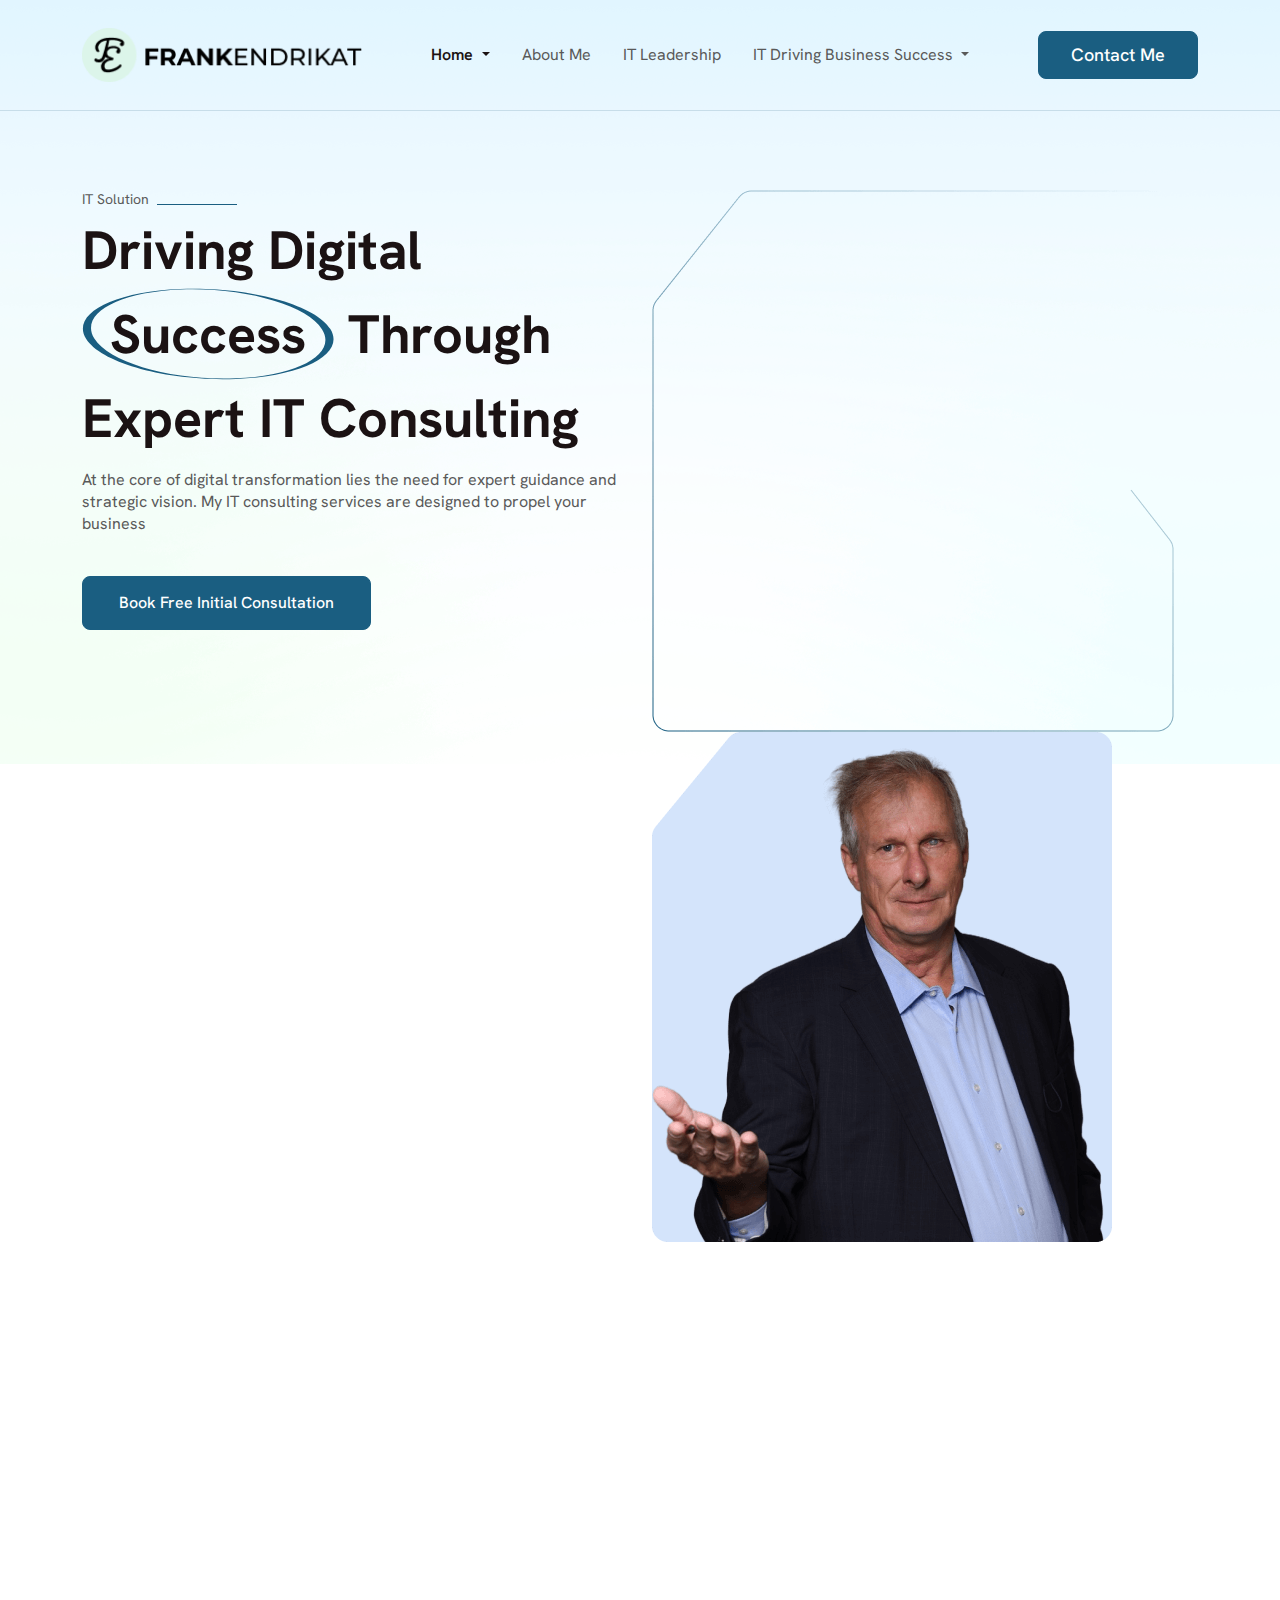
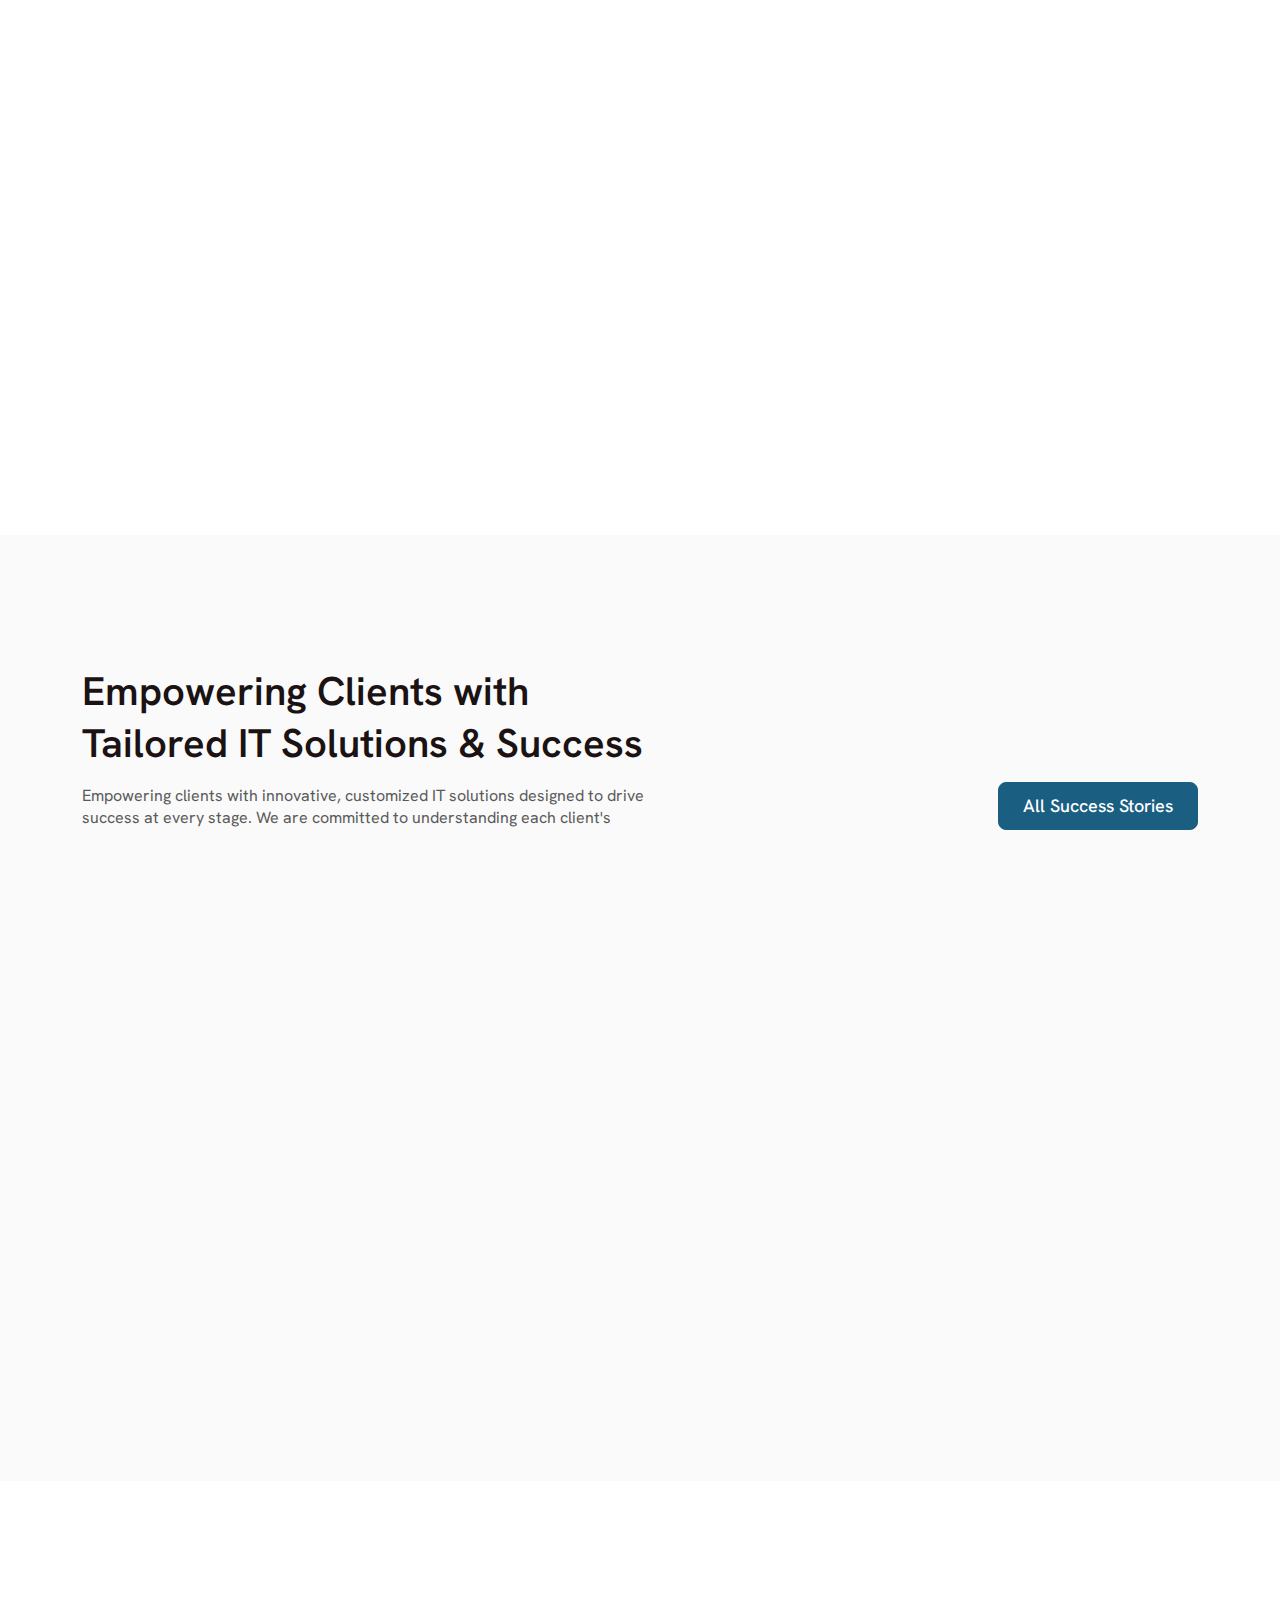
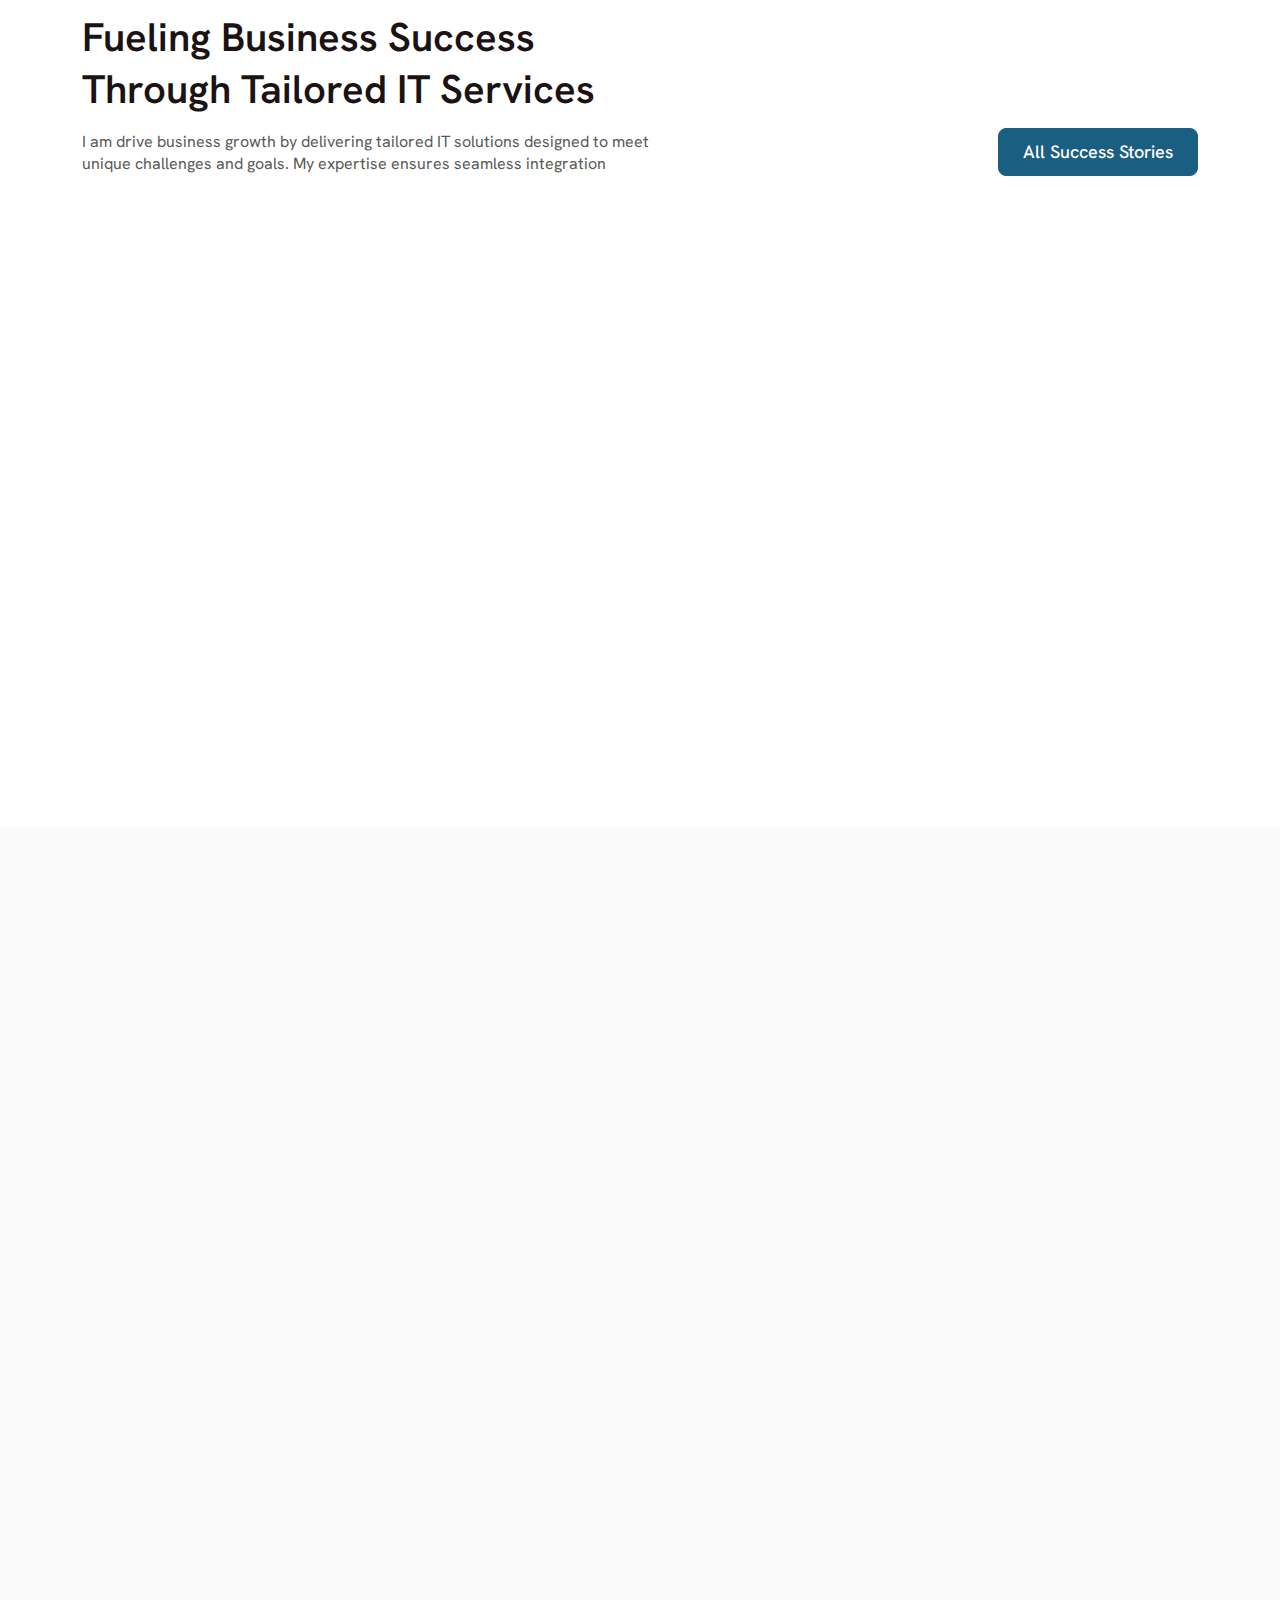
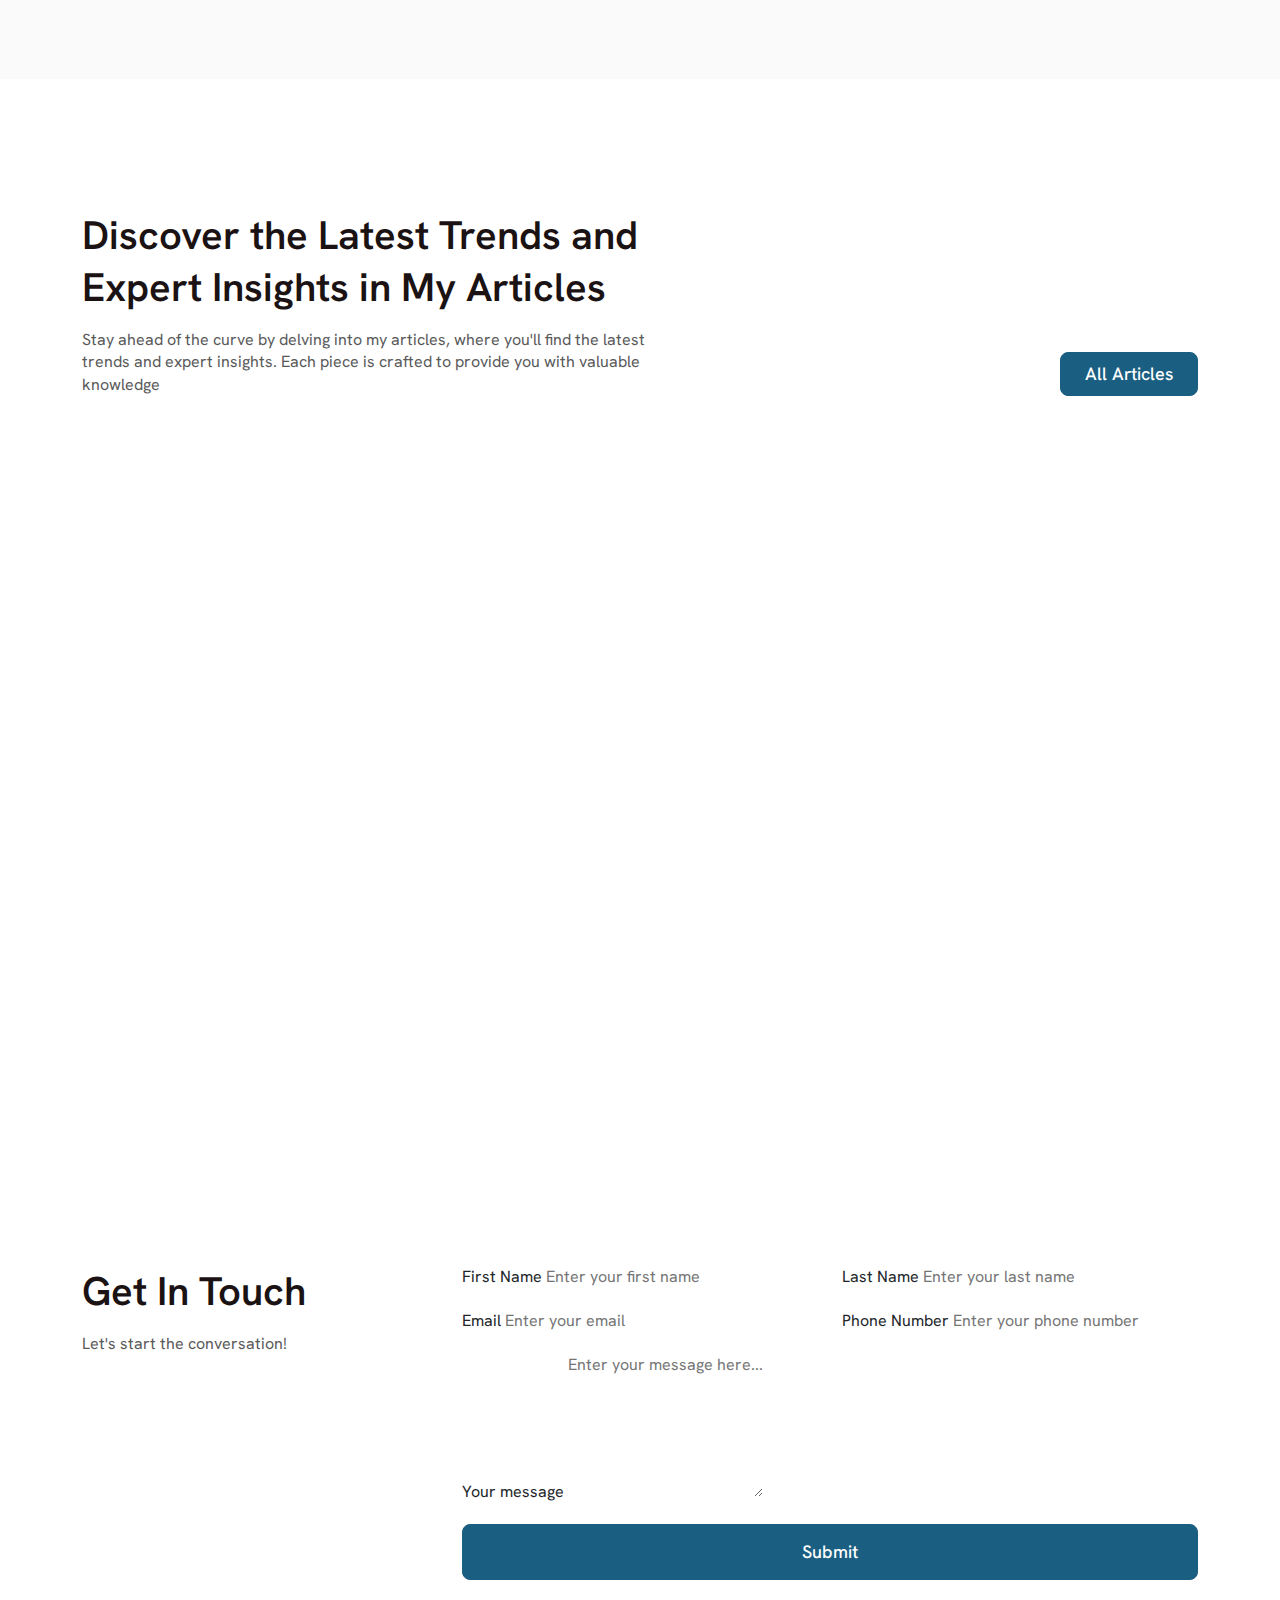
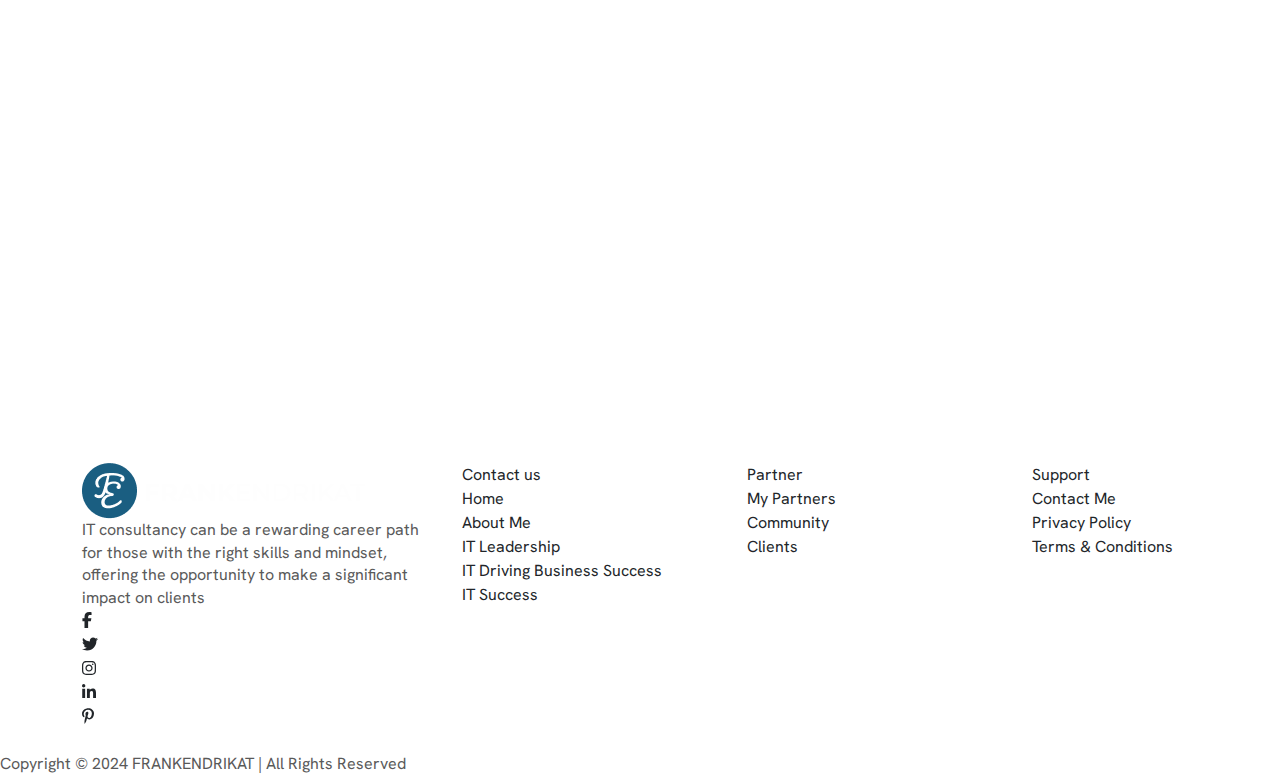
<file: index.html>
<!DOCTYPE html>
<html lang="en">

<head>
    <meta charset="UTF-8">
    <meta name="viewport" content="width=device-width, initial-scale=1.0">
    <title>FRANKENDRIKAT | Home 1</title>
    <!-- Favicon -->
    <link rel="icon" type="image/x-icon" href="assets/images/favicon.ico">
    <!-- HK Grotesk Google Font -->
    <link rel="preconnect" href="https://fonts.googleapis.com">
    <link rel="preconnect" href="https://fonts.gstatic.com" crossorigin>
    <link href="https://fonts.googleapis.com/css2?family=Hanken+Grotesk:ital,wght@0,100..900;1,100..900&display=swap"
        rel="stylesheet">
    <!-- Font Awesome -->
    <link rel="stylesheet" href="assets/css/all.min.css">
    <link rel="stylesheet" href="assets/css/fontawesome.min.css">
    <!-- Bootstrap -->
    <link rel="stylesheet" href="assets/css/bootstrap.min.css">
    <!-- Slick Slider -->
    <link rel="stylesheet" href="assets/css/slick.css">
    <!-- AOS CSS -->
    <link rel="stylesheet" href="assets/css/aos.css">
    <!-- Style CSS -->
    <link rel="stylesheet" href="assets/css/style.css">
    <!-- Responsive CSS -->
    <link rel="stylesheet" href="assets/css/responsive.css">
</head>

<body>
    <!-- Header 1 Section Start -->
    <header id="header" class="header">
        <div class="header-area">
            <div class="container">
                <nav class="navbar navbar-expand-lg fe-navbar">
                    <a class="navbar-brand d-flex align-items-center" href="index.html">
                        <img src="assets/images/fe-logo-01.png" alt="Logo"></a>
                    <button class="navbar-toggler" type="button" data-bs-toggle="collapse" data-bs-target="#navbarNav"
                        aria-controls="navbarNav" aria-expanded="false" aria-label="Toggle navigation">
                        <span class="navbar-toggler-icon"></span>
                    </button>
                    <div class="collapse navbar-collapse justify-content-center" id="navbarNav">
                        <ul class="navbar-nav">
                            <!-- Home Dropdown -->
                            <li class="nav-item dropdown">
                                <a class="nav-link dropdown-toggle active" href="#" id="homeDropdown" role="button"
                                    data-bs-toggle="dropdown" aria-expanded="false">
                                    Home
                                </a>
                                <ul class="dropdown-menu" aria-labelledby="homeDropdown">
                                    <li><a class="dropdown-item border-bottom active" href="index.html">Home 1</a></li>
                                    <li><a class="dropdown-item" href="index-2.html">Home 2</a></li>
                                </ul>
                            </li>
                            <!-- Other Navbar Items -->
                            <li class="nav-item">
                                <a class="nav-link" href="about-me.html">About Me</a>
                            </li>
                            <li class="nav-item">
                                <a class="nav-link" href="it-leadership.html">IT Leadership</a>
                            </li>
                            <li class="nav-item dropdown">
                                <a class="nav-link dropdown-toggle" href="it-driving-business-success.html"
                                    id="businessDropdown" role="button" data-bs-toggle="dropdown" aria-expanded="false">
                                    IT Driving Business Success
                                </a>
                                <ul class="dropdown-menu" aria-labelledby="businessDropdown">
                                    <li><a class="dropdown-item border-bottom"
                                            href="it-driving-business-success.html">IT Driving Business Success</a>
                                    </li>
                                    <li><a class="dropdown-item" href="it-success.html">IT Success</a></li>
                                </ul>
                            </li>
                            <li class="nav-item d-lg-none">
                                <a href="#fe-contact" class="btn btn-p2 regular-btn">Contact Me</a>
                            </li>
                        </ul>
                    </div>
                    <a href="#fe-contact" class="btn btn-p2 regular-btn d-none d-lg-block">Contact Me</a>
                </nav>
            </div>
        </div>
    </header>
    <!-- Header 1 Section End -->



    <!-- Hero 1 Section Start -->
    <div id="hero-1" class="hero-1">
        <div class="hero-area-1">
            <img class="hero-bg-1" src="assets/images/hero-bg-01.png" alt="Hero Bg">
            <div class="container">
                <div class="hero-content-box">
                    <div class="row">
                        <div class="col-lg-6 fe-hero-content-box">
                            <div class="fe-section-title">
                                <div class="fe-content-text-2 d-flex align-items-baseline gap-2">IT Solution<div
                                        class="line"></div>
                                </div>
                                <h1>Driving Digital <span class="fe-oval-text" data-aos="zoom-in">Success</span> Through
                                    Expert IT
                                    Consulting</h1>
                                <!-- Hero Resoinsive Image -->
                                <div class="d-block d-lg-none my-7">
                                    <div class="fe-hero-img-box">
                                        <div class="fe-my-img">
                                            <img class="img-1" src="assets/images/hero-img-rectangle.png"
                                                alt="Rectangle Img">
                                            <img class="img-2" src="assets/images/hero-img-01.png" alt="Image">
                                        </div>
                                    </div>
                                </div>
                                <p class="fe-content-text-1">At the core of digital transformation lies the need for
                                    expert guidance and strategic vision. My IT consulting services are designed to
                                    propel your business</p>
                                <a href="" class="btn btn-p1 regular-btn">Book Free Initial Consultation</a>
                            </div>
                        </div>
                        <div class="col-lg-6">
                            <div class="d-none d-lg-block">
                                <div class="fe-hero-img-box">
                                    <div class="fe-my-img">
                                        <img class="img-1" src="assets/images/hero-img-rectangle.png"
                                            alt="Rectangle Img">
                                        <img class="img-2" src="assets/images/hero-img-01.png" alt="Image">
                                    </div>
                                </div>
                            </div>
                        </div>
                    </div>
                </div>
            </div>
        </div>
    </div>
    <!-- Hero 1 Section End -->



    <!-- Enable IT Section Start -->
    <div id="fe-enable-it" class="fe-enable-it section overflow-x-hidden">
        <div class="fe-enable-it-area">
            <div class="container">
                <div class="row">
                    <div class="col-lg-6" data-aos="fade-right">
                        <div class="fe-enable-it-img-box">
                            <!-- Star Icon -->
                            <div class="star-icon-1"><img src="assets/images/icons/star-01.png" alt="Star"></div>
                            <div class="star-icon-2"><img src="assets/images/icons/star-02.png" alt="Star"></div>

                            <!-- Back Image -->
                            <div class="back-image">
                                <img src="assets/images/enable-it-01.png" alt="Image">
                            </div>

                            <!-- Front Image -->
                            <div class="front-image">
                                <img src="assets/images/enable-it-02.png" alt="Image">
                            </div>
                        </div>
                    </div>
                    <div class="col-lg-6 d-flex align align-items-end" data-aos="fade-left">
                        <div class="fe-section-title">
                            <h3 class="mb-3">How I Enable IT To Make Business Successful</h3>
                            <p class="fe-content-text-1 mb-10">I empower IT to be a strategic partner in business
                                success,
                                transforming technology from a support function into a critical driver of growth and
                                innovation. By aligning IT solutions with business objectives, I help organizations
                                enhance operational efficiency, improve decision-making, and adapt quickly to changing
                                market demands. <br><br> My approach focuses on optimizing infrastructure, ensuring
                                seamless digital experiences, and fostering collaboration across teams to leverage the
                                full potential of technology.</p>
                            <a href="#" class="btn btn-p1 regular-btn">Articles And Knowledge</a>
                        </div>
                    </div>
                </div>
            </div>
        </div>
    </div>
    <!-- Enable IT Section End -->



    <!-- Empowering Stories Section Start -->
    <div id="fe-empowering-stories" class="fe-empowering-stories section-pt overflow-x-hidden">
        <div class="fe-empowering-stories-area">
            <div class="container">
                <div class="fe-section-info-area">
                    <div class="fe-section-title max-area">
                        <h3 class="mb-3">Empowering Clients with Tailored IT Solutions & Success</h3>
                        <p class="fe-content-text-1">Empowering clients with innovative, customized IT solutions
                            designed to drive success at every stage. We are committed
                            to understanding each client's</p>
                    </div>
                    <a href="javascript:void(0)" class="btn btn-p3 regular-btn d-none d-lg-block">All Success
                        Stories</a>
                </div>
                <div class="row">
                    <!-- Single Success Company -->
                    <div class="col-md-6 col-xl-4 mb-7" data-aos="fade-right">
                        <div class="fe-single-stories">
                            <div class="img-box">
                                <img class="img-1" src="assets/images/company-name-bg.png" alt="Rectangle Background">
                                <a href="javascript:void(0)"><img class="img-2"
                                        src="assets/images/success-company-01.png" alt="Company Name"></a>
                            </div>
                            <a href="javascript:void(0)" class="web-name">officialdetails.com</a>
                            <p class="fe-content-text-1 mb-5">With cyber threats growing increasingly sophisticat,
                                His IT business consultancy offers essential</p>
                            <div class="info-box">
                                <div class="single-info">
                                    <h5>100%</h5>
                                    <p class="fe-content-text-1">Analysis</p>
                                </div>
                                <div class="single-info">
                                    <h5>Growth</h5>
                                    <p class="fe-content-text-1">80-90%</p>
                                </div>
                                <div class="single-info">
                                    <h5>Conversion</h5>
                                    <p class="fe-content-text-1">90-100%</p>
                                </div>
                            </div>
                        </div>
                    </div>
                    <!-- Single Success Company -->
                    <div class="col-md-6 col-xl-4 mb-7" data-aos="fade-up">
                        <div class="fe-single-stories">
                            <div class="img-box">
                                <img class="img-1" src="assets/images/company-name-bg.png" alt="Rectangle Background">
                                <a href="javascript:void(0)"><img class="img-2"
                                        src="assets/images/success-company-02.png" alt="Company Name"></a>
                            </div>
                            <a href="javascript:void(0)" class="web-name">resistsystems.com</a>
                            <p class="fe-content-text-1 mb-5">With cyber threats growing increasingly sophisticat,
                                His IT business consultancy offers essential</p>
                            <div class="info-box">
                                <div class="single-info">
                                    <h5>100%</h5>
                                    <p class="fe-content-text-1">Analysis</p>
                                </div>
                                <div class="single-info">
                                    <h5>Growth</h5>
                                    <p class="fe-content-text-1">80-90%</p>
                                </div>
                                <div class="single-info">
                                    <h5>Conversion</h5>
                                    <p class="fe-content-text-1">90-100%</p>
                                </div>
                            </div>
                        </div>
                    </div>
                    <!-- Single Success Company -->
                    <div class="col-md-6 col-xl-4" data-aos="fade-left">
                        <div class="fe-single-stories">
                            <div class="img-box">
                                <img class="img-1" src="assets/images/company-name-bg.png" alt="Rectangle Background">
                                <a href="javascript:void(0)"><img class="img-2"
                                        src="assets/images/success-company-03.png" alt="Company Name"></a>
                            </div>
                            <a href="javascript:void(0)" class="web-name">stackspecs.com</a>
                            <p class="fe-content-text-1 mb-5">With cyber threats growing increasingly sophisticat,
                                His IT business consultancy offers essential</p>
                            <div class="info-box">
                                <div class="single-info">
                                    <h5>100%</h5>
                                    <p class="fe-content-text-1">Analysis</p>
                                </div>
                                <div class="single-info">
                                    <h5>Growth</h5>
                                    <p class="fe-content-text-1">80-90%</p>
                                </div>
                                <div class="single-info">
                                    <h5>Conversion</h5>
                                    <p class="fe-content-text-1">90-100%</p>
                                </div>
                            </div>
                        </div>
                    </div>
                </div>
                <div class="mt-12 d-flex justify-content-center d-lg-none">
                    <a href="javascript:void(0)" class="btn btn-p3 regular-btn">All Success Stories</a>
                </div>
            </div>
        </div>
    </div>
    <!-- Empowering Stories Section End -->



    <!-- Fueling Stories Section Start -->
    <div id="fe-fueling-stories" class="fe-fueling-stories section-pt overflow-x-hidden">
        <div class="fe-fueling-stories-area">
            <div class="container">
                <div class="fe-section-info-area">
                    <div class="fe-section-title max-area">
                        <h3 class="mb-3">Fueling Business Success Through Tailored IT Services</h3>
                        <p class="fe-content-text-1">I am drive business growth by delivering tailored IT solutions
                            designed to meet unique challenges and goals. My expertise ensures seamless integration</p>
                    </div>
                    <a href="javascript:void(0)" class="btn btn-p3 regular-btn d-none d-lg-block">All Success
                        Stories</a>
                </div>
                <div class="row">
                    <!-- Single Success Company -->
                    <div class="col-md-6 col-xl-4 mb-7" data-aos="fade-right">
                        <div class="fe-single-stories">
                            <div class="img-box">
                                <img class="img-1" src="assets/images/company-name-bg.png" alt="Rectangle Background">
                                <a href="javascript:void(0)"><img class="img-2"
                                        src="assets/images/success-company-04.png" alt="Company Name"></a>
                            </div>
                            <a href="javascript:void(0)" class="web-name">itdeveloper.com</a>
                            <p class="fe-content-text-1 mb-5">With cyber threats growing increasingly sophisticat,
                                His IT business consultancy offers essential</p>
                            <div class="info-box">
                                <div class="single-info">
                                    <h5>100%</h5>
                                    <p class="fe-content-text-1">Analysis</p>
                                </div>
                                <div class="single-info">
                                    <h5>Growth</h5>
                                    <p class="fe-content-text-1">80-90%</p>
                                </div>
                                <div class="single-info">
                                    <h5>Conversion</h5>
                                    <p class="fe-content-text-1">90-100%</p>
                                </div>
                            </div>
                        </div>
                    </div>
                    <!-- Single Success Company -->
                    <div class="col-md-6 col-xl-4 mb-7" data-aos="fade-up">
                        <div class="fe-single-stories">
                            <div class="img-box">
                                <img class="img-1" src="assets/images/company-name-bg.png" alt="Rectangle Background">
                                <a href="javascript:void(0)"><img class="img-2"
                                        src="assets/images/success-company-05.png" alt="Company Name"></a>
                            </div>
                            <a href="javascript:void(0)" class="web-name">trendathon.com</a>
                            <p class="fe-content-text-1 mb-5">With cyber threats growing increasingly sophisticat,
                                His IT business consultancy offers essential</p>
                            <div class="info-box">
                                <div class="single-info">
                                    <h5>100%</h5>
                                    <p class="fe-content-text-1">Analysis</p>
                                </div>
                                <div class="single-info">
                                    <h5>Growth</h5>
                                    <p class="fe-content-text-1">80-90%</p>
                                </div>
                                <div class="single-info">
                                    <h5>Conversion</h5>
                                    <p class="fe-content-text-1">90-100%</p>
                                </div>
                            </div>
                        </div>
                    </div>
                    <!-- Single Success Company -->
                    <div class="col-md-6 col-xl-4" data-aos="fade-left">
                        <div class="fe-single-stories">
                            <div class="img-box">
                                <img class="img-1" src="assets/images/company-name-bg.png" alt="Rectangle Background">
                                <a href="javascript:void(0)"><img class="img-2"
                                        src="assets/images/success-company-06.png" alt="Company Name"></a>
                            </div>
                            <a href="javascript:void(0)" class="web-name">itaustralia.com</a>
                            <p class="fe-content-text-1 mb-5">With cyber threats growing increasingly sophisticat,
                                His IT business consultancy offers essential</p>
                            <div class="info-box">
                                <div class="single-info">
                                    <h5>100%</h5>
                                    <p class="fe-content-text-1">Analysis</p>
                                </div>
                                <div class="single-info">
                                    <h5>Growth</h5>
                                    <p class="fe-content-text-1">80-90%</p>
                                </div>
                                <div class="single-info">
                                    <h5>Conversion</h5>
                                    <p class="fe-content-text-1">90-100%</p>
                                </div>
                            </div>
                        </div>
                    </div>
                </div>
                <div class="mt-7 d-flex justify-content-center d-lg-none">
                    <a href="javascript:void(0)" class="btn btn-p3 regular-btn">All Success Stories</a>
                </div>
            </div>
        </div>
    </div>
    <!-- Fueling Stories Section End -->



    <!-- Growth Section Start -->
    <div id="fe-growth" class="fe-growth section overflow-x-hidden">
        <div class="fe-growrh-area">
            <div class="container">
                <div class="row">
                    <div class="col-lg-6">
                        <!--Mobile Responsive Title -->
                        <div class="fe-section-title">
                            <h3 class="mb-3 d-block d-lg-none">The Essence of Me A Journey Through Growth and Discovery
                            </h3>
                        </div>
                        <div class="fe-growth-img-box" data-aos="zoom-in">
                            <div class="img-box">
                                <img class="img-1" src="assets/images/growth-rectangle-bg.png"
                                    alt="Rectangle Background">
                                <img class="img-2" src="assets/images/growth-img-01.png" alt="Self Image">
                            </div>
                        </div>
                    </div>
                    <div class="col-lg-6 d-flex align-items-center" data-aos="fade-left">
                        <div class="fe-section-title">
                            <h3 class="mb-3 d-none d-lg-block">The Essence of Me A Journey Through Growth and Discovery
                            </h3>
                            <p class="fe-content-text-1 mb-10">At the core of my mission is a commitment to facilitating
                                growth and discovery in the technology sector. I am withbusinesses to navigate the
                                complexities of IT, fostering innovative solutions that drive efficiency and success.
                                Through collaboration and insight, I empower organizations to evolve, adapt, and excel
                                in a rapidly changing digital world. <br> <br>
                                My consultancy stands as a beacon of transformation, guiding businesses on a path of
                                exploration and advancement. With a focus on tailored strategies and innovative
                                technologies, I help organizations unlock new opportunities, enhance their capabilities,
                                and embrace the challenges of the digital age. Together, I embark on a journey of growth
                                that paves the way for a successful future.</p>
                            <a href="#" class="btn btn-p2 regular-btn">Learn More</a>
                        </div>
                    </div>
                </div>
            </div>
        </div>
    </div>
    <!-- Growth Section End -->



    <!-- Articles Section Start -->
    <div id="fe-articles" class="fe-articles section overflow-x-hidden">
        <div class="fe-articles-area">
            <div class="container">
                <div class="fe-section-info-area">
                    <div class="fe-section-title max-area">
                        <h3 class="mb-3">Discover the Latest Trends and Expert Insights in My Articles</h3>
                        <p class="fe-content-text-1">Stay ahead of the curve by delving into my articles, where you'll
                            find the latest trends and expert insights. Each piece is crafted to provide you with
                            valuable knowledge</p>
                    </div>
                    <a href="javascript:void(0)" class="btn btn-p4 regular-btn d-none d-lg-block">All Articles</a>
                </div>
                <div class="row">
                    <!-- Single Article -->
                    <div class="col-md-6 col-xl-4 mb-7" data-aos="fade-right">
                        <div class="fe-single-articles">
                            <a href="javascript:void(0)" class="article-img"><img class="w-100 rounded-5"
                                    src="assets/images/articles-01.png" alt="Article Image"></a>
                            <div class="meta-box">
                                <p class="fe-content-text-2">03 October 2024</p>
                                <p class="fe-content-text-2 read-time"><i class="fa-solid fa-circle"></i>7 min read</p>
                            </div>
                            <a href="javascript:void(0)" class="title">The Future of IT Consultancy</a>
                            <p class="fe-content-text-1">As the digital landscape continues to evolve at an
                                unprecedented pace, the role of IT consultancy is...</p>
                            <a href="javascript:void(0)" class="btn btn-p4 second-btn">Read More</a>
                        </div>
                    </div>
                    <!-- Single Article -->
                    <div class="col-md-6 col-xl-4 mb-7" data-aos="fade-up">
                        <div class="fe-single-articles">
                            <a href="javascript:void(0)" class="article-img"><img class="w-100 rounded-5"
                                    src="assets/images/articles-02.png" alt="Article Image"></a>
                            <div class="meta-box">
                                <p class="fe-content-text-2">12 October 2024</p>
                                <p class="fe-content-text-2 read-time"><i class="fa-solid fa-circle"></i>5 min read</p>
                            </div>
                            <a href="javascript:void(0)" class="title">How IT Consultants Drive Business</a>
                            <p class="fe-content-text-1">IT consultants play a vital role in driving business success by
                                leveraging their expertise to optimize...</p>
                            <a href="javascript:void(0)" class="btn btn-p4 second-btn">Read More</a>
                        </div>
                    </div>
                    <!-- Single Article -->
                    <div class="col-md-6 col-xl-4 mb-7" data-aos="fade-left">
                        <div class="fe-single-articles">
                            <a href="javascript:void(0)" class="article-img"><img class="w-100 rounded-5"
                                    src="assets/images/articles-03.png" alt="Article Image"></a>
                            <div class="meta-box">
                                <p class="fe-content-text-2">19 October 2024</p>
                                <p class="fe-content-text-2 read-time"><i class="fa-solid fa-circle"></i>4 min read</p>
                            </div>
                            <a href="javascript:void(0)" class="title">Best Practices for IT Consultants</a>
                            <p class="fe-content-text-1">Effective IT consultants combine technical expertise with
                                strong communication skills to deliver tailore...</p>
                            <a href="javascript:void(0)" class="btn btn-p4 second-btn">Read More</a>
                        </div>
                    </div>
                </div>
                <div class="mt-7 d-flex justify-content-center d-lg-none">
                    <a href="javascript:void(0)" class="btn btn-p3 regular-btn">All Articles</a>
                </div>
            </div>
        </div>
    </div>
    <!-- Articles Section End -->



    <!-- Contact Form Section Start -->
    <div id="fe-contact" class="fe-contact section">
        <div class="fe-contact-area">
            <div class="container">
                <div class="row">
                    <div class="col-lg-4">
                        <div class="fe-contact-info-box fe-section-title">
                            <h3 class="mb-3">Get In Touch</h3>
                            <p class="fe-content-text-1 mb-10">Let's start the conversation!</p>
                            <div class="single-contact mb-12" data-aos="fade-right">
                                <div class="icon-box bg-1"><i class="fa-solid fa-envelope icon"></i></div>
                                <div>
                                    <h5 class="mb-2">Email Address</h5>
                                    <p class="fe-content-text-1">example123@gmail.com</p>
                                </div>
                            </div>
                            <div class="single-contact mb-12" data-aos="fade-right">
                                <div class="icon-box bg-2"><i class="fa-solid fa-phone icon"></i></div>
                                <div>
                                    <h5 class="mb-2">Phone Number</h5>
                                    <p class="fe-content-text-1">123 456 7890</p>
                                </div>
                            </div>
                            <div class="single-contact mb-12" data-aos="fade-right">
                                <div class="icon-box bg-3"><i class="fa-solid fa-location-dot icon"></i></div>
                                <div>
                                    <h5 class="mb-2">Location</h5>
                                    <p class="fe-content-text-1">1040 Todds Lane, San Antonio</p>
                                </div>
                            </div>
                        </div>
                    </div>

                    <div class="col-lg-8">
                        <form class="fe-contact-form-box">
                            <div class="row">
                                <div class="col-lg-6 single-input mb-5">
                                    <label for="first-name">First Name</label>
                                    <input type="text" id="first-name" placeholder="Enter your first name">
                                </div>
                                <div class="col-lg-6 single-input mb-5">
                                    <label for="last-name">Last Name</label>
                                    <input type="text" id="last-name" placeholder="Enter your last name">
                                </div>
                            </div>
                            <div class="row">
                                <div class="col-lg-6 single-input mb-5">
                                    <label for="email">Email</label>
                                    <input type="email" id="email" placeholder="Enter your email">
                                </div>
                                <div class="col-lg-6 single-input mb-5">
                                    <label for="phone">Phone Number</label>
                                    <input type="text" id="phone" placeholder="Enter your phone number">
                                </div>
                            </div>
                            <div class="single-input mb-5">
                                <label for="message">Your message</label>
                                <textarea id="message" rows="6" placeholder="Enter your message here..."></textarea>
                            </div>
                            <button type="submit" class="btn btn-p1 regular-btn w-100">Submit</button>
                        </form>
                    </div>
                </div>
            </div>
        </div>
    </div>
    <!-- Contact Form Section End -->



    <!-- Scroll To Top Start -->
    <button type="button" id="scrollToTop" class="scrollToTop"><i class="fa-solid fa-chevron-up icon"></i></button>
    <!-- Scroll To Top End -->



    <!-- Footer Section start-->
    <div id="fe-footer" class="fe-footer section-pt">
        <div class="fe-footer-area">
            <div class="container">
                <div class="fe-footer-content-box">
                    <div class="row">
                        <div class="col-lg-4 mb-4">
                            <div class="fe-footer-menu">
                                <a href="index.html"><img src="assets/images/fe-logo-02.png" alt="Site logo"></a>
                                <p class="fe-content-text-1">IT consultancy can be a rewarding career path for those
                                    with the right skills and mindset, offering the opportunity to make a significant
                                    impact on clients</p>
                                <ul class="icon-menu">
                                    <li><a href="#"><i class="fa-brands fa-facebook-f icon"></i></a></li>
                                    <li><a href="#"><i class="fa-brands fa-twitter icon"></i></a></li>
                                    <li><a href="#"><i class="fa-brands fa-instagram icon"></i></a></li>
                                    <li><a href="#"><i class="fa-brands fa-linkedin-in icon"></i></a></li>
                                    <li><a href="#"><i class="fa-brands fa-pinterest-p icon"></i></a></li>
                                </ul>
                            </div>
                        </div>
                        <div class="col-md-4 col-lg-3 mb-4">
                            <div class="fe-footer-menu">
                                <p class="menu-category">Contact us</p>
                                <ul class="menu-list">
                                    <li><a href="index.html">Home</a></li>
                                    <li><a href="about-me.html">About Me</a></li>
                                    <li><a href="it-leadership.html">IT Leadership</a>
                                    </li>
                                    <li><a href="it-driving-business-success.html">IT Driving
                                            Business Success</a></li>
                                    <li><a href="it-success.html">IT Success</a></li>
                                </ul>
                            </div>
                        </div>
                        <div class="col-md-4 col-lg-3 mb-4">
                            <div class="fe-footer-menu">
                                <p class="menu-category">Partner</p>
                                <ul class="menu-list">
                                    <li><a href="javascript:void(0)">My Partners</a></li>
                                    <li><a href="fe-empowering-stories">Community</a></li>
                                    <li><a href="fe-fueling-stories">Clients</a></li>
                                </ul>
                            </div>
                        </div>
                        <div class="col-md-4 col-lg-2 mb-4">
                            <div class="fe-footer-menu">
                                <p class="menu-category">Support</p>
                                <ul class="menu-list">
                                    <li><a href="fe-contact">Contact Me</a></li>
                                    <li><a href="about-me.html">Privacy Policy</a></li>
                                    <li><a href="about-me.html">Terms & Conditions</a></li>
                                </ul>
                            </div>
                        </div>
                    </div>
                </div>
            </div>
            <div class="fe-copyright-box">
                <p class="fe-content-text-1">Copyright © 2024 FRANKENDRIKAT | All Rights Reserved</p>
            </div>
        </div>
    </div>
    <!-- Footer Section End-->



    <!-- jQuery -->
    <script src="assets/js/jquery-3.7.1.min.js"></script>
    <!-- Bootstrap -->
    <script src="assets/js/bootstrap.bundle.min.js"></script>
    <!-- Slick Slider -->
    <script src="assets/js/slick.min.js"></script>
    <!-- AOS Js -->
    <script src="assets/js/aos.js"></script>
    <!-- Font Awesome -->
    <script src="assets/js/all.min.js"></script>
    <script src="assets/js/fontawesome.min.js"></script>
    <!-- Main Script -->
    <script src="assets/js/main.js"></script>
</body>

</html>
</file>
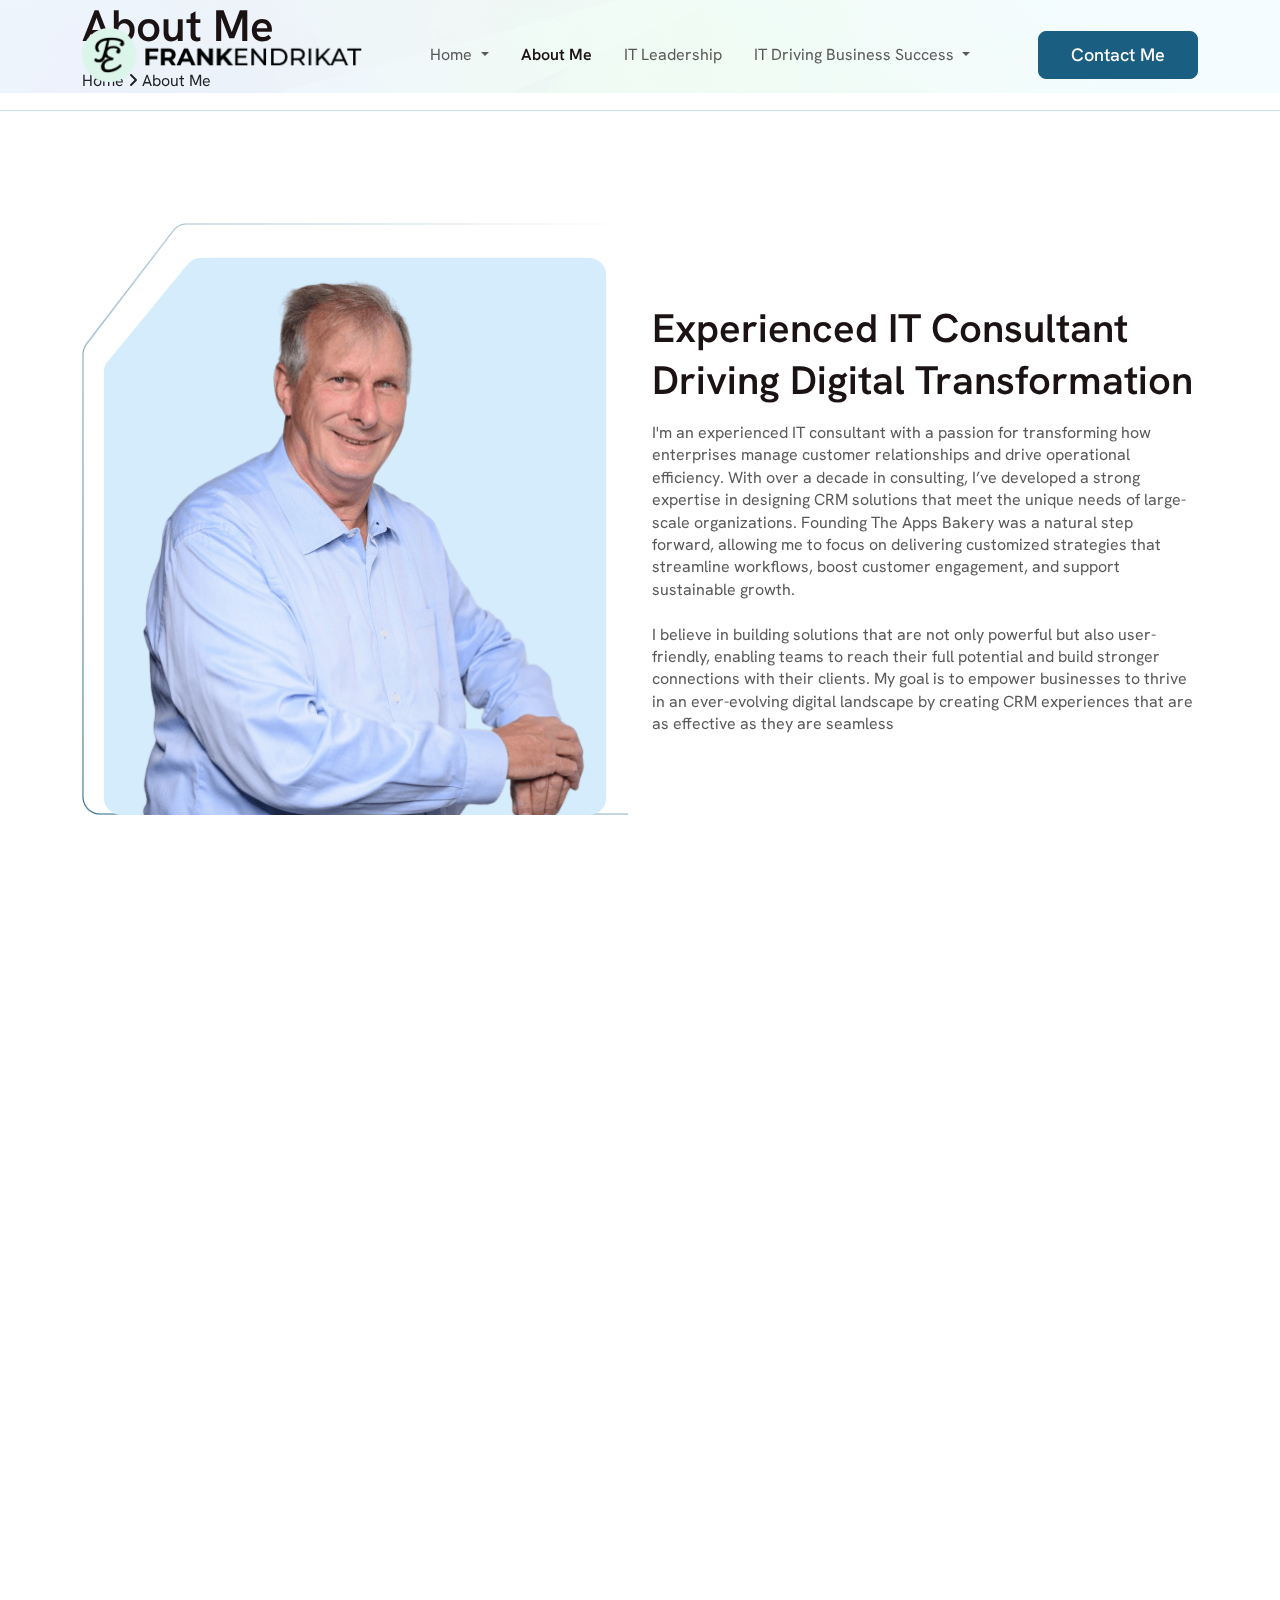
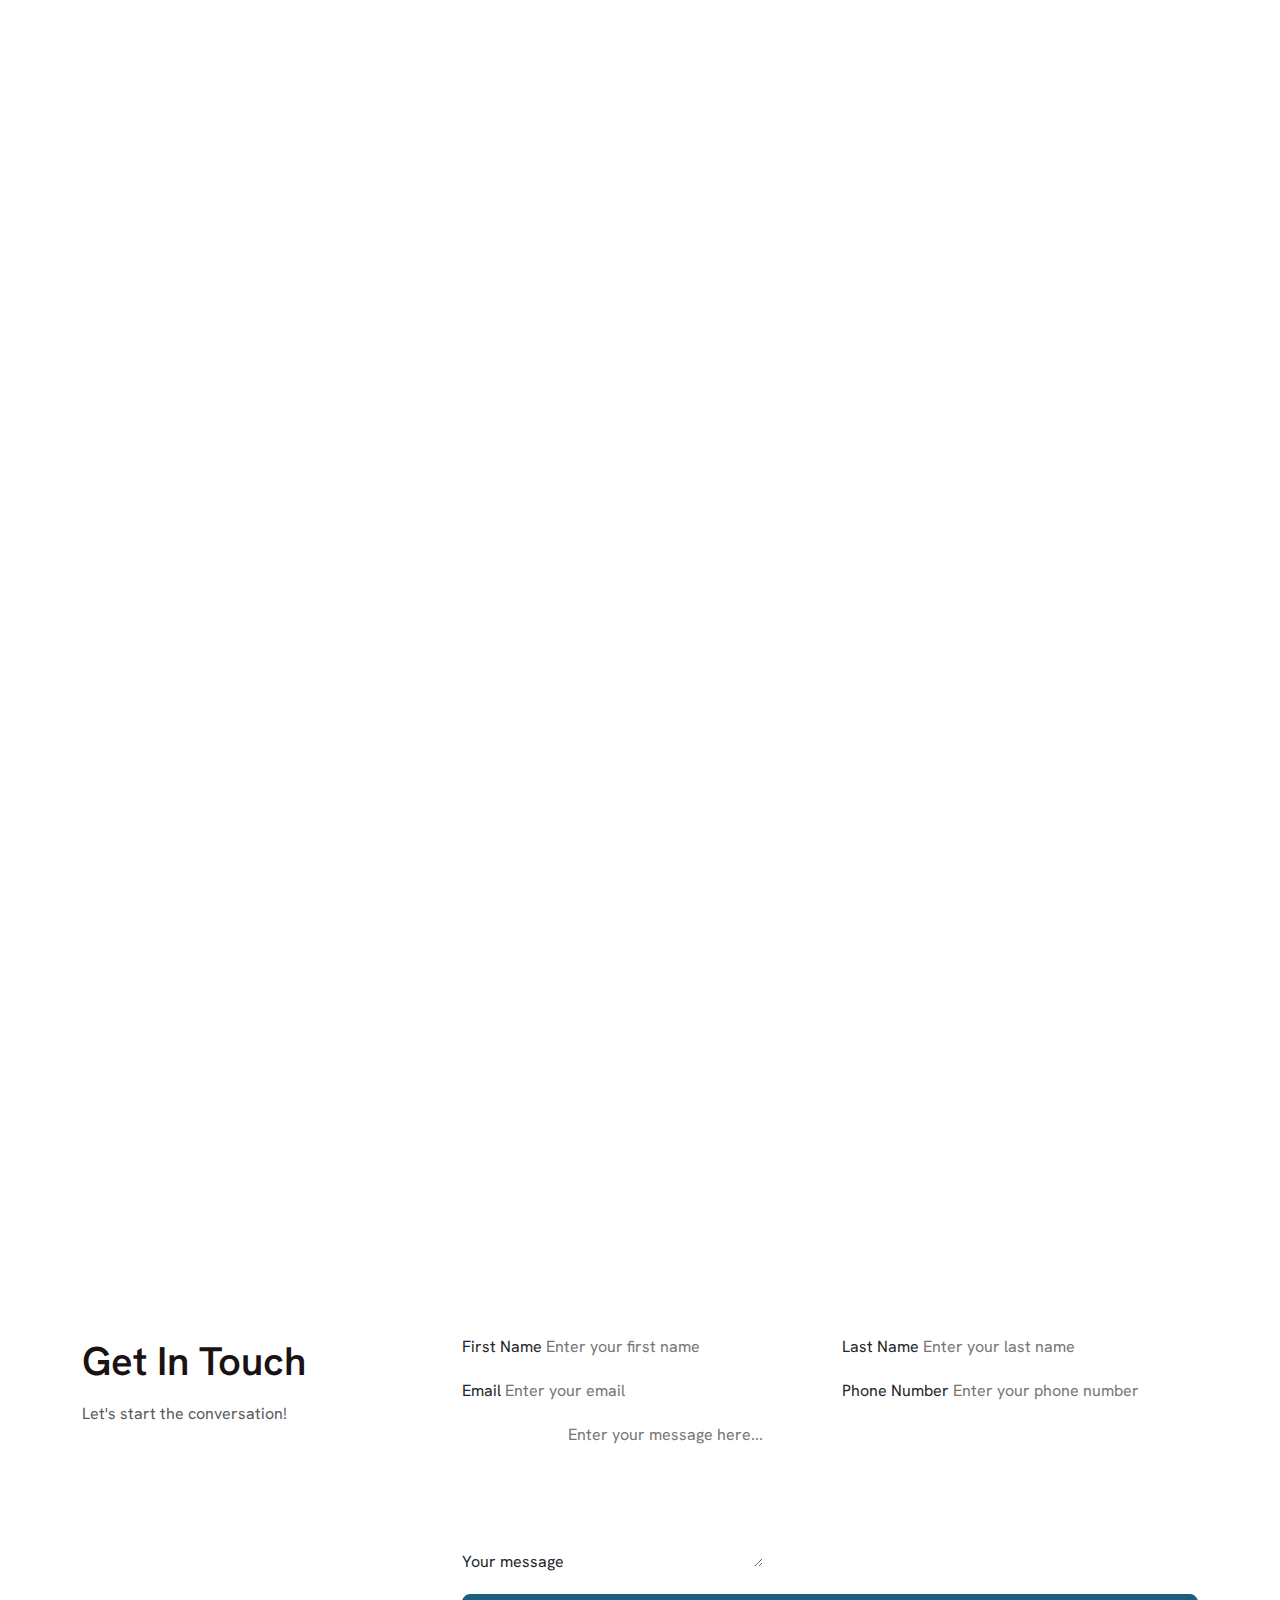
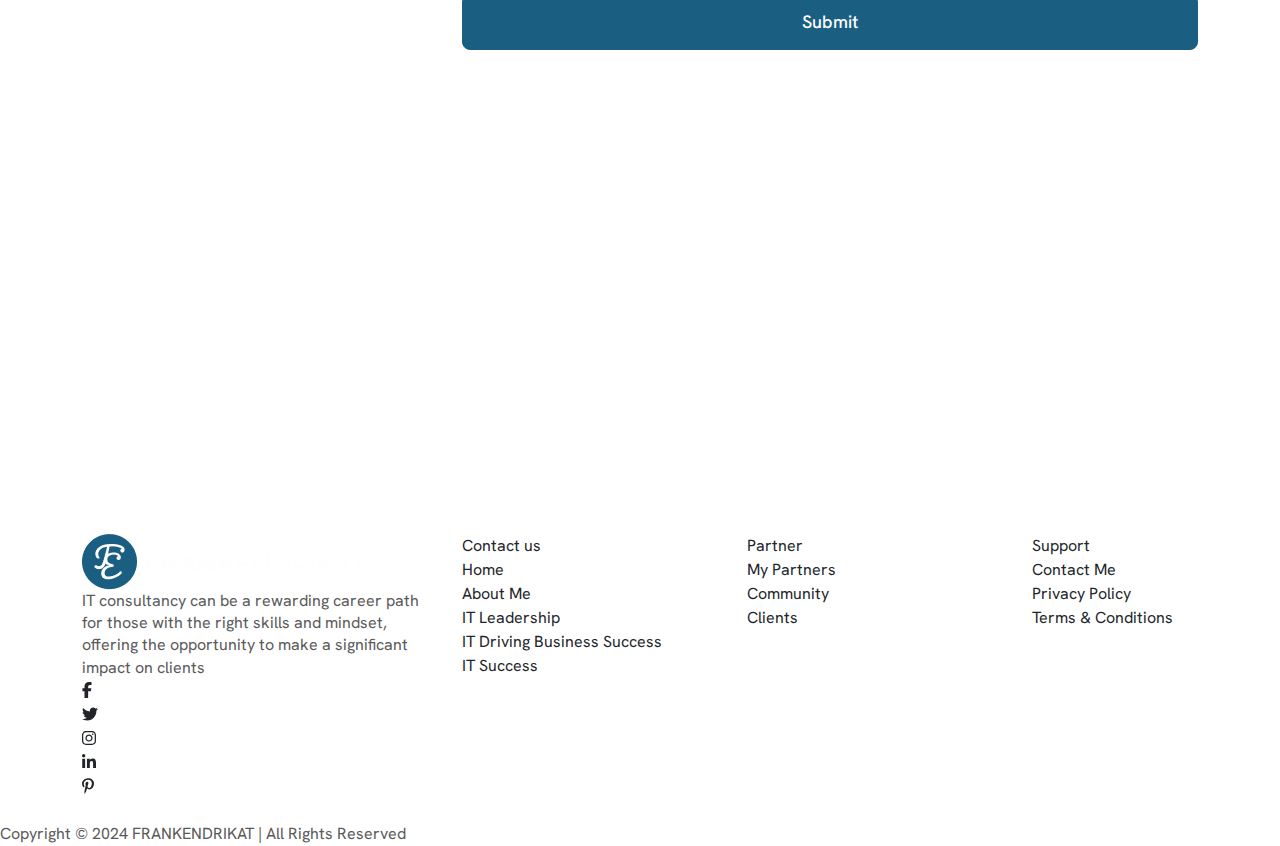
<file: about-me.html>
<!DOCTYPE html>
<html lang="en">

<head>
    <meta charset="UTF-8">
    <meta name="viewport" content="width=device-width, initial-scale=1.0">
    <title>FRANKENDRIKAT | About Me</title>
    <!-- Favicon -->
    <link rel="icon" type="image/x-icon" href="assets/images/favicon.ico">
    <!-- HK Grotesk Google Font -->
    <link rel="preconnect" href="https://fonts.googleapis.com">
    <link rel="preconnect" href="https://fonts.gstatic.com" crossorigin>
    <link href="https://fonts.googleapis.com/css2?family=Hanken+Grotesk:ital,wght@0,100..900;1,100..900&display=swap"
        rel="stylesheet">
    <!-- Font Awesome -->
    <link rel="stylesheet" href="assets/css/all.min.css">
    <link rel="stylesheet" href="assets/css/fontawesome.min.css">
    <!-- Bootstrap -->
    <link rel="stylesheet" href="assets/css/bootstrap.min.css">
    <!-- Slick Slider -->
    <link rel="stylesheet" href="assets/css/slick.css">
    <!-- AOS CSS -->
    <link rel="stylesheet" href="assets/css/aos.css">
    <!-- Style CSS -->
    <link rel="stylesheet" href="assets/css/style.css">
    <!-- Responsive CSS -->
    <link rel="stylesheet" href="assets/css/responsive.css">
</head>

<body>
    <!-- Header 1 Section Start -->
    <header id="header" class="header">
        <div class="header-area">
            <div class="container">
                <nav class="navbar navbar-expand-lg fe-navbar">
                    <a class="navbar-brand d-flex align-items-center" href="index-2.html">
                        <img src="assets/images/fe-logo-01.png" alt="Logo"></a>
                    <button class="navbar-toggler" type="button" data-bs-toggle="collapse" data-bs-target="#navbarNav"
                        aria-controls="navbarNav" aria-expanded="false" aria-label="Toggle navigation">
                        <span class="navbar-toggler-icon"></span>
                    </button>
                    <div class="collapse navbar-collapse justify-content-center" id="navbarNav">
                        <ul class="navbar-nav">
                            <!-- Home Dropdown -->
                            <li class="nav-item dropdown">
                                <a class="nav-link dropdown-toggle" href="#" id="homeDropdown" role="button"
                                    data-bs-toggle="dropdown" aria-expanded="false">Home
                                </a>
                                <ul class="dropdown-menu" aria-labelledby="homeDropdown">
                                    <li><a class="dropdown-item border-bottom" href="index.html">Home 1</a></li>
                                    <li><a class="dropdown-item" href="index-2.html">Home 2</a></li>
                                </ul>
                            </li>
                            <!-- Other Navbar Items -->
                            <li class="nav-item">
                                <a class="nav-link active" href="about-me.html">About Me</a>
                            </li>
                            <li class="nav-item">
                                <a class="nav-link" href="it-leadership.html">IT Leadership</a>
                            </li>
                            <li class="nav-item dropdown">
                                <a class="nav-link dropdown-toggle" href="#" id="businessDropdown" role="button"
                                    data-bs-toggle="dropdown" aria-expanded="false">
                                    IT Driving Business Success
                                </a>
                                <ul class="dropdown-menu" aria-labelledby="businessDropdown">
                                    <li><a class="dropdown-item border-bottom"
                                            href="it-driving-business-success.html">IT Driving Business Success</a>
                                    </li>
                                    <li><a class="dropdown-item" href="it-success.html">IT Success</a></li>
                                </ul>
                            </li>
                            <li class="nav-item d-lg-none">
                                <a href="#fe-contact" class="btn btn-p2 regular-btn">Contact Me</a>
                            </li>
                        </ul>
                    </div>
                    <a href="#fe-contact" class="btn btn-p2 regular-btn d-none d-lg-block">Contact Me</a>
                </nav>
            </div>
        </div>
    </header>
    <!-- Header 1 Section End -->



    <!-- Hero 1 Section Start -->
    <div id="hero-1" class="hero-1">
        <div class="hero-area-1">
            <img class="hero-bg-1" src="assets/images/hero-bg-03.png" alt="Hero Bg">
            <div class="container">
                <div class="fe-hero-content-3 fe-section-title" data-aos="zoom-in">
                    <h2 class="mb-3">About Me</h2>
                    <div class="fe-menu">
                        <a href="index.html" class="menu-name">Home</a>
                        <i class="fa-solid fa-angle-right icon"></i>
                        <a href="it-success.html" class="menu-name">About Me</a>
                    </div>
                </div>
            </div>
        </div>
    </div>
    <!-- Hero 1 Section End -->



    <!-- Growth Section Start -->
    <div id="fe-growth-2" class="fe-growth-2 section overflow-x-hidden">
        <div class="fe-growrh-area">
            <div class="container">
                <div class="row">
                    <div class="col-lg-6">
                        <!--Mobile Responsive Title -->
                        <div class="fe-section-title" data-aos="fade-right">
                            <h3 class="mb-3 d-block d-lg-none">Experienced IT Consultant Driving Digital Transformation
                            </h3>
                        </div>
                        <div class="fe-growth-img-box" data-aos="zoom-in">
                            <div class="img-box">
                                <img class="img-1" src="assets/images/growth-rectangle-bg.png"
                                    alt="Rectangle Background">
                                <img class="img-2" src="assets/images/growth-img-03.png" alt="Self Image">
                            </div>
                        </div>
                    </div>
                    <div class="col-lg-6 d-flex align-items-center" data-aos="fade-left">
                        <div class="fe-section-title">
                            <h3 class="mb-3 d-none d-lg-block">Experienced IT Consultant Driving Digital Transformation
                            </h3>
                            <p class="fe-content-text-1">I'm an experienced IT consultant with a passion for
                                transforming how enterprises manage customer relationships and drive operational
                                efficiency. With over a decade in consulting, I’ve developed a strong expertise in
                                designing CRM solutions that meet the unique needs of large-scale organizations.
                                Founding The Apps Bakery was a natural step forward, allowing me to focus on delivering
                                customized strategies that streamline workflows, boost customer engagement, and support
                                sustainable growth.<br><br>
                                I believe in building solutions that are not only powerful but also user-friendly,
                                enabling teams to reach their full potential and build stronger connections with their
                                clients. My goal is to empower businesses to thrive in an ever-evolving digital
                                landscape by creating CRM experiences that are as effective as they are seamless
                            </p>
                        </div>
                    </div>
                </div>
            </div>
        </div>
    </div>
    <!-- Growth Section End -->



    <!-- Services Section Start -->
    <div id="fe-services" class="fe-services section overflow-x-hidden">
        <div class="fe-services-area">
            <div class="container">
                <div class="d-flex justify-content-center">
                    <div class="fe-services-info fe-section-title" data-aos="fade-down">
                        <h3 class="mb-4">My Professional Expertise and Approach to Client Success</h3>
                        <p class="fe-content-text-1">With a wealth of expertise and a unique approach focused on client
                            success, I bring a blend of technical knowledge, innovative thinking, and personalized
                            strategies</p>
                    </div>
                </div>
                <div class="row">
                    <!-- Single Services -->
                    <div class="col-md-6 col-xl-4 mb-6" data-aos="fade-right">
                        <div class="fe-single-services-box-2 fe-section-title">
                            <div class="icon-box-2">
                                <img src="assets/images/icons/crm.svg" alt="icon">
                            </div>
                            <h4 class="mb-2">CRM Solutions</h4>
                            <p class="fe-content-text-1">Expert in streamlining operations through seamless
                                integrations, ensuring CRM systems and other applications work</p>
                        </div>
                    </div>
                    <!-- Single Services -->
                    <div class="col-md-6 col-xl-4 mb-6" data-aos="fade-up">
                        <div class="fe-single-services-box-2 fe-section-title">
                            <div class="icon-box-2">
                                <img src="assets/images/icons/data-security.svg" alt="icon">
                            </div>
                            <h4 class="mb-2">Data Security</h4>
                            <p class="fe-content-text-1">Implementing best practices for data protection, compliance
                                with industry standards, and secure infrastructure</p>
                        </div>
                    </div>
                    <!-- Single Services -->
                    <div class="col-md-6 col-xl-4 mb-6" data-aos="fade-left">
                        <div class="fe-single-services-box-2 fe-section-title">
                            <div class="icon-box-2">
                                <img src="assets/images/icons/cloud-solution.svg" alt="icon">
                            </div>
                            <h4 class="mb-2">Cloud Solutions</h4>
                            <p class="fe-content-text-1">Guiding businesses through cloud adoption and digital
                                transformation, leveraging technology to drive scalability</p>
                        </div>
                    </div>
                </div>
            </div>
        </div>
    </div>
    <!-- Services Section End -->



    <!-- Guided Success Section Start -->
    <div id="fe-guided-success" class="fe-guided-success section overflow-x-hidden">
        <div class="fe-guided-success-area">
            <div class="container">
                <div class="row">
                    <div class="col-lg-7 col-xl-6">
                        <div class="fe-guided-success-info-box fe-section-title" data-aos="fade-right">
                            <h3 class="mb-3">Guided Success Consulting for Your Business’s Next Level</h3>
                            <p class="fe-content-text-1">Our consulting services are designed to propel your business to
                                new heights. We work alongside you, offering tailored insights and solutions that align
                                with your goals and challenges</p>

                            <div class="fe-guided-success-img d-block d-lg-none">
                                <!-- Star Icon -->
                                <div class="star-icon-1"><img src="assets/images/icons/star-01.png" alt="Star"></div>
                                <div class="star-icon-2"><img src="assets/images/icons/star-02.png" alt="Star"></div>

                                <!-- Front Image -->
                                <div class="front-image">
                                    <img src="assets/images/guided-success.png" alt="Image">
                                </div>

                                <!-- Back Image -->
                                <div class="back-image">
                                    <img src="assets/images/guided-success-02.png" alt="Image">
                                </div>
                            </div>
                            <hr class="hr-line">
                            <h4 class="mb-2">Strategic Clarity and Direction</h4>
                            <p class="fe-content-text-1 mb-4">Guided Success consulting provides you with a clear
                                strategic
                                roadmap, tailored to your unique business needs and growth stage. This service doesn’t
                                just give advice but delivers concrete, actionable steps to implement</p>
                            <h4 class="mb-2">Operational Efficiency and Cost Optimization</h4>
                            <p class="fe-content-text-1">By analyzing your expenditure and reallocating resources where
                                they’re most needed, Guided Success helps you optimize your budget. This approach
                                ensures that you’re investing in areas with the highest potential for return, supporting
                            </p>
                        </div>
                    </div>
                    <div class="col-lg-5 col-xl-6 fe-guided-success-img-box d-none d-lg-block">
                        <div class="fe-guided-success-img" data-aos="fade-left">
                            <!-- Star Icon -->
                            <div class="star-icon-1"><img src="assets/images/icons/star-01.png" alt="Star"></div>
                            <div class="star-icon-2"><img src="assets/images/icons/star-02.png" alt="Star"></div>

                            <!-- Front Image -->
                            <div class="front-image">
                                <img src="assets/images/guided-success.png" alt="Image">
                            </div>

                            <!-- Back Image -->
                            <div class="back-image">
                                <img src="assets/images/guided-success-02.png" alt="Image">
                            </div>
                        </div>
                    </div>
                </div>
            </div>
        </div>
    </div>
    <!-- Guided Success Section Start -->



    <!-- Contact Form Section Start -->
    <div id="fe-contact" class="fe-contact section">
        <div class="fe-contact-area">
            <div class="container">
                <div class="row">
                    <div class="col-lg-4">
                        <div class="fe-contact-info-box fe-section-title">
                            <h3 class="mb-3">Get In Touch</h3>
                            <p class="fe-content-text-1 mb-10">Let's start the conversation!</p>
                            <div class="single-contact mb-12" data-aos="fade-right">
                                <div class="icon-box bg-1"><i class="fa-solid fa-envelope icon"></i></div>
                                <div>
                                    <h5 class="mb-2">Email Address</h5>
                                    <p class="fe-content-text-1">example123@gmail.com</p>
                                </div>
                            </div>
                            <div class="single-contact mb-12" data-aos="fade-right">
                                <div class="icon-box bg-2"><i class="fa-solid fa-phone icon"></i></div>
                                <div>
                                    <h5 class="mb-2">Phone Number</h5>
                                    <p class="fe-content-text-1">123 456 7890</p>
                                </div>
                            </div>
                            <div class="single-contact mb-12" data-aos="fade-right">
                                <div class="icon-box bg-3"><i class="fa-solid fa-location-dot icon"></i></div>
                                <div>
                                    <h5 class="mb-2">Location</h5>
                                    <p class="fe-content-text-1">1040 Todds Lane, San Antonio</p>
                                </div>
                            </div>
                        </div>
                    </div>
    
                    <div class="col-lg-8">
                        <form class="fe-contact-form-box">
                            <div class="row">
                                <div class="col-lg-6 single-input mb-5">
                                    <label for="first-name">First Name</label>
                                    <input type="text" id="first-name" placeholder="Enter your first name">
                                </div>
                                <div class="col-lg-6 single-input mb-5">
                                    <label for="last-name">Last Name</label>
                                    <input type="text" id="last-name" placeholder="Enter your last name">
                                </div>
                            </div>
                            <div class="row">
                                <div class="col-lg-6 single-input mb-5">
                                    <label for="email">Email</label>
                                    <input type="email" id="email" placeholder="Enter your email">
                                </div>
                                <div class="col-lg-6 single-input mb-5">
                                    <label for="phone">Phone Number</label>
                                    <input type="text" id="phone" placeholder="Enter your phone number">
                                </div>
                            </div>
                            <div class="single-input mb-5">
                                <label for="message">Your message</label>
                                <textarea id="message" rows="6" placeholder="Enter your message here..."></textarea>
                            </div>
                            <button type="submit" class="btn btn-p1 regular-btn w-100">Submit</button>
                        </form>
                    </div>
                </div>
            </div>
        </div>
    </div>
    <!-- Contact Form Section End -->



    <!-- Scroll To Top Start -->
    <button type="button" id="scrollToTop" class="scrollToTop"><i class="fa-solid fa-chevron-up icon"></i></button>
    <!-- Scroll To Top End -->



    <!-- Footer Section start-->
    <div id="fe-footer" class="fe-footer section-pt">
        <div class="fe-footer-area">
            <div class="container">
                <div class="fe-footer-content-box">
                    <div class="row">
                        <div class="col-lg-4 mb-4">
                            <div class="fe-footer-menu">
                                <a href="index.html"><img src="assets/images/fe-logo-02.png" alt="Site logo"></a>
                                <p class="fe-content-text-1">IT consultancy can be a rewarding career path for those
                                    with the right skills and mindset, offering the opportunity to make a significant
                                    impact on clients</p>
                                <ul class="icon-menu">
                                    <li><a href="#"><i class="fa-brands fa-facebook-f icon"></i></a></li>
                                    <li><a href="#"><i class="fa-brands fa-twitter icon"></i></a></li>
                                    <li><a href="#"><i class="fa-brands fa-instagram icon"></i></a></li>
                                    <li><a href="#"><i class="fa-brands fa-linkedin-in icon"></i></a></li>
                                    <li><a href="#"><i class="fa-brands fa-pinterest-p icon"></i></a></li>
                                </ul>
                            </div>
                        </div>
                        <div class="col-md-4 col-lg-3 mb-4">
                            <div class="fe-footer-menu">
                                <p class="menu-category">Contact us</p>
                                <ul class="menu-list">
                                    <li><a href="index.html">Home</a></li>
                                    <li><a href="about-me.html">About Me</a></li>
                                    <li><a href="it-leadership.html">IT Leadership</a>
                                    </li>
                                    <li><a href="it-driving-business-success.html">IT Driving
                                            Business Success</a></li>
                                    <li><a href="it-success.html">IT Success</a></li>
                                </ul>
                            </div>
                        </div>
                        <div class="col-md-4 col-lg-3 mb-4">
                            <div class="fe-footer-menu">
                                <p class="menu-category">Partner</p>
                                <ul class="menu-list">
                                    <li><a href="javascript:void(0)">My Partners</a></li>
                                    <li><a href="fe-empowering-stories">Community</a></li>
                                    <li><a href="fe-fueling-stories">Clients</a></li>
                                </ul>
                            </div>
                        </div>
                        <div class="col-md-4 col-lg-2 mb-4">
                            <div class="fe-footer-menu">
                                <p class="menu-category">Support</p>
                                <ul class="menu-list">
                                    <li><a href="fe-contact">Contact Me</a></li>
                                    <li><a href="about-me.html">Privacy Policy</a></li>
                                    <li><a href="about-me.html">Terms & Conditions</a></li>
                                </ul>
                            </div>
                        </div>
                    </div>
                </div>
            </div>
            <div class="fe-copyright-box">
                <p class="fe-content-text-1">Copyright © 2024 FRANKENDRIKAT | All Rights Reserved</p>
            </div>
        </div>
    </div>
    <!-- Footer Section End-->



    <!-- jQuery -->
    <script src="assets/js/jquery-3.7.1.min.js"></script>
    <!-- Bootstrap -->
    <script src="assets/js/bootstrap.bundle.min.js"></script>
    <!-- Slick Slider -->
    <script src="assets/js/slick.min.js"></script>
    <!-- AOS Js -->
    <script src="assets/js/aos.js"></script>
    <!-- Font Awesome -->
    <script src="assets/js/all.min.js"></script>
    <script src="assets/js/fontawesome.min.js"></script>
    <!-- Main Script -->
    <script src="assets/js/main.js"></script>
</body>

</html>
</file>
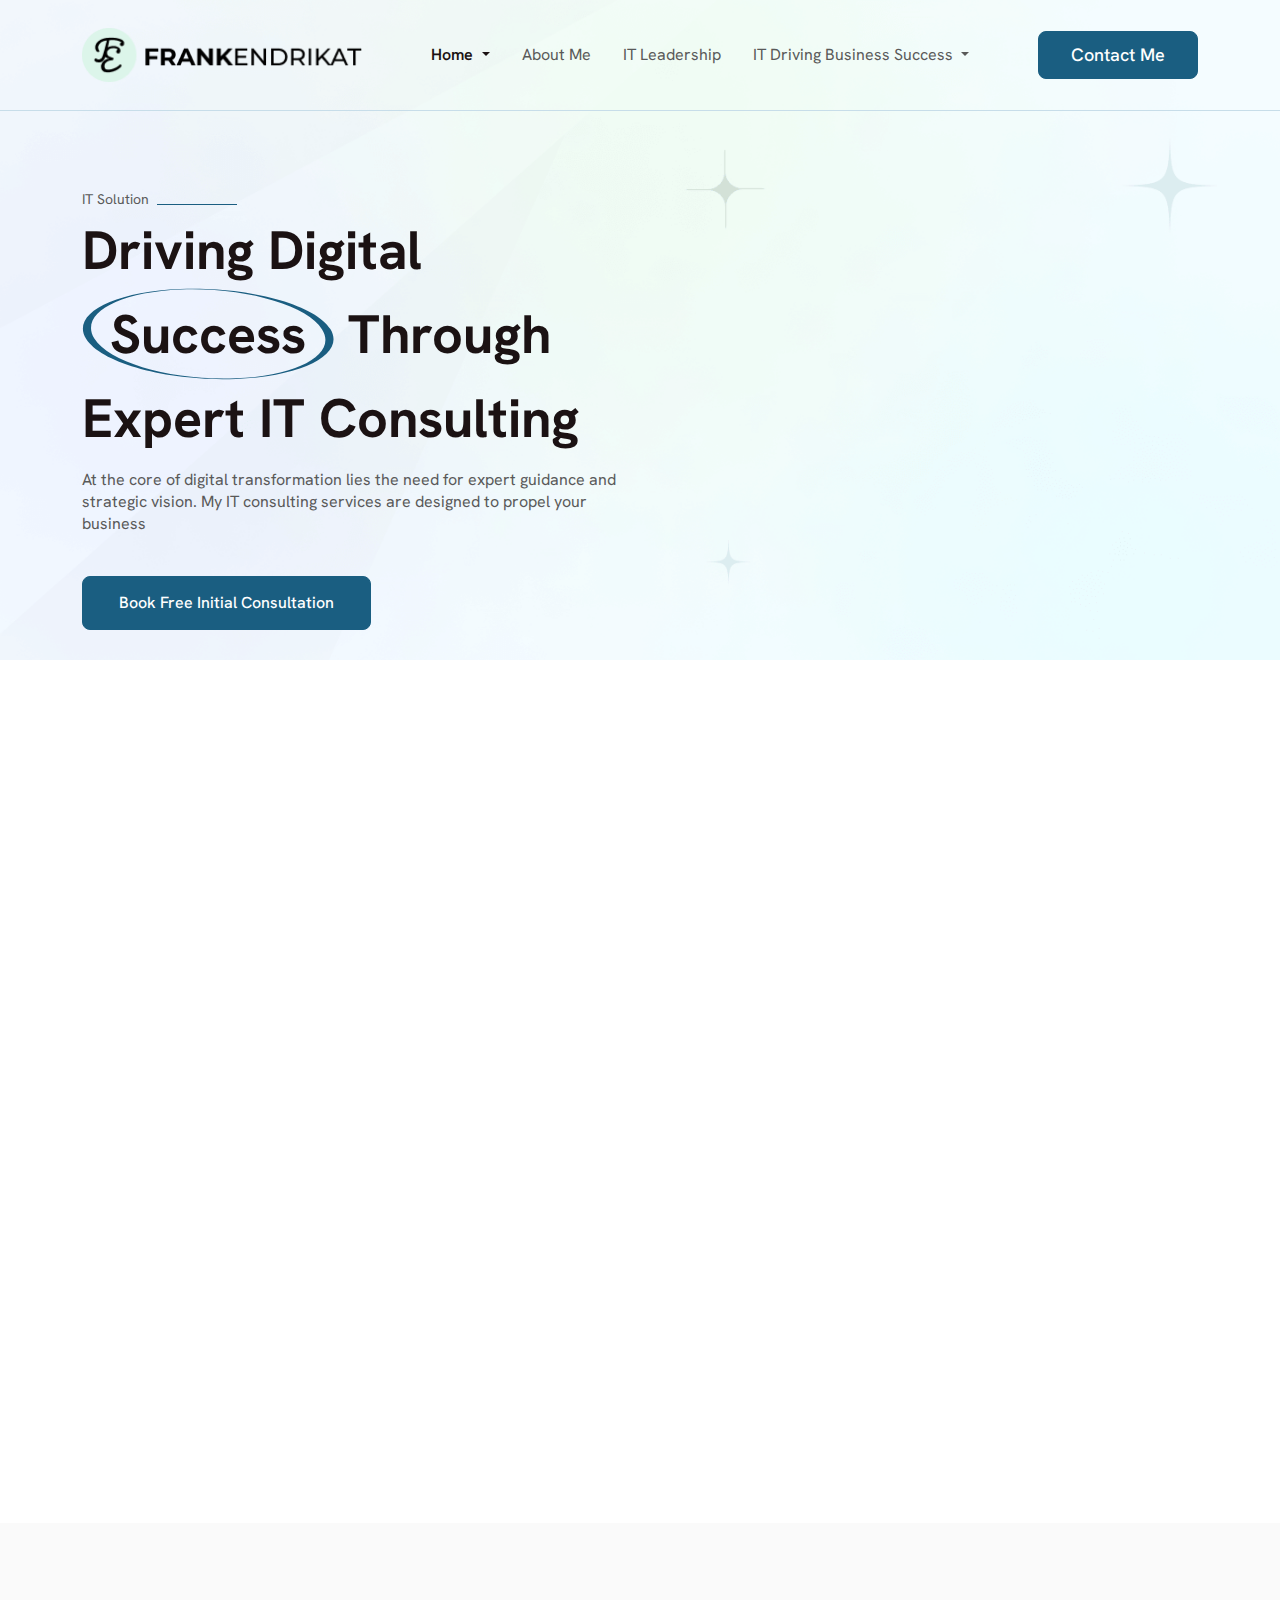
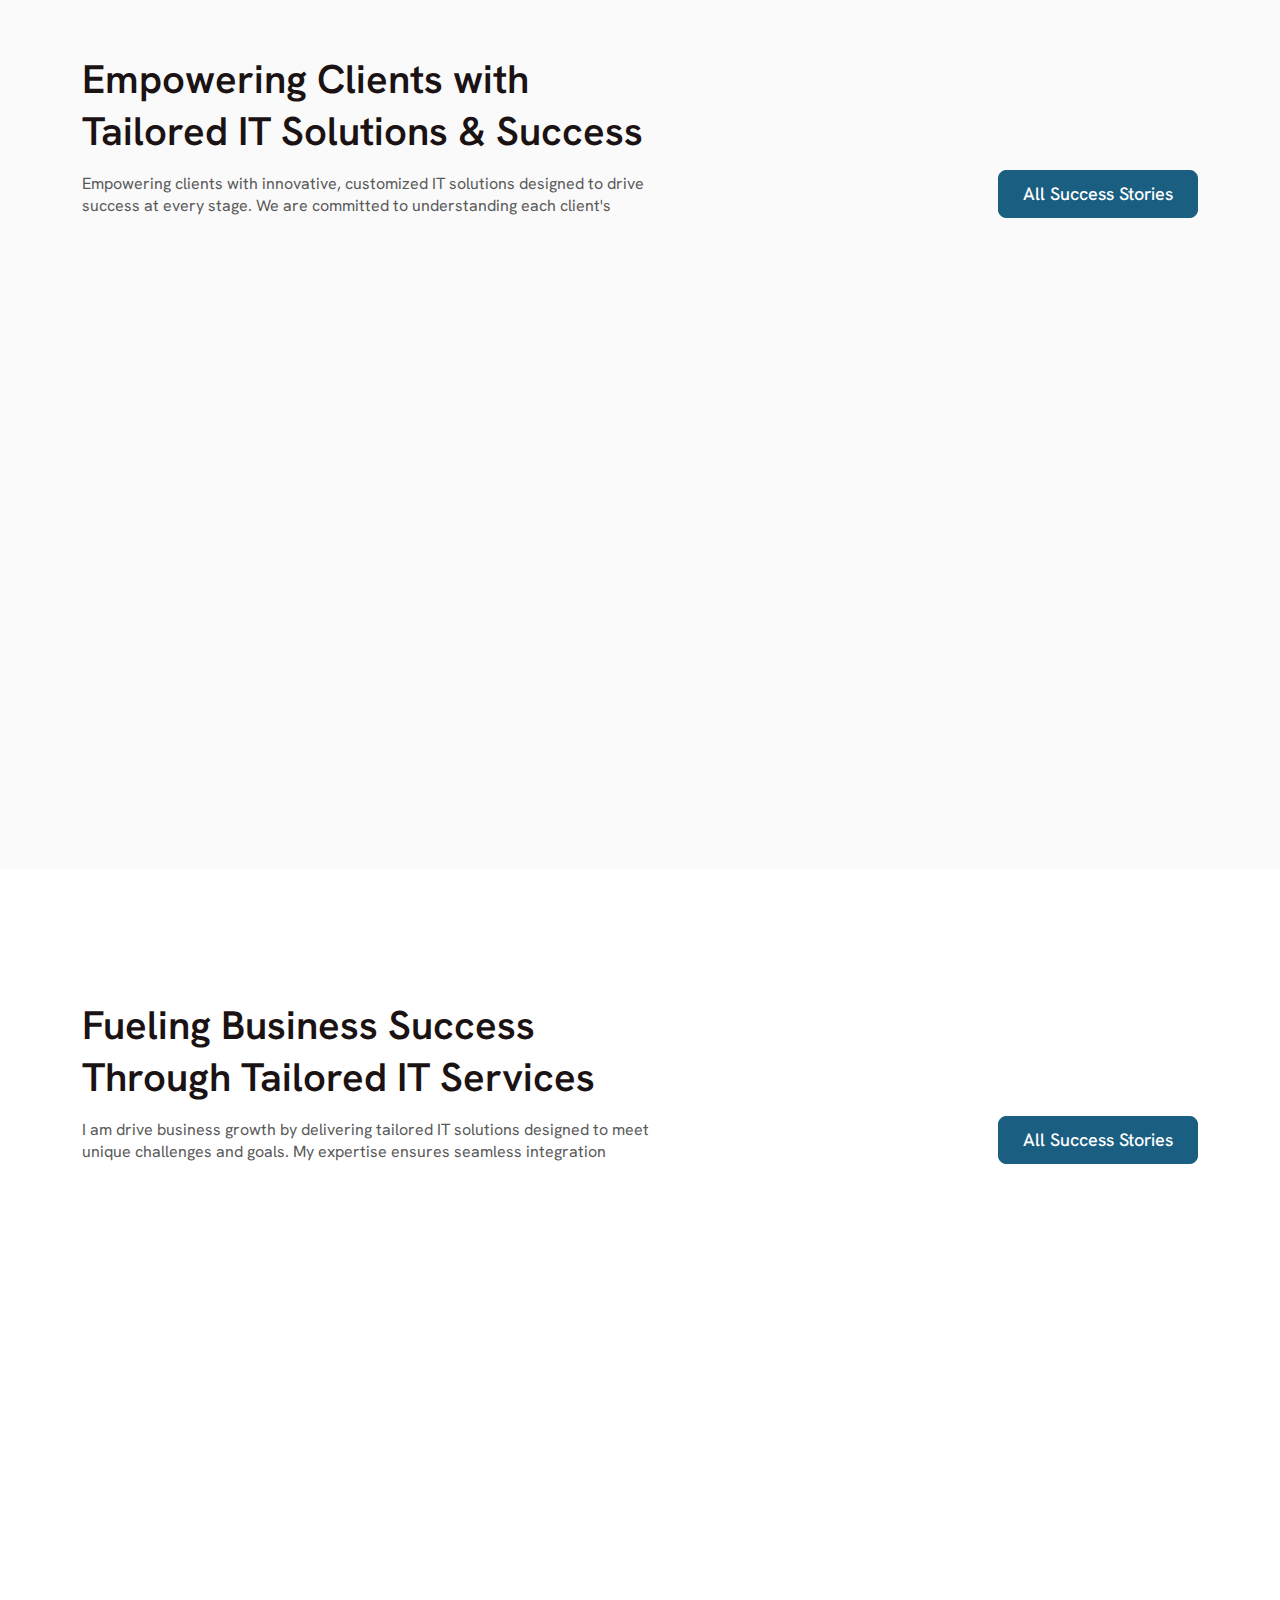
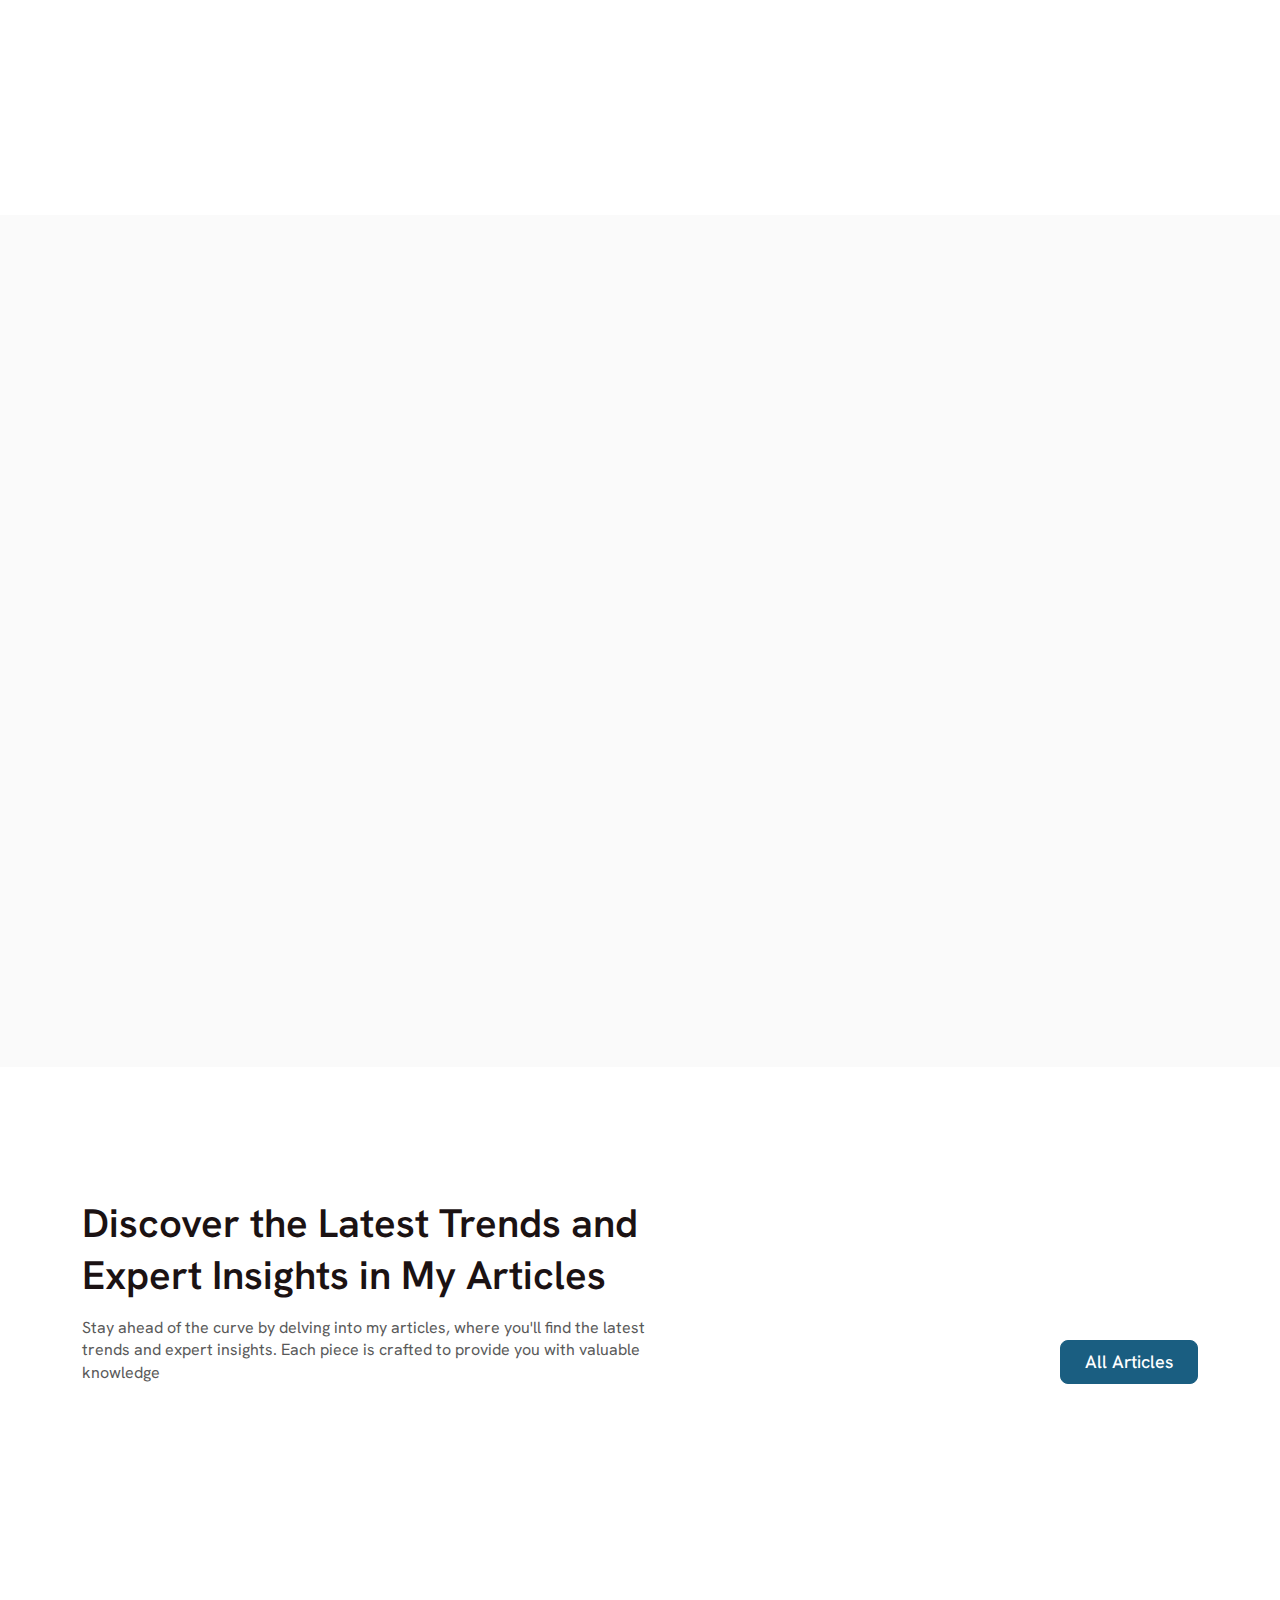
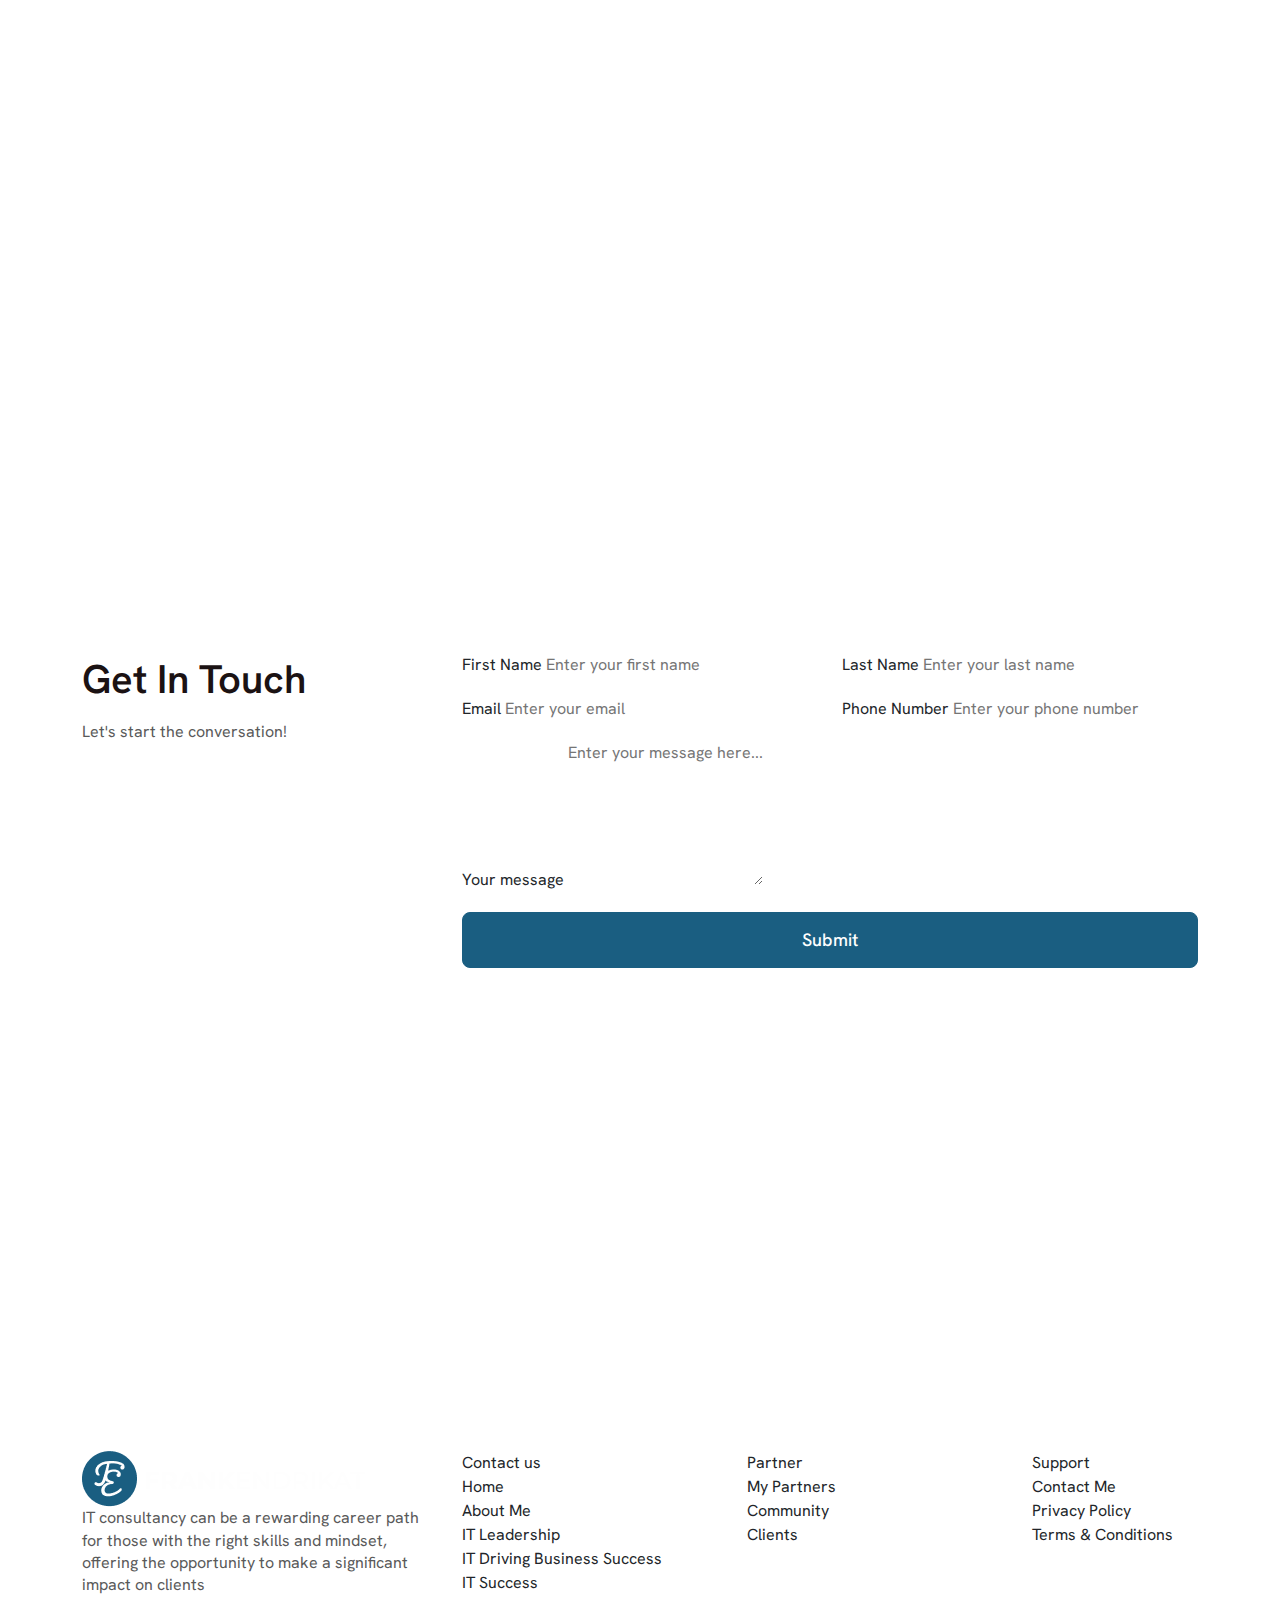
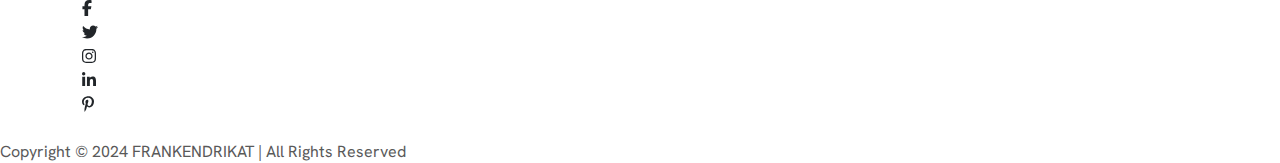
<file: index-2.html>
<!DOCTYPE html>
<html lang="en">

<head>
    <meta charset="UTF-8">
    <meta name="viewport" content="width=device-width, initial-scale=1.0">
    <title>FRANKENDRIKAT | Home 2</title>
    <!-- Favicon -->
    <link rel="icon" type="image/x-icon" href="assets/images/favicon.ico">
    <!-- HK Grotesk Google Font -->
    <link rel="preconnect" href="https://fonts.googleapis.com">
    <link rel="preconnect" href="https://fonts.gstatic.com" crossorigin>
    <link href="https://fonts.googleapis.com/css2?family=Hanken+Grotesk:ital,wght@0,100..900;1,100..900&display=swap"
        rel="stylesheet">
    <!-- Font Awesome -->
    <link rel="stylesheet" href="assets/css/all.min.css">
    <link rel="stylesheet" href="assets/css/fontawesome.min.css">
    <!-- Bootstrap -->
    <link rel="stylesheet" href="assets/css/bootstrap.min.css">
    <!-- Slick Slider -->
    <link rel="stylesheet" href="assets/css/slick.css">
    <!-- AOS CSS -->
    <link rel="stylesheet" href="assets/css/aos.css">
    <!-- Style CSS -->
    <link rel="stylesheet" href="assets/css/style.css">
    <!-- Responsive CSS -->
    <link rel="stylesheet" href="assets/css/responsive.css">
</head>

<body>
    <!-- Header 1 Section Start -->
    <header id="header" class="header">
        <div class="header-area">
            <div class="container">
                <nav class="navbar navbar-expand-lg fe-navbar">
                    <a class="navbar-brand d-flex align-items-center" href="index-2.html">
                        <img src="assets/images/fe-logo-01.png" alt="Logo"></a>
                    <button class="navbar-toggler" type="button" data-bs-toggle="collapse" data-bs-target="#navbarNav"
                        aria-controls="navbarNav" aria-expanded="false" aria-label="Toggle navigation">
                        <span class="navbar-toggler-icon"></span>
                    </button>
                    <div class="collapse navbar-collapse justify-content-center" id="navbarNav">
                        <ul class="navbar-nav">
                            <!-- Home Dropdown -->
                            <li class="nav-item dropdown">
                                <a class="nav-link dropdown-toggle active" href="#" id="homeDropdown" role="button"
                                    data-bs-toggle="dropdown" aria-expanded="false">
                                    Home
                                </a>
                                <ul class="dropdown-menu" aria-labelledby="homeDropdown">
                                    <li><a class="dropdown-item border-bottom" href="index.html">Home 1</a></li>
                                    <li><a class="dropdown-item active" href="index-2.html">Home 2</a></li>
                                </ul>
                            </li>
                            <!-- Other Navbar Items -->
                            <li class="nav-item">
                                <a class="nav-link" href="about-me.html">About Me</a>
                            </li>
                            <li class="nav-item">
                                <a class="nav-link" href="it-leadership.html">IT Leadership</a>
                            </li>
                            <li class="nav-item dropdown">
                                <a class="nav-link dropdown-toggle" href="#" id="businessDropdown" role="button"
                                    data-bs-toggle="dropdown" aria-expanded="false">
                                    IT Driving Business Success
                                </a>
                                <ul class="dropdown-menu" aria-labelledby="businessDropdown">
                                    <li><a class="dropdown-item border-bottom"
                                            href="it-driving-business-success.html">IT Driving Business Success</a>
                                    </li>
                                    <li><a class="dropdown-item" href="it-success.html">IT Success</a></li>
                                </ul>
                            </li>
                            <li class="nav-item d-lg-none">
                                <a href="#fe-contact" class="btn btn-p2 regular-btn">Contact Me</a>
                            </li>
                        </ul>
                    </div>
                    <a href="#fe-contact" class="btn btn-p2 regular-btn d-none d-lg-block">Contact Me</a>
                </nav>
            </div>
        </div>
    </header>
    <!-- Header 1 Section End -->



    <!-- Hero 1 Section Start -->
    <div id="hero-1" class="hero-1">
        <div class="hero-area-1">
            <img class="hero-bg-1" src="assets/images/hero-bg-02.png" alt="Hero Bg">
            <div class="container">
                <div class="hero-content-box">
                    <div class="row">
                        <div class="col-lg-6 fe-hero-content-box">
                            <div class="fe-section-title">
                                <div class="fe-content-text-2 d-flex align-items-baseline gap-2">IT Solution<div
                                        class="line"></div>
                                </div>
                                <h1>Driving Digital <span class="fe-oval-text" data-aos="zoom-in">Success</span> Through
                                    Expert IT
                                    Consulting</h1>
                                <!-- Hero Resoinsive Image -->
                                <div class="d-block d-lg-none my-7" data-aos="zoom-in">
                                    <div class="fe-hero-video-box">
                                        <iframe src="https://www.youtube.com/embed/qDG9HxCCDb0?si=knLRJUZhgT2XhYpr"
                                            title="YouTube video player"
                                            allow="accelerometer; autoplay; clipboard-write; encrypted-media; gyroscope; picture-in-picture; web-share"
                                            referrerpolicy="strict-origin-when-cross-origin" allowfullscreen></iframe>
                                    </div>
                                </div>
                                <p class="fe-content-text-1">At the core of digital transformation lies the need for
                                    expert guidance and strategic vision. My IT consulting services are designed to
                                    propel your business</p>
                                <a href="" class="btn btn-p1 regular-btn">Book Free Initial Consultation</a>
                            </div>
                        </div>
                        <div class="col-lg-6">
                            <div class="d-none d-lg-block" data-aos="zoom-in">
                                <div class="fe-hero-video-box">
                                    <iframe src="https://www.youtube.com/embed/qDG9HxCCDb0?si=knLRJUZhgT2XhYpr"
                                        title="YouTube video player"
                                        allow="accelerometer; autoplay; clipboard-write; encrypted-media; gyroscope; picture-in-picture; web-share"
                                        referrerpolicy="strict-origin-when-cross-origin" allowfullscreen></iframe>
                                </div>
                            </div>
                        </div>
                    </div>
                </div>
            </div>
        </div>
    </div>
    <!-- Hero 1 Section End -->



    <!-- Enable IT Section Start -->
    <div id="fe-enable-it" class="fe-enable-it section overflow-x-hidden">
        <div class="fe-enable-it-area">
            <div class="container">
                <div class="row">
                    <div class="col-lg-6" data-aos="fade-right">
                        <div class="fe-enable-it-img-box">
                            <!-- Star Icon -->
                            <div class="star-icon-1" data-aos="zoom-in"><img src="assets/images/icons/star-01.png"
                                    alt="Star"></div>
                            <div class="star-icon-2" data-aos="zoom-in"><img src="assets/images/icons/star-02.png"
                                    alt="Star"></div>

                            <!-- Back Image -->
                            <div class="back-image">
                                <img src="assets/images/enable-it-01.png" alt="Image">
                            </div>

                            <!-- Front Image -->
                            <div class="front-image">
                                <img src="assets/images/enable-it-02.png" alt="Image">
                            </div>
                        </div>
                    </div>
                    <div class="col-lg-6 d-flex align align-items-end" data-aos="fade-left">
                        <div class="fe-section-title">
                            <h3 class="mb-3">How I Enable IT To Make Business Successful</h3>
                            <p class="fe-content-text-1 mb-10">I empower IT to be a strategic partner in business
                                success,
                                transforming technology from a support function into a critical driver of growth and
                                innovation. By aligning IT solutions with business objectives, I help organizations
                                enhance operational efficiency, improve decision-making, and adapt quickly to changing
                                market demands. <br><br> My approach focuses on optimizing infrastructure, ensuring
                                seamless digital experiences, and fostering collaboration across teams to leverage the
                                full potential of technology.</p>
                            <a href="#" class="btn btn-p1 regular-btn">Articles And Knowledge</a>
                        </div>
                    </div>
                </div>
            </div>
        </div>
    </div>
    <!-- Enable IT Section End -->



    <!-- Empowering Stories Section Start -->
    <div id="fe-empowering-stories" class="fe-empowering-stories section-pt overflow-x-hidden">
        <div class="fe-empowering-stories-area">
            <div class="container">
                <div class="fe-section-info-area">
                    <div class="fe-section-title max-area">
                        <h3 class="mb-3">Empowering Clients with Tailored IT Solutions & Success</h3>
                        <p class="fe-content-text-1">Empowering clients with innovative, customized IT solutions
                            designed to drive success at every stage. We are committed
                            to understanding each client's</p>
                    </div>
                    <a href="javascript:void(0)" class="btn btn-p3 regular-btn d-none d-lg-block">All Success
                        Stories</a>
                </div>
                <div class="row">
                    <!-- Single Success Company -->
                    <div class="col-md-6 col-xl-4 mb-7" data-aos="fade-right">
                        <div class="fe-single-stories">
                            <div class="img-box">
                                <img class="img-1" src="assets/images/company-name-bg-2.png" alt="Rectangle Background">
                                <a href="javascript:void(0)"><img class="img-2"
                                        src="assets/images/success-company-01.png" alt="Company Name"></a>
                            </div>
                            <a href="javascript:void(0)" class="web-name">officialdetails.com</a>
                            <p class="fe-content-text-1 mb-5">With cyber threats growing increasingly sophisticat,
                                His IT business consultancy offers essential</p>
                            <div class="info-box">
                                <div class="single-info">
                                    <h5>100%</h5>
                                    <p class="fe-content-text-1">Analysis</p>
                                </div>
                                <div class="single-info">
                                    <h5>Growth</h5>
                                    <p class="fe-content-text-1">80-90%</p>
                                </div>
                                <div class="single-info">
                                    <h5>Conversion</h5>
                                    <p class="fe-content-text-1">90-100%</p>
                                </div>
                            </div>
                        </div>
                    </div>
                    <!-- Single Success Company -->
                    <div class="col-md-6 col-xl-4 mb-7" data-aos="fade-up">
                        <div class="fe-single-stories">
                            <div class="img-box">
                                <img class="img-1" src="assets/images/company-name-bg-2.png" alt="Rectangle Background">
                                <a href="javascript:void(0)"><img class="img-2"
                                        src="assets/images/success-company-02.png" alt="Company Name"></a>
                            </div>
                            <a href="javascript:void(0)" class="web-name">resistsystems.com</a>
                            <p class="fe-content-text-1 mb-5">With cyber threats growing increasingly sophisticat,
                                His IT business consultancy offers essential</p>
                            <div class="info-box">
                                <div class="single-info">
                                    <h5>100%</h5>
                                    <p class="fe-content-text-1">Analysis</p>
                                </div>
                                <div class="single-info">
                                    <h5>Growth</h5>
                                    <p class="fe-content-text-1">80-90%</p>
                                </div>
                                <div class="single-info">
                                    <h5>Conversion</h5>
                                    <p class="fe-content-text-1">90-100%</p>
                                </div>
                            </div>
                        </div>
                    </div>
                    <!-- Single Success Company -->
                    <div class="col-md-6 col-xl-4" data-aos="fade-left">
                        <div class="fe-single-stories">
                            <div class="img-box">
                                <img class="img-1" src="assets/images/company-name-bg-2.png" alt="Rectangle Background">
                                <a href="javascript:void(0)"><img class="img-2"
                                        src="assets/images/success-company-03.png" alt="Company Name"></a>
                            </div>
                            <a href="javascript:void(0)" class="web-name">stackspecs.com</a>
                            <p class="fe-content-text-1 mb-5">With cyber threats growing increasingly sophisticat,
                                His IT business consultancy offers essential</p>
                            <div class="info-box">
                                <div class="single-info">
                                    <h5>100%</h5>
                                    <p class="fe-content-text-1">Analysis</p>
                                </div>
                                <div class="single-info">
                                    <h5>Growth</h5>
                                    <p class="fe-content-text-1">80-90%</p>
                                </div>
                                <div class="single-info">
                                    <h5>Conversion</h5>
                                    <p class="fe-content-text-1">90-100%</p>
                                </div>
                            </div>
                        </div>
                    </div>
                </div>
                <div class="mt-12 d-flex justify-content-center d-lg-none">
                    <a href="javascript:void(0)" class="btn btn-p3 regular-btn">All Success Stories</a>
                </div>
            </div>
        </div>
    </div>
    <!-- Empowering Stories Section End -->



    <!-- Fueling Stories Section Start -->
    <div id="fe-fueling-stories" class="fe-fueling-stories section-pt overflow-x-hidden">
        <div class="fe-fueling-stories-area">
            <div class="container">
                <div class="fe-section-info-area">
                    <div class="fe-section-title max-area">
                        <h3 class="mb-3">Fueling Business Success Through Tailored IT Services</h3>
                        <p class="fe-content-text-1">I am drive business growth by delivering tailored IT solutions
                            designed to meet unique challenges and goals. My expertise ensures seamless integration</p>
                    </div>
                    <a href="javascript:void(0)" class="btn btn-p3 regular-btn d-none d-lg-block">All Success
                        Stories</a>
                </div>
                <div class="row">
                    <!-- Single Success Company -->
                    <div class="col-md-6 col-xl-4 mb-7" data-aos="fade-right">
                        <div class="fe-single-stories">
                            <div class="img-box">
                                <img class="img-1" src="assets/images/company-name-bg-3.png" alt="Rectangle Background">
                                <a href="javascript:void(0)"><img class="img-2"
                                        src="assets/images/success-company-04.png" alt="Company Name"></a>
                            </div>
                            <a href="javascript:void(0)" class="web-name">itdeveloper.com</a>
                            <p class="fe-content-text-1 mb-5">With cyber threats growing increasingly sophisticat,
                                His IT business consultancy offers essential</p>
                            <div class="info-box">
                                <div class="single-info">
                                    <h5>100%</h5>
                                    <p class="fe-content-text-1">Analysis</p>
                                </div>
                                <div class="single-info">
                                    <h5>Growth</h5>
                                    <p class="fe-content-text-1">80-90%</p>
                                </div>
                                <div class="single-info">
                                    <h5>Conversion</h5>
                                    <p class="fe-content-text-1">90-100%</p>
                                </div>
                            </div>
                        </div>
                    </div>
                    <!-- Single Success Company -->
                    <div class="col-md-6 col-xl-4 mb-7" data-aos="fade-up">
                        <div class="fe-single-stories">
                            <div class="img-box">
                                <img class="img-1" src="assets/images/company-name-bg-3.png" alt="Rectangle Background">
                                <a href="javascript:void(0)"><img class="img-2"
                                        src="assets/images/success-company-05.png" alt="Company Name"></a>
                            </div>
                            <a href="javascript:void(0)" class="web-name">trendathon.com</a>
                            <p class="fe-content-text-1 mb-5">With cyber threats growing increasingly sophisticat,
                                His IT business consultancy offers essential</p>
                            <div class="info-box">
                                <div class="single-info">
                                    <h5>100%</h5>
                                    <p class="fe-content-text-1">Analysis</p>
                                </div>
                                <div class="single-info">
                                    <h5>Growth</h5>
                                    <p class="fe-content-text-1">80-90%</p>
                                </div>
                                <div class="single-info">
                                    <h5>Conversion</h5>
                                    <p class="fe-content-text-1">90-100%</p>
                                </div>
                            </div>
                        </div>
                    </div>
                    <!-- Single Success Company -->
                    <div class="col-md-6 col-xl-4" data-aos="fade-left">
                        <div class="fe-single-stories">
                            <div class="img-box">
                                <img class="img-1" src="assets/images/company-name-bg-3.png" alt="Rectangle Background">
                                <a href="javascript:void(0)"><img class="img-2"
                                        src="assets/images/success-company-06.png" alt="Company Name"></a>
                            </div>
                            <a href="javascript:void(0)" class="web-name">itaustralia.com</a>
                            <p class="fe-content-text-1 mb-5">With cyber threats growing increasingly sophisticat,
                                His IT business consultancy offers essential</p>
                            <div class="info-box">
                                <div class="single-info">
                                    <h5>100%</h5>
                                    <p class="fe-content-text-1">Analysis</p>
                                </div>
                                <div class="single-info">
                                    <h5>Growth</h5>
                                    <p class="fe-content-text-1">80-90%</p>
                                </div>
                                <div class="single-info">
                                    <h5>Conversion</h5>
                                    <p class="fe-content-text-1">90-100%</p>
                                </div>
                            </div>
                        </div>
                    </div>
                </div>
                <div class="mt-7 d-flex justify-content-center d-lg-none">
                    <a href="javascript:void(0)" class="btn btn-p3 regular-btn">All Success Stories</a>
                </div>
            </div>
        </div>
    </div>
    <!-- Fueling Stories Section End -->



    <!-- Growth Section Start -->
    <div id="fe-growth" class="fe-growth section overflow-x-hidden">
        <div class="fe-growrh-area">
            <div class="container">
                <div class="row">
                    <div class="col-lg-6">
                        <!--Mobile Responsive Title -->
                        <div class="fe-section-title" data-aos="fade-right">
                            <h3 class="mb-3 d-block d-lg-none">The Essence of Me A Journey Through Growth and Discovery
                            </h3>
                        </div>
                        <div class="fe-growth-img-box" data-aos="zoom-in">
                            <div class="img-box">
                                <img class="img-1" src="assets/images/growth-rectangle-bg-2.png"
                                    alt="Rectangle Background">
                                <img class="img-2" src="assets/images/growth-img-02.png" alt="Self Image">
                            </div>
                        </div>
                    </div>
                    <div class="col-lg-6 d-flex align-items-center">
                        <div class="fe-section-title" data-aos="fade-left">
                            <h3 class="mb-3 d-none d-lg-block">The Essence of Me A Journey Through Growth and Discovery
                            </h3>
                            <p class="fe-content-text-1 mb-10">At the core of my mission is a commitment to facilitating
                                growth and discovery in the technology sector. I am withbusinesses to navigate the
                                complexities of IT, fostering innovative solutions that drive efficiency and success.
                                Through collaboration and insight, I empower organizations to evolve, adapt, and excel
                                in a rapidly changing digital world. <br> <br>
                                My consultancy stands as a beacon of transformation, guiding businesses on a path of
                                exploration and advancement. With a focus on tailored strategies and innovative
                                technologies, I help organizations unlock new opportunities, enhance their capabilities,
                                and embrace the challenges of the digital age. Together, I embark on a journey of growth
                                that paves the way for a successful future.</p>
                            <a href="#" class="btn btn-p2 regular-btn">Learn More</a>
                        </div>
                    </div>
                </div>
            </div>
        </div>
    </div>
    <!-- Growth Section End -->



    <!-- Articles Section Start -->
    <div id="fe-articles" class="fe-articles section overflow-x-hidden">
        <div class="fe-articles-area">
            <div class="container">
                <div class="fe-section-info-area">
                    <div class="fe-section-title max-area">
                        <h3 class="mb-3">Discover the Latest Trends and Expert Insights in My Articles</h3>
                        <p class="fe-content-text-1">Stay ahead of the curve by delving into my articles, where you'll
                            find the latest trends and expert insights. Each piece is crafted to provide you with
                            valuable knowledge</p>
                    </div>
                    <a href="javascript:void(0)" class="btn btn-p4 regular-btn d-none d-lg-block">All Articles</a>
                </div>
                <div class="row">
                    <!-- Single Article -->
                    <div class="col-md-6 col-xl-4 mb-7" data-aos="fade-right">
                        <div class="fe-single-articles">
                            <a href="javascript:void(0)" class="article-img"><img class="w-100 rounded-5"
                                    src="assets/images/articles-04.png" alt="Article Image"></a>
                            <div class="meta-box">
                                <p class="fe-content-text-2">03 October 2024</p>
                                <p class="fe-content-text-2 read-time"><i class="fa-solid fa-circle"></i>7 min read</p>
                            </div>
                            <a href="javascript:void(0)" class="title">The Future of IT Consultancy</a>
                            <p class="fe-content-text-1">As the digital landscape continues to evolve at an
                                unprecedented pace, the role of IT consultancy is...</p>
                            <a href="javascript:void(0)" class="btn btn-p4 second-btn">Read More</a>
                        </div>
                    </div>
                    <!-- Single Article -->
                    <div class="col-md-6 col-xl-4 mb-7" data-aos="fade-up">
                        <div class="fe-single-articles">
                            <a href="javascript:void(0)" class="article-img"><img class="w-100 rounded-5"
                                    src="assets/images/articles-05.png" alt="Article Image"></a>
                            <div class="meta-box">
                                <p class="fe-content-text-2">12 October 2024</p>
                                <p class="fe-content-text-2 read-time"><i class="fa-solid fa-circle"></i>5 min read</p>
                            </div>
                            <a href="javascript:void(0)" class="title">How IT Consultants Drive Business</a>
                            <p class="fe-content-text-1">IT consultants play a vital role in driving business success by
                                leveraging their expertise to optimize...</p>
                            <a href="javascript:void(0)" class="btn btn-p4 second-btn">Read More</a>
                        </div>
                    </div>
                    <!-- Single Article -->
                    <div class="col-md-6 col-xl-4 mb-7" data-aos="fade-left">
                        <div class="fe-single-articles">
                            <a href="javascript:void(0)" class="article-img"><img class="w-100 rounded-5"
                                    src="assets/images/articles-06.png" alt="Article Image"></a>
                            <div class="meta-box">
                                <p class="fe-content-text-2">19 October 2024</p>
                                <p class="fe-content-text-2 read-time"><i class="fa-solid fa-circle"></i>4 min read</p>
                            </div>
                            <a href="javascript:void(0)" class="title">Best Practices for IT Consultants</a>
                            <p class="fe-content-text-1">Effective IT consultants combine technical expertise with
                                strong communication skills to deliver tailore...</p>
                            <a href="javascript:void(0)" class="btn btn-p4 second-btn">Read More</a>
                        </div>
                    </div>
                </div>
                <div class="mt-7 d-flex justify-content-center d-lg-none">
                    <a href="javascript:void(0)" class="btn btn-p3 regular-btn">All Articles</a>
                </div>
            </div>
        </div>
    </div>
    <!-- Articles Section End -->



    <!-- Contact Form Section Start -->
    <div id="fe-contact" class="fe-contact section">
        <div class="fe-contact-area">
            <div class="container">
                <div class="row">
                    <div class="col-lg-4">
                        <div class="fe-contact-info-box fe-section-title">
                            <h3 class="mb-3">Get In Touch</h3>
                            <p class="fe-content-text-1 mb-10">Let's start the conversation!</p>
                            <div class="single-contact mb-12" data-aos="fade-right">
                                <div class="icon-box bg-1"><i class="fa-solid fa-envelope icon"></i></div>
                                <div>
                                    <h5 class="mb-2">Email Address</h5>
                                    <p class="fe-content-text-1">example123@gmail.com</p>
                                </div>
                            </div>
                            <div class="single-contact mb-12" data-aos="fade-right">
                                <div class="icon-box bg-2"><i class="fa-solid fa-phone icon"></i></div>
                                <div>
                                    <h5 class="mb-2">Phone Number</h5>
                                    <p class="fe-content-text-1">123 456 7890</p>
                                </div>
                            </div>
                            <div class="single-contact mb-12" data-aos="fade-right">
                                <div class="icon-box bg-3"><i class="fa-solid fa-location-dot icon"></i></div>
                                <div>
                                    <h5 class="mb-2">Location</h5>
                                    <p class="fe-content-text-1">1040 Todds Lane, San Antonio</p>
                                </div>
                            </div>
                        </div>
                    </div>

                    <div class="col-lg-8">
                        <form class="fe-contact-form-box">
                            <div class="row">
                                <div class="col-lg-6 single-input mb-5">
                                    <label for="first-name">First Name</label>
                                    <input type="text" id="first-name" placeholder="Enter your first name">
                                </div>
                                <div class="col-lg-6 single-input mb-5">
                                    <label for="last-name">Last Name</label>
                                    <input type="text" id="last-name" placeholder="Enter your last name">
                                </div>
                            </div>
                            <div class="row">
                                <div class="col-lg-6 single-input mb-5">
                                    <label for="email">Email</label>
                                    <input type="email" id="email" placeholder="Enter your email">
                                </div>
                                <div class="col-lg-6 single-input mb-5">
                                    <label for="phone">Phone Number</label>
                                    <input type="text" id="phone" placeholder="Enter your phone number">
                                </div>
                            </div>
                            <div class="single-input mb-5">
                                <label for="message">Your message</label>
                                <textarea id="message" rows="6" placeholder="Enter your message here..."></textarea>
                            </div>
                            <button type="submit" class="btn btn-p1 regular-btn w-100">Submit</button>
                        </form>
                    </div>
                </div>
            </div>
        </div>
    </div>
    <!-- Contact Form Section End -->



    <!-- Scroll To Top Start -->
    <button type="button" id="scrollToTop" class="scrollToTop"><i class="fa-solid fa-chevron-up icon"></i></button>
    <!-- Scroll To Top End -->



    <!-- Footer Section start-->
    <div id="fe-footer" class="fe-footer section-pt">
        <div class="fe-footer-area">
            <div class="container">
                <div class="fe-footer-content-box">
                    <div class="row">
                        <div class="col-lg-4 mb-4">
                            <div class="fe-footer-menu">
                                <a href="index.html"><img src="assets/images/fe-logo-02.png" alt="Site logo"></a>
                                <p class="fe-content-text-1">IT consultancy can be a rewarding career path for those
                                    with the right skills and mindset, offering the opportunity to make a significant
                                    impact on clients</p>
                                <ul class="icon-menu">
                                    <li><a href="#"><i class="fa-brands fa-facebook-f icon"></i></a></li>
                                    <li><a href="#"><i class="fa-brands fa-twitter icon"></i></a></li>
                                    <li><a href="#"><i class="fa-brands fa-instagram icon"></i></a></li>
                                    <li><a href="#"><i class="fa-brands fa-linkedin-in icon"></i></a></li>
                                    <li><a href="#"><i class="fa-brands fa-pinterest-p icon"></i></a></li>
                                </ul>
                            </div>
                        </div>
                        <div class="col-md-4 col-lg-3 mb-4">
                            <div class="fe-footer-menu">
                                <p class="menu-category">Contact us</p>
                                <ul class="menu-list">
                                    <li><a href="index.html">Home</a></li>
                                    <li><a href="about-me.html">About Me</a></li>
                                    <li><a href="it-leadership.html">IT Leadership</a>
                                    </li>
                                    <li><a href="it-driving-business-success.html">IT Driving
                                            Business Success</a></li>
                                    <li><a href="it-success.html">IT Success</a></li>
                                </ul>
                            </div>
                        </div>
                        <div class="col-md-4 col-lg-3 mb-4">
                            <div class="fe-footer-menu">
                                <p class="menu-category">Partner</p>
                                <ul class="menu-list">
                                    <li><a href="javascript:void(0)">My Partners</a></li>
                                    <li><a href="fe-empowering-stories">Community</a></li>
                                    <li><a href="fe-fueling-stories">Clients</a></li>
                                </ul>
                            </div>
                        </div>
                        <div class="col-md-4 col-lg-2 mb-4">
                            <div class="fe-footer-menu">
                                <p class="menu-category">Support</p>
                                <ul class="menu-list">
                                    <li><a href="fe-contact">Contact Me</a></li>
                                    <li><a href="about-me.html">Privacy Policy</a></li>
                                    <li><a href="about-me.html">Terms & Conditions</a></li>
                                </ul>
                            </div>
                        </div>
                    </div>
                </div>
            </div>
            <div class="fe-copyright-box">
                <p class="fe-content-text-1">Copyright © 2024 FRANKENDRIKAT | All Rights Reserved</p>
            </div>
        </div>
    </div>
    <!-- Footer Section End-->



    <!-- jQuery -->
    <script src="assets/js/jquery-3.7.1.min.js"></script>
    <!-- Bootstrap -->
    <script src="assets/js/bootstrap.bundle.min.js"></script>
    <!-- Slick Slider -->
    <script src="assets/js/slick.min.js"></script>
    <!-- AOS Js -->
    <script src="assets/js/aos.js"></script>
    <!-- Font Awesome -->
    <script src="assets/js/all.min.js"></script>
    <script src="assets/js/fontawesome.min.js"></script>
    <!-- Main Script -->
    <script src="assets/js/main.js"></script>
</body>

</html>
</file>
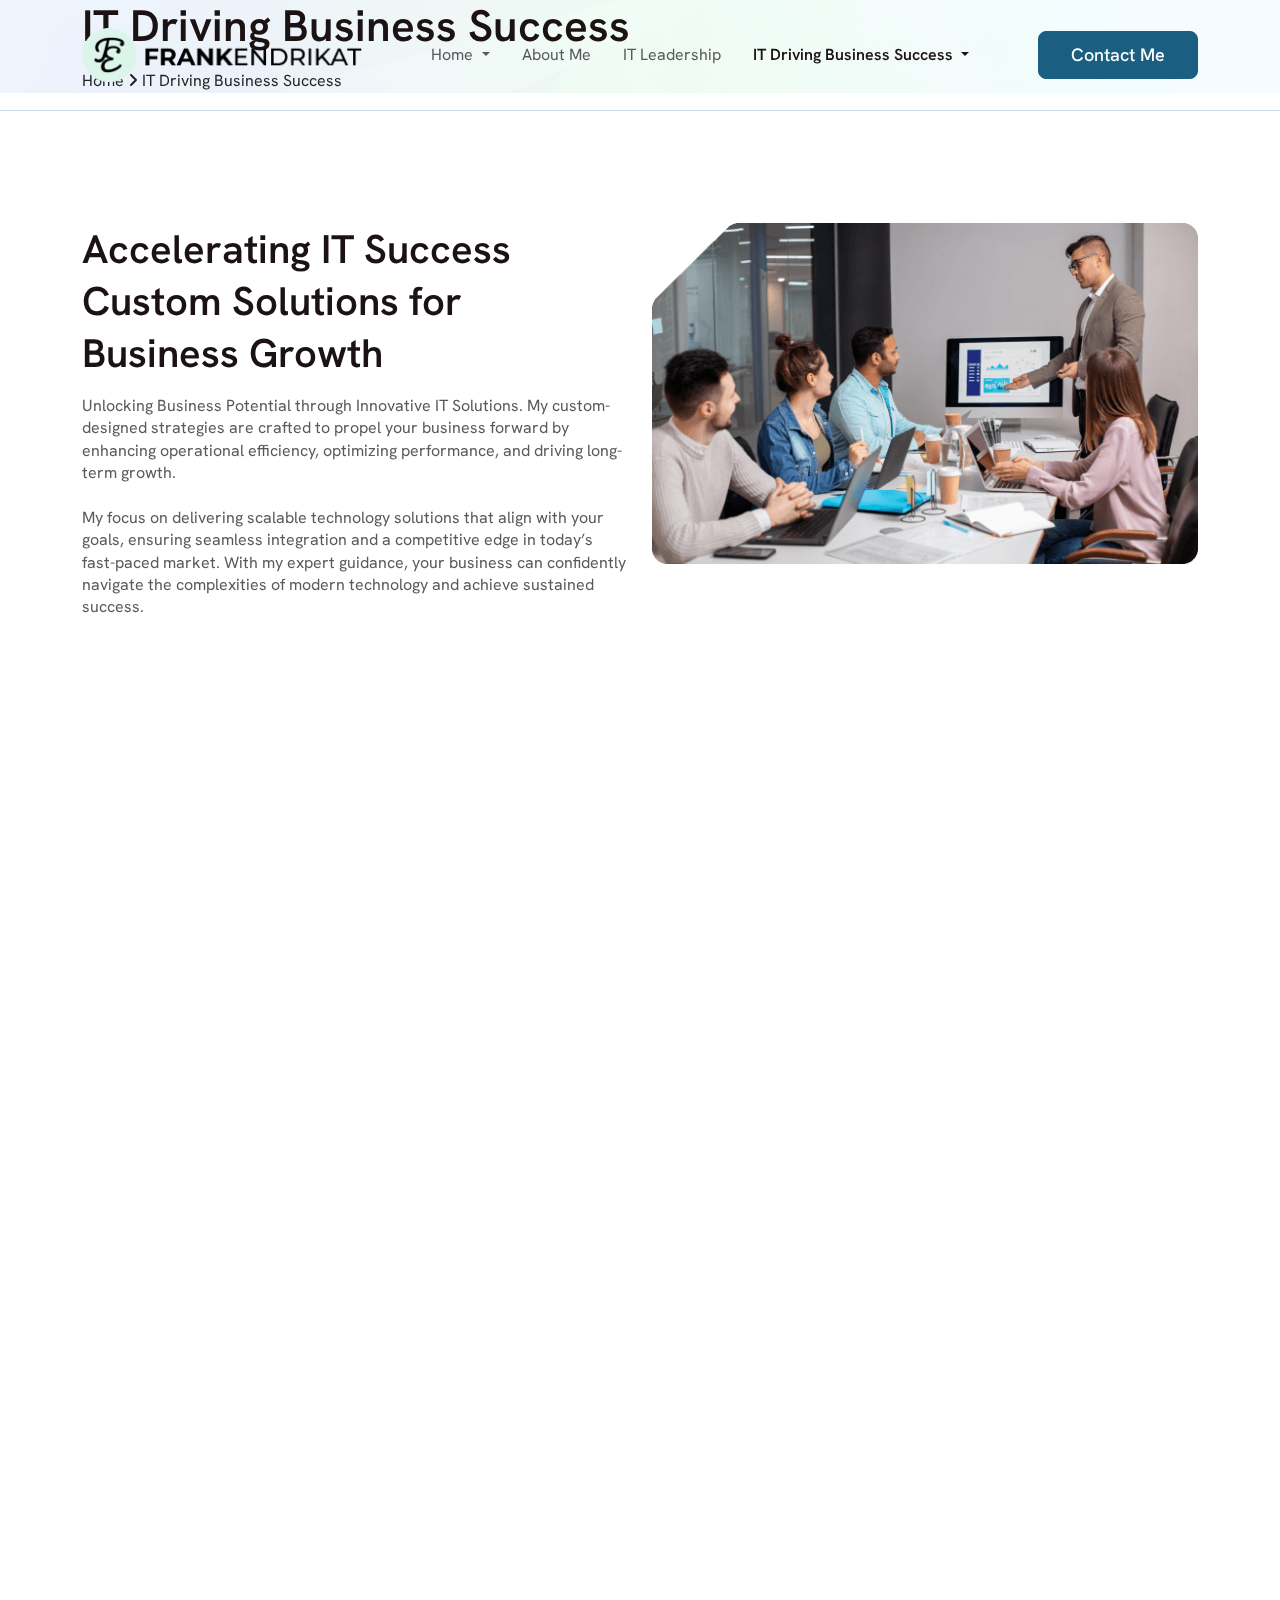
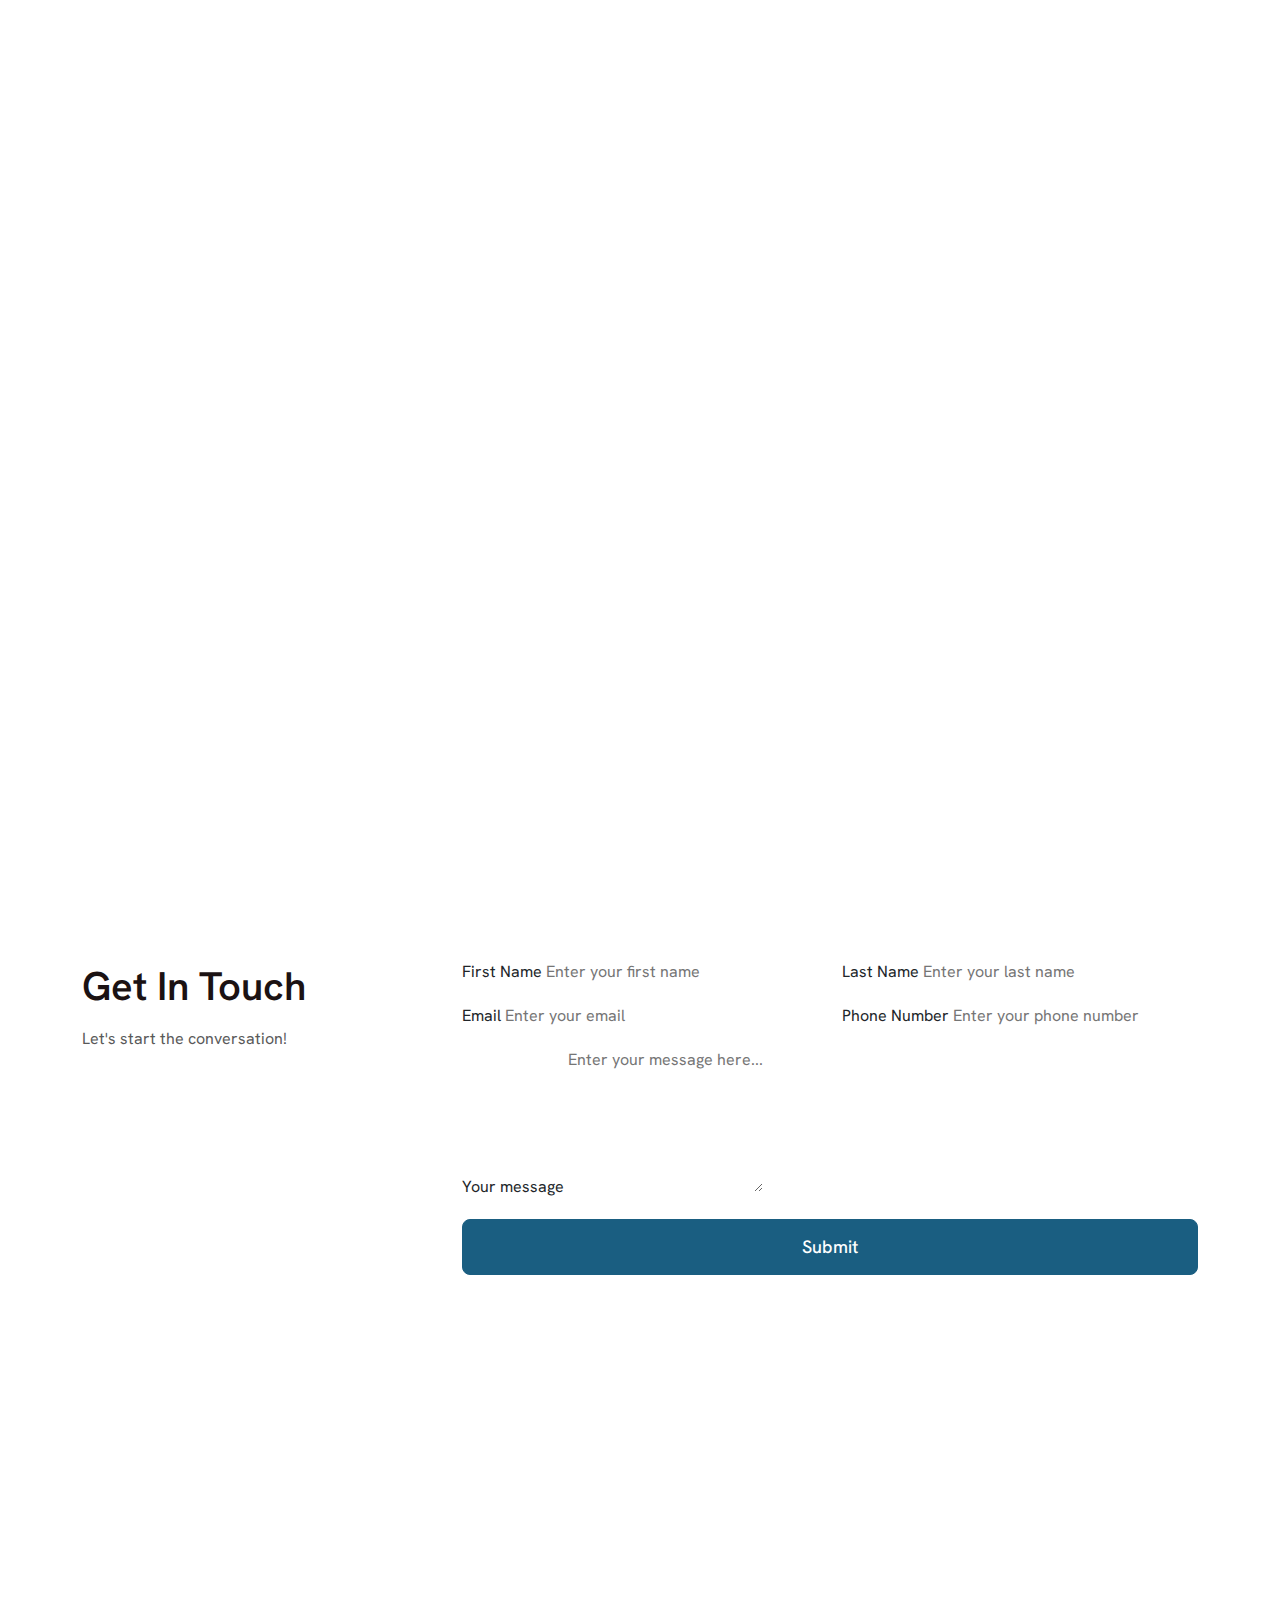
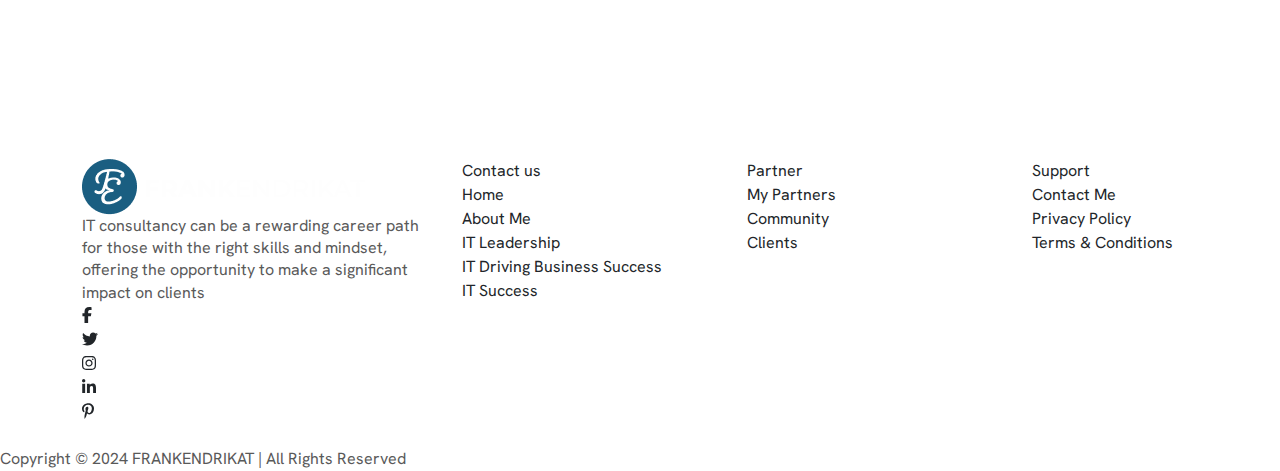
<file: it-driving-business-success.html>
<!DOCTYPE html>
<html lang="en">

<head>
    <meta charset="UTF-8">
    <meta name="viewport" content="width=device-width, initial-scale=1.0">
    <title>FRANKENDRIKAT | IT Driving Business Success</title>
    <!-- Favicon -->
    <link rel="icon" type="image/x-icon" href="assets/images/favicon.ico">
    <!-- HK Grotesk Google Font -->
    <link rel="preconnect" href="https://fonts.googleapis.com">
    <link rel="preconnect" href="https://fonts.gstatic.com" crossorigin>
    <link href="https://fonts.googleapis.com/css2?family=Hanken+Grotesk:ital,wght@0,100..900;1,100..900&display=swap"
        rel="stylesheet">
    <!-- Font Awesome -->
    <link rel="stylesheet" href="assets/css/all.min.css">
    <link rel="stylesheet" href="assets/css/fontawesome.min.css">
    <!-- Bootstrap -->
    <link rel="stylesheet" href="assets/css/bootstrap.min.css">
    <!-- Slick Slider -->
    <link rel="stylesheet" href="assets/css/slick.css">
    <!-- AOS CSS -->
    <link rel="stylesheet" href="assets/css/aos.css">
    <!-- Style CSS -->
    <link rel="stylesheet" href="assets/css/style.css">
    <!-- Responsive CSS -->
    <link rel="stylesheet" href="assets/css/responsive.css">
</head>

<body>
    <!-- Header 1 Section Start -->
    <header id="header" class="header">
        <div class="header-area">
            <div class="container">
                <nav class="navbar navbar-expand-lg fe-navbar">
                    <a class="navbar-brand d-flex align-items-center" href="index-2.html">
                        <img src="assets/images/fe-logo-01.png" alt="Logo"></a>
                    <button class="navbar-toggler" type="button" data-bs-toggle="collapse" data-bs-target="#navbarNav"
                        aria-controls="navbarNav" aria-expanded="false" aria-label="Toggle navigation">
                        <span class="navbar-toggler-icon"></span>
                    </button>
                    <div class="collapse navbar-collapse justify-content-center" id="navbarNav">
                        <ul class="navbar-nav">
                            <!-- Home Dropdown -->
                            <li class="nav-item dropdown">
                                <a class="nav-link dropdown-toggle" href="#" id="homeDropdown" role="button"
                                    data-bs-toggle="dropdown" aria-expanded="false">
                                    Home
                                </a>
                                <ul class="dropdown-menu" aria-labelledby="homeDropdown">
                                    <li><a class="dropdown-item border-bottom" href="index.html">Home 1</a></li>
                                    <li><a class="dropdown-item" href="index-2.html">Home 2</a></li>
                                </ul>
                            </li>
                            <!-- Other Navbar Items -->
                            <li class="nav-item">
                                <a class="nav-link" href="about-me.html">About Me</a>
                            </li>
                            <li class="nav-item">
                                <a class="nav-link" href="it-leadership.html">IT Leadership</a>
                            </li>
                            <li class="nav-item dropdown">
                                <a class="nav-link dropdown-toggle active" href="#" id="businessDropdown" role="button"
                                    data-bs-toggle="dropdown" aria-expanded="false">
                                    IT Driving Business Success
                                </a>
                                <ul class="dropdown-menu" aria-labelledby="businessDropdown">
                                    <li><a class="dropdown-item border-bottom active"
                                            href="it-driving-business-success.html">IT Driving Business Success</a>
                                    </li>
                                    <li><a class="dropdown-item" href="it-success.html">IT Success</a></li>
                                </ul>
                            </li>
                            <li class="nav-item d-lg-none">
                                <a href="#fe-contact" class="btn btn-p2 regular-btn">Contact Me</a>
                            </li>
                        </ul>
                    </div>
                    <a href="#fe-contact" class="btn btn-p2 regular-btn d-none d-lg-block">Contact Me</a>
                </nav>
            </div>
        </div>
    </header>
    <!-- Header 1 Section End -->



    <!-- Hero 1 Section Start -->
    <div id="hero-1" class="hero-1">
        <div class="hero-area-1">
            <img class="hero-bg-1" src="assets/images/hero-bg-03.png" alt="Hero Bg">
            <div class="container">
                <div class="fe-hero-content-3 fe-section-title" data-aos="zoom-in">
                    <h2 class="mb-3">IT Driving Business Success</h2>
                    <div class="fe-menu">
                        <a href="index.html" class="menu-name">Home</a>
                        <i class="fa-solid fa-angle-right icon"></i>
                        <a href="it-driving-business-success.html" class="menu-name">IT Driving Business Success</a>
                    </div>
                </div>
            </div>
        </div>
    </div>
    <!-- Hero 1 Section End -->



    <!-- Business Growth Section Start -->
    <div id="fe-business-growth" class="fe-business-growth section overflow-x-hidden">
        <div class="fe-business-growth-area">
            <div class="container">
                <div class="row">
                    <div class="col-lg-6">
                        <div class="fe-section-title" data-aos="fade-right">
                            <h3 class="mb-3">Accelerating IT Success Custom Solutions for Business Growth</h3>
                            <!-- Responsive Image -->
                            <div class="fe-business-growth-img d-block d-lg-none mb-5" data-aos="zoom-in">
                                <img class="w-100" src="assets/images/common-section-03.png" alt="Image">
                            </div>

                            <p class="fe-content-text-1">Unlocking Business Potential through Innovative IT Solutions.
                                My custom-designed strategies are crafted to propel your business forward by enhancing
                                operational efficiency, optimizing performance, and driving long-term growth. <br><br>My
                                focus on delivering scalable technology solutions that align with your goals, ensuring
                                seamless integration and a competitive edge in today’s fast-paced market. With my expert
                                guidance, your business can confidently navigate the complexities of modern technology
                                and achieve sustained success.</p>
                        </div>
                    </div>
                    <div class="col-lg-6">
                        <div class="fe-business-growth-img d-none d-lg-block" data-aos="zoom-in">
                            <img class="w-100" src="assets/images/common-section-03.png" alt="Image">
                        </div>
                    </div>
                </div>
            </div>
        </div>
    </div>
    <!-- Business Growth Section End -->



    <!-- Business Success Section Start -->
    <div id="fe-business-success" class="fe-business-success section overflow-x-hidden">
        <div class="fe-business-success-area">
            <div class="container">
                <div class="row">
                    <div class="col-lg-6">
                        <div class="fe-business-success-img">
                            <img src="assets/images/common-section-04.png" alt="Image" data-aos="zoom-in">
                            <img src="assets/images/common-section-05.png" alt="Image" data-aos="zoom-in">
                            <img src="assets/images/common-section-06.png" alt="Image" data-aos="zoom-in">
                        </div>
                    </div>
                    <div class="col-lg-6 d-flex align-items-center" data-aos="fade-left">
                        <div class="fe-section-title">
                            <h3 class="mb-3">Building a Strong Foundation for IT Business Success</h3>
                            <p class="fe-content-text-1 mb-6">Building a strong foundation for success in the IT
                                business
                                goes beyond just technical expertise. It involves strategic planning, creating a
                                resilient infrastructure, and fostering a customer-first mindset. To thrive in the
                                ever-evolving IT landscape, businesses must prioritize continuous innovation, maintain
                                flexibility to adapt to market shifts, and focus on long-term relationships with clients
                                and partners.
                            </p>
                            <ul class="fe-business-success-list">
                                <li>Focus on how IT can streamline operations, improve productivity, enhance security,
                                    and foster growth.</li>
                                <li>Highlight how working with an expert IT consultant can help businesses achieve these
                                    goals efficiently.</li>
                                <li>With an expert IT consultant, you gain the expertise to make informed decisions,
                                    optimize resources, and position your company</li>
                            </ul>
                        </div>
                    </div>
                </div>
            </div>
        </div>
    </div>
    <!-- Business Success Section End -->



    <!-- Benefit fo work Section Start -->
    <div id="fe-benefit-of-work" class="fe-benefit-of-work section overflow-x-hidden">
        <div class="fe-benefit-of-work-area">
            <div class="container">
                <div class="row">
                    <div class="col-lg-6">
                        <div class="fe-section-title" data-aos="fade-right">
                            <h3 class="mb-3">The Powerful Advantages of Working with Me What Sets My Approach Apart</h3>
                            <p class="fe-content-text-1 mb-3">When you choose to collaborate with me, you’re choosing a
                                partner who’s invested in your success. My approach is grounded in understanding your
                                specific needs and challenges, allowing me to deliver highly personalized solutions that
                                truly make a difference. <br><br>
                                With a focus on transparency, open communication, and continuous improvement, I bring a
                                fresh, results-oriented perspective that drives meaningful change. Whether it’s
                                optimizing existing processes or innovating new ones, you’ll find that working with me
                                opens the door to unique, impactful opportunities</p>
                        </div>
                    </div>
                    <div class="col-lg-6">
                        <div class="fe-benefit-of-work-item">
                            <div class="single-element" data-aos="fade-up">
                                <div class="icon-box"><img src="assets/images/icons/expertise.png" alt="Icon"></div>
                                <div class="info-box fe-section-title">
                                    <h4 class="mb-2">Expertise</h4>
                                    <p class="fe-content-text-1">I work closely with clients to understand their
                                        objectives and provide tailored strategies that align with their goals</p>
                                </div>
                            </div>
                            <div class="single-element" data-aos="fade-up">
                                <div class="icon-box"><img src="assets/images/icons/innovation.png" alt="Icon"></div>
                                <div class="info-box fe-section-title">
                                    <h4 class="mb-2">Innovation</h4>
                                    <p class="fe-content-text-1">In a rapidly changing landscape, staying current with
                                        trends helps your business stay relevant and continue</p>
                                </div>
                            </div>
                            <div class="single-element" data-aos="fade-up">
                                <div class="icon-box"><img src="assets/images/icons/cost-efficiency.png" alt="Icon">
                                </div>
                                <div class="info-box fe-section-title">
                                    <h4 class="mb-2">Cost Efficiency</h4>
                                    <p class="fe-content-text-1">My focus on providing solutions that strike the perfect
                                        balance between maximizing performance & low costs</p>
                                </div>
                            </div>
                        </div>
                    </div>
                </div>
            </div>
        </div>
    </div>
    <!-- Benefit to work Section End -->



    <!-- Contact Form Section Start -->
    <div id="fe-contact" class="fe-contact section">
        <div class="fe-contact-area">
            <div class="container">
                <div class="row">
                    <div class="col-lg-4">
                        <div class="fe-contact-info-box fe-section-title">
                            <h3 class="mb-3">Get In Touch</h3>
                            <p class="fe-content-text-1 mb-10">Let's start the conversation!</p>
                            <div class="single-contact mb-12" data-aos="fade-right">
                                <div class="icon-box bg-1"><i class="fa-solid fa-envelope icon"></i></div>
                                <div>
                                    <h5 class="mb-2">Email Address</h5>
                                    <p class="fe-content-text-1">example123@gmail.com</p>
                                </div>
                            </div>
                            <div class="single-contact mb-12" data-aos="fade-right">
                                <div class="icon-box bg-2"><i class="fa-solid fa-phone icon"></i></div>
                                <div>
                                    <h5 class="mb-2">Phone Number</h5>
                                    <p class="fe-content-text-1">123 456 7890</p>
                                </div>
                            </div>
                            <div class="single-contact mb-12" data-aos="fade-right">
                                <div class="icon-box bg-3"><i class="fa-solid fa-location-dot icon"></i></div>
                                <div>
                                    <h5 class="mb-2">Location</h5>
                                    <p class="fe-content-text-1">1040 Todds Lane, San Antonio</p>
                                </div>
                            </div>
                        </div>
                    </div>

                    <div class="col-lg-8">
                        <form class="fe-contact-form-box">
                            <div class="row">
                                <div class="col-lg-6 single-input mb-5">
                                    <label for="first-name">First Name</label>
                                    <input type="text" id="first-name" placeholder="Enter your first name">
                                </div>
                                <div class="col-lg-6 single-input mb-5">
                                    <label for="last-name">Last Name</label>
                                    <input type="text" id="last-name" placeholder="Enter your last name">
                                </div>
                            </div>
                            <div class="row">
                                <div class="col-lg-6 single-input mb-5">
                                    <label for="email">Email</label>
                                    <input type="email" id="email" placeholder="Enter your email">
                                </div>
                                <div class="col-lg-6 single-input mb-5">
                                    <label for="phone">Phone Number</label>
                                    <input type="text" id="phone" placeholder="Enter your phone number">
                                </div>
                            </div>
                            <div class="single-input mb-5">
                                <label for="message">Your message</label>
                                <textarea id="message" rows="6" placeholder="Enter your message here..."></textarea>
                            </div>
                            <button type="submit" class="btn btn-p1 regular-btn w-100">Submit</button>
                        </form>
                    </div>
                </div>
            </div>
        </div>
    </div>
    <!-- Contact Form Section End -->



    <!-- Scroll To Top Start -->
    <button type="button" id="scrollToTop" class="scrollToTop"><i class="fa-solid fa-chevron-up icon"></i></button>
    <!-- Scroll To Top End -->



    <!-- Footer Section start-->
    <div id="fe-footer" class="fe-footer section-pt">
        <div class="fe-footer-area">
            <div class="container">
                <div class="fe-footer-content-box">
                    <div class="row">
                        <div class="col-lg-4 mb-4">
                            <div class="fe-footer-menu">
                                <a href="index.html"><img src="assets/images/fe-logo-02.png" alt="Site logo"></a>
                                <p class="fe-content-text-1">IT consultancy can be a rewarding career path for those
                                    with the right skills and mindset, offering the opportunity to make a significant
                                    impact on clients</p>
                                <ul class="icon-menu">
                                    <li><a href="#"><i class="fa-brands fa-facebook-f icon"></i></a></li>
                                    <li><a href="#"><i class="fa-brands fa-twitter icon"></i></a></li>
                                    <li><a href="#"><i class="fa-brands fa-instagram icon"></i></a></li>
                                    <li><a href="#"><i class="fa-brands fa-linkedin-in icon"></i></a></li>
                                    <li><a href="#"><i class="fa-brands fa-pinterest-p icon"></i></a></li>
                                </ul>
                            </div>
                        </div>
                        <div class="col-md-4 col-lg-3 mb-4">
                            <div class="fe-footer-menu">
                                <p class="menu-category">Contact us</p>
                                <ul class="menu-list">
                                    <li><a href="index.html">Home</a></li>
                                    <li><a href="about-me.html">About Me</a></li>
                                    <li><a href="it-leadership.html">IT Leadership</a>
                                    </li>
                                    <li><a href="it-driving-business-success.html">IT Driving
                                            Business Success</a></li>
                                    <li><a href="it-success.html">IT Success</a></li>
                                </ul>
                            </div>
                        </div>
                        <div class="col-md-4 col-lg-3 mb-4">
                            <div class="fe-footer-menu">
                                <p class="menu-category">Partner</p>
                                <ul class="menu-list">
                                    <li><a href="javascript:void(0)">My Partners</a></li>
                                    <li><a href="fe-empowering-stories">Community</a></li>
                                    <li><a href="fe-fueling-stories">Clients</a></li>
                                </ul>
                            </div>
                        </div>
                        <div class="col-md-4 col-lg-2 mb-4">
                            <div class="fe-footer-menu">
                                <p class="menu-category">Support</p>
                                <ul class="menu-list">
                                    <li><a href="fe-contact">Contact Me</a></li>
                                    <li><a href="about-me.html">Privacy Policy</a></li>
                                    <li><a href="about-me.html">Terms & Conditions</a></li>
                                </ul>
                            </div>
                        </div>
                    </div>
                </div>
            </div>
            <div class="fe-copyright-box">
                <p class="fe-content-text-1">Copyright © 2024 FRANKENDRIKAT | All Rights Reserved</p>
            </div>
        </div>
    </div>
    <!-- Footer Section End-->



    <!-- jQuery -->
    <script src="assets/js/jquery-3.7.1.min.js"></script>
    <!-- Bootstrap -->
    <script src="assets/js/bootstrap.bundle.min.js"></script>
    <!-- Slick Slider -->
    <script src="assets/js/slick.min.js"></script>
    <!-- AOS Js -->
    <script src="assets/js/aos.js"></script>
    <!-- Font Awesome -->
    <script src="assets/js/all.min.js"></script>
    <script src="assets/js/fontawesome.min.js"></script>
    <!-- Main Script -->
    <script src="assets/js/main.js"></script>
</body>

</html>
</file>
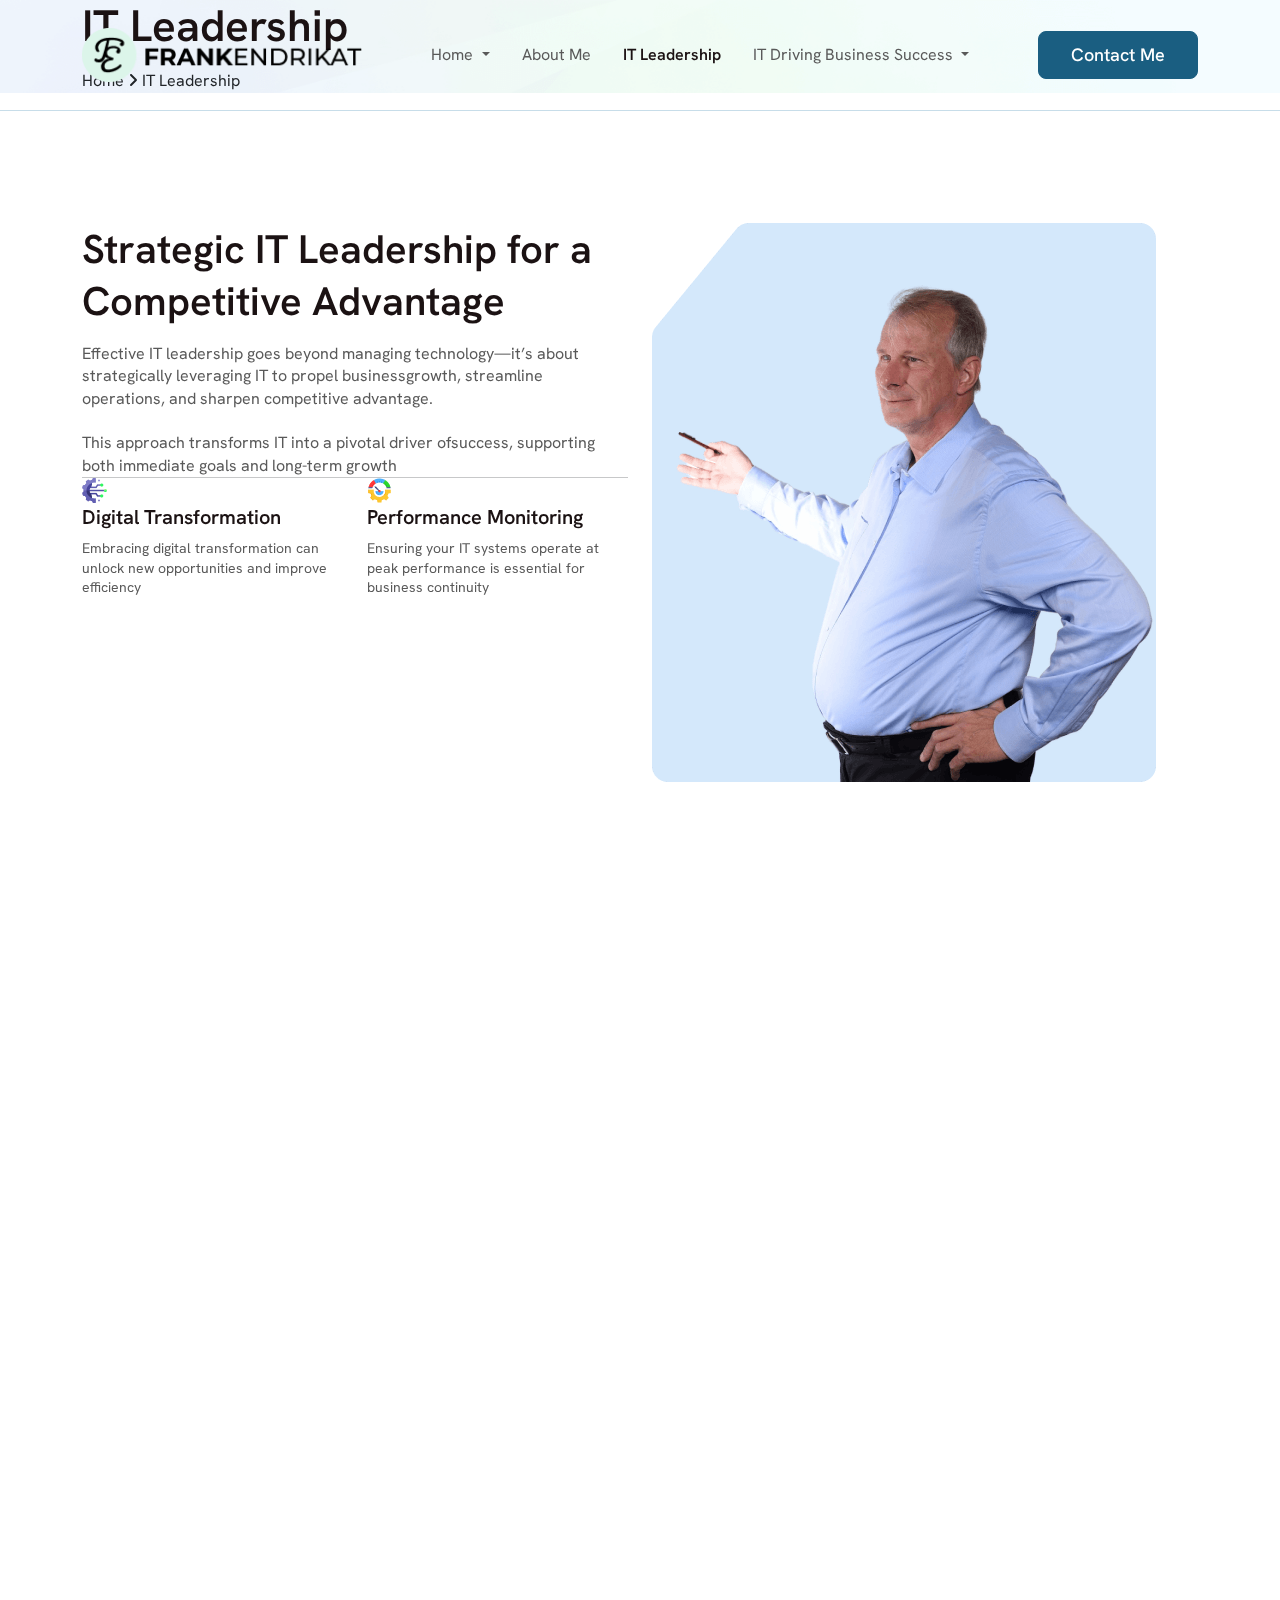
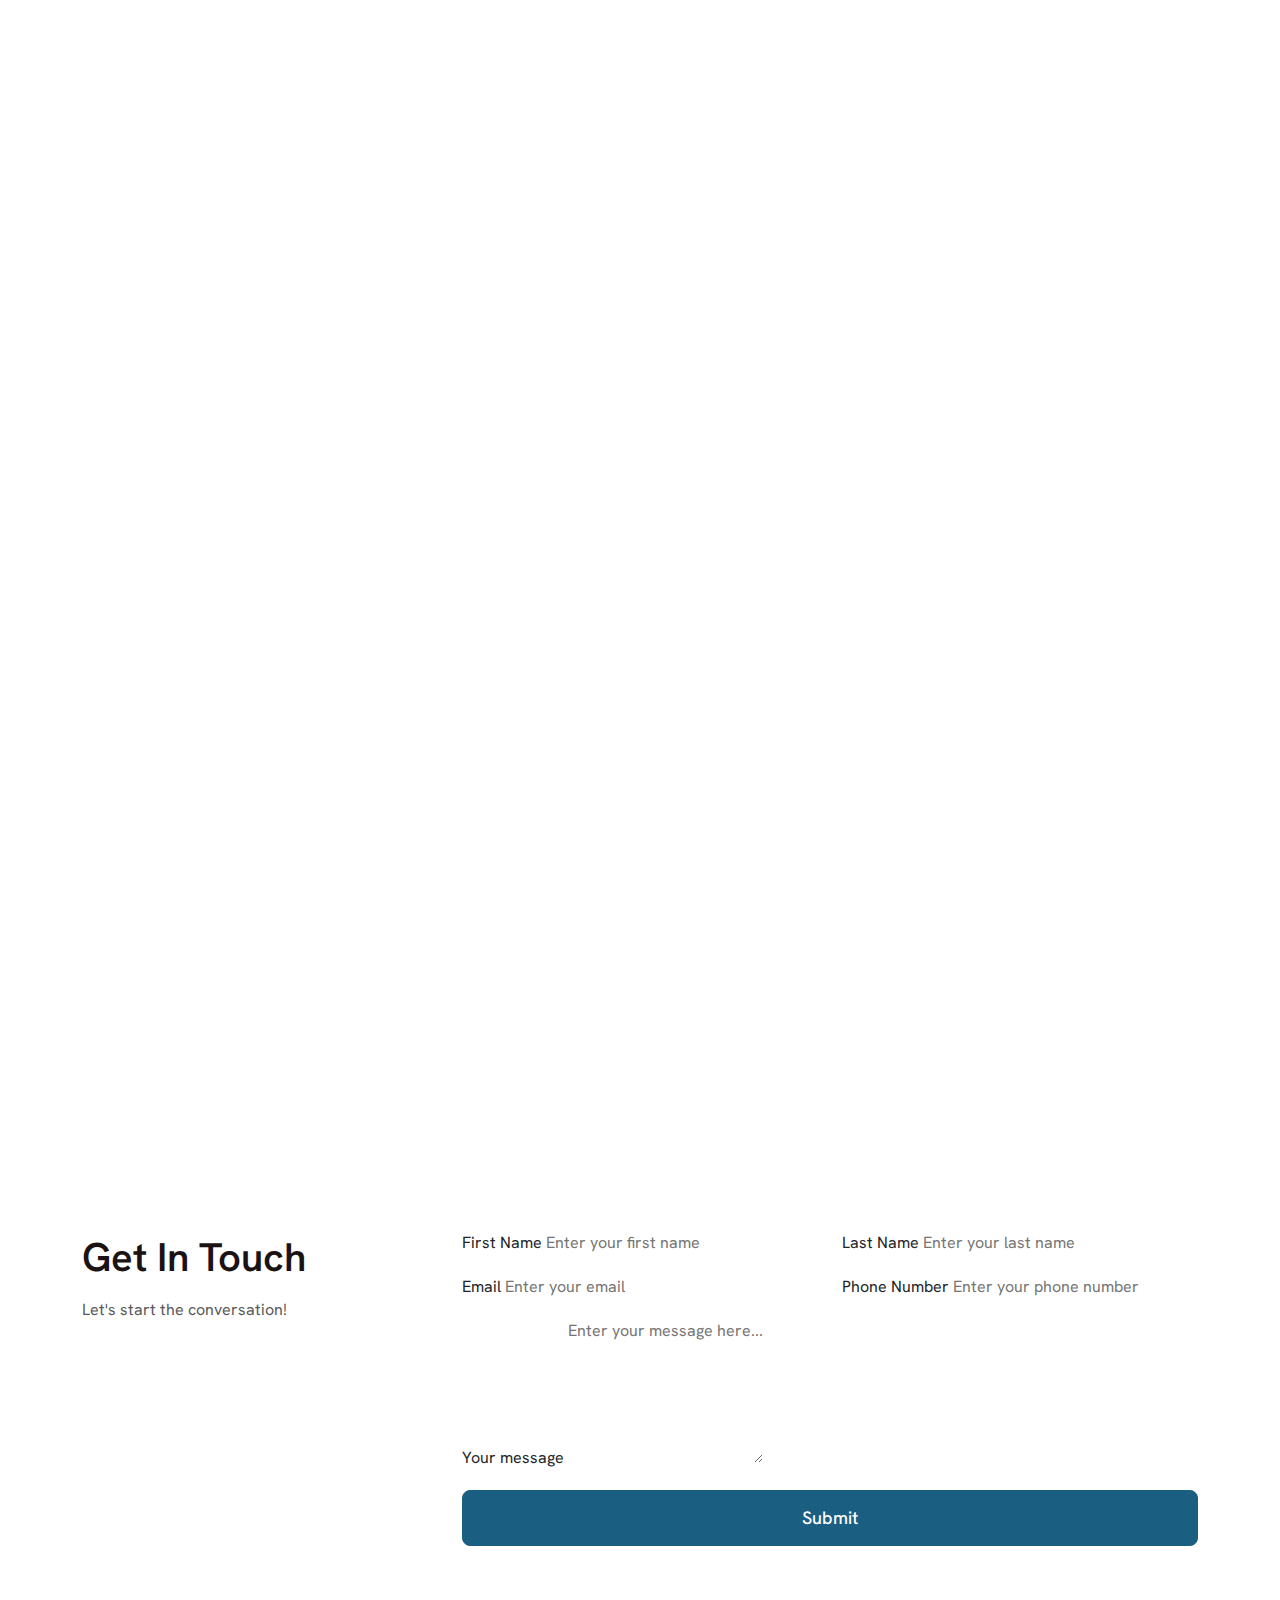
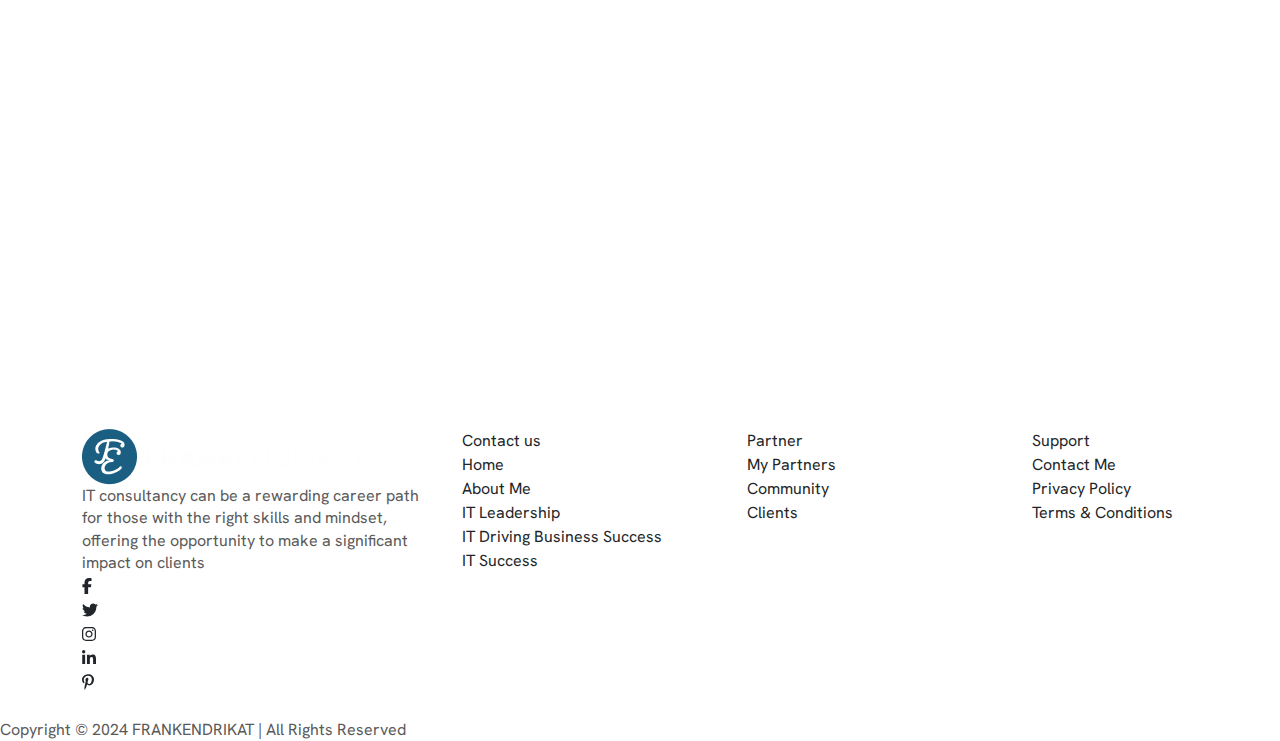
<file: it-leadership.html>
<!DOCTYPE html>
<html lang="en">

<head>
    <meta charset="UTF-8">
    <meta name="viewport" content="width=device-width, initial-scale=1.0">
    <title>FRANKENDRIKAT | IT Leadership</title>
    <!-- Favicon -->
    <link rel="icon" type="image/x-icon" href="assets/images/favicon.ico">
    <!-- HK Grotesk Google Font -->
    <link rel="preconnect" href="https://fonts.googleapis.com">
    <link rel="preconnect" href="https://fonts.gstatic.com" crossorigin>
    <link href="https://fonts.googleapis.com/css2?family=Hanken+Grotesk:ital,wght@0,100..900;1,100..900&display=swap"
        rel="stylesheet">
    <!-- Font Awesome -->
    <link rel="stylesheet" href="assets/css/all.min.css">
    <link rel="stylesheet" href="assets/css/fontawesome.min.css">
    <!-- Bootstrap -->
    <link rel="stylesheet" href="assets/css/bootstrap.min.css">
    <!-- Slick Slider -->
    <link rel="stylesheet" href="assets/css/slick.css">
    <!-- AOS CSS -->
    <link rel="stylesheet" href="assets/css/aos.css">
    <!-- Style CSS -->
    <link rel="stylesheet" href="assets/css/style.css">
    <!-- Responsive CSS -->
    <link rel="stylesheet" href="assets/css/responsive.css">
</head>

<body>
    <!-- Header 1 Section Start -->
    <header id="header" class="header">
        <div class="header-area">
            <div class="container">
                <nav class="navbar navbar-expand-lg fe-navbar">
                    <a class="navbar-brand d-flex align-items-center" href="index-2.html">
                        <img src="assets/images/fe-logo-01.png" alt="Logo"></a>
                    <button class="navbar-toggler" type="button" data-bs-toggle="collapse" data-bs-target="#navbarNav"
                        aria-controls="navbarNav" aria-expanded="false" aria-label="Toggle navigation">
                        <span class="navbar-toggler-icon"></span>
                    </button>
                    <div class="collapse navbar-collapse justify-content-center" id="navbarNav">
                        <ul class="navbar-nav">
                            <!-- Home Dropdown -->
                            <li class="nav-item dropdown">
                                <a class="nav-link dropdown-toggle" href="#" id="homeDropdown" role="button"
                                    data-bs-toggle="dropdown" aria-expanded="false">
                                    Home
                                </a>
                                <ul class="dropdown-menu" aria-labelledby="homeDropdown">
                                    <li><a class="dropdown-item border-bottom" href="index.html">Home 1</a></li>
                                    <li><a class="dropdown-item" href="index-2.html">Home 2</a></li>
                                </ul>
                            </li>
                            <!-- Other Navbar Items -->
                            <li class="nav-item">
                                <a class="nav-link" href="about-me.html">About Me</a>
                            </li>
                            <li class="nav-item">
                                <a class="nav-link active" href="it-leadership.html">IT Leadership</a>
                            </li>
                            <li class="nav-item dropdown">
                                <a class="nav-link dropdown-toggle" href="#" id="businessDropdown" role="button"
                                    data-bs-toggle="dropdown" aria-expanded="false">
                                    IT Driving Business Success
                                </a>
                                <ul class="dropdown-menu" aria-labelledby="businessDropdown">
                                    <li><a class="dropdown-item border-bottom"
                                            href="it-driving-business-success.html">IT Driving Business Success</a>
                                    </li>
                                    <li><a class="dropdown-item" href="it-success.html">IT Success</a></li>
                                </ul>
                            </li>
                            <li class="nav-item d-lg-none">
                                <a href="#fe-contact" class="btn btn-p2 regular-btn">Contact Me</a>
                            </li>
                        </ul>
                    </div>
                    <a href="#fe-contact" class="btn btn-p2 regular-btn d-none d-lg-block">Contact Me</a>
                </nav>
            </div>
        </div>
    </header>
    <!-- Header 1 Section End -->



    <!-- Hero 1 Section Start -->
    <div id="hero-1" class="hero-1">
        <div class="hero-area-1">
            <img class="hero-bg-1" src="assets/images/hero-bg-03.png" alt="Hero Bg">
            <div class="container">
                <div class="fe-hero-content-3 fe-section-title" data-aos="zoom-in">
                    <h2 class="mb-3">IT Leadership</h2>
                    <div class="fe-menu">
                        <a href="index.html" class="menu-name">Home</a>
                        <i class="fa-solid fa-angle-right icon"></i>
                        <a href="it-leadership.html" class="menu-name">IT Leadership</a>
                    </div>
                </div>
            </div>
        </div>
    </div>
    <!-- Hero 1 Section End -->



    <!-- Strategic IT Leadership Section Start -->
    <div id="fe-strategic" class="fe-strategic section overflow-x-hidden">
        <div class="fe-strategic-area">
            <div class="container">
                <div class="row">
                    <div class="col-lg-6">
                        <div class="fe-strategic-content fe-section-title" data-aos="fade-right">
                            <h3 class="mb-3">Strategic IT Leadership for a Competitive Advantage</h3>
                            <!-- Responsive Image -->
                            <div class="fe-single-strategic-img d-block d-lg-none mb-5">
                                <img src="assets/images/strategic-it-leadership.png" alt="Image">
                            </div>

                            <p class="fe-content-text-1">Effective IT leadership goes beyond managing technology—it’s
                                about strategically leveraging IT to propel businessgrowth, streamline operations, and
                                sharpen competitive
                                advantage. <br><br>This approach transforms IT into a pivotal driver ofsuccess,
                                supporting both immediate goals and long-term growth</p>
                            <hr class="hr-line">
                            <div class="row">
                                <div class="col-md-6 mb-4">
                                    <div class="fe-single-strategic">
                                        <div class="icon-box">
                                            <img src="assets/images/icons/digital-transformation.png" alt="icon">
                                        </div>
                                        <h6 class="mb-2">Digital Transformation</h6>
                                        <p class="fe-content-text-2">Embracing digital transformation can unlock new
                                            opportunities and improve efficiency</p>
                                    </div>
                                </div>
                                <div class="col-md-6 mb-4">
                                    <div class="fe-single-strategic">
                                        <div class="icon-box">
                                            <img src="assets/images/icons/performance-monitoring.png" alt="icon">
                                        </div>
                                        <h6 class="mb-2">Performance Monitoring</h6>
                                        <p class="fe-content-text-2">Ensuring your IT systems operate at peak
                                            performance is essential for business continuity</p>
                                    </div>
                                </div>
                            </div>
                        </div>
                    </div>
                    <div class="col-lg-6 fe-single-strategic-img-box">
                        <div class="fe-single-strategic-img d-none d-lg-block" data-aos="zoom-in">
                            <img src="assets/images/strategic-it-leadership.png" alt="Image">
                        </div>
                    </div>
                </div>
            </div>
        </div>
    </div>
    <!-- Strategic IT Leadership Section End -->



    <!-- Technology and IT Section Start -->
    <div id="fe-technology-and-it" class="fe-technology-and-it section overflow-x-hidden">
        <div class="fe-technology-and-it-area">
            <div class="container">
                <div class="row">
                    <div class="col-lg-6">
                        <div class="fe-technology-img-box">
                            <img src="assets/images/common-section-01.png" alt="Image" data-aos="fade-right">
                            <img src="assets/images/common-section-02.png" alt="Image" data-aos="fade-right">
                        </div>
                    </div>
                    <div class="col-lg-6">
                        <div class="fe-section-title" data-aos="fade-left">
                            <h3 class="mb-4">Technology and IT Systems Advisor for Business Growth</h3>
                            <p class="fe-content-text-1">Unlocking Business Potential with Expert IT Advisory Services.
                                I specialize in helping businesses harness technology to fuel growth, streamline
                                operations, and gain a competitive edge. Through tailored IT solutions, I empower
                                companies to transform challenges into opportunities, ensuring that their tech
                                investments directly support their strategic goals.<br><br>
                                Building a Future-Ready Business with IT and Technology Expertise. I provide strategic
                                guidance to help businesses navigate the complexities of IT systems, ensuring they can
                                leverage technology to its fullest potential</p>
                        </div>
                    </div>
                </div>
            </div>
        </div>
    </div>
    <!-- Technology and IT Section End -->



    <!-- Leadership Projects Section Start -->
    <div id="fe-leadership-project" class="fe-leadership-project section overflow-x-hidden">
        <div class="fe-leadership-project-area">
            <div class="container">
                <div class="d-flex justify-content-center" data-aos="fade-down">
                    <div class="fe-leadership-info fe-section-title">
                        <h3 class="mb-4">Leadership Projects I’ve Led Recently Challenges, Successes, and Results</h3>
                        <p class="fe-content-text-1">The results include enhanced operational efficiency, improved
                            client satisfaction, and the successful launch of key initiatives that have driven
                            measurable growth for the business</p>
                    </div>
                </div>
                <div class="row">
                    <!-- Single Leadership -->
                    <div class="col-md-6 col-lg-4 mb-6" data-aos="fade-right">
                        <div class="single-leadership-info">
                            <a href="javascript:void(0)"><img src="assets/images/leadership-01.png" alt="Image"></a>
                            <div class="fe-section-title">
                                <h6>Optimizing Cloud Infrastructure</h6>
                                <p class="fe-content-text-2 mt-2">Optimizing cloud infrastructure is key to ensuring
                                    efficiency, scalability, and cost-effective for business</p>
                            </div>
                        </div>
                    </div>
                    <!-- Single Leadership -->
                    <div class="col-md-6 col-lg-4 mb-6" data-aos="fade-up">
                        <div class="single-leadership-info">
                            <a href="javascript:void(0)"><img src="assets/images/leadership-02.png" alt="Image"></a>
                            <div class="fe-section-title">
                                <h6>Next-Generation IT Strategy</h6>
                                <p class="fe-content-text-2 mt-2">I help businesses stay ahead of the curve in an
                                    ever-evolving digital landscape.</p>
                            </div>
                        </div>
                    </div>
                    <!-- Single Leadership -->
                    <div class="col-md-6 col-lg-4 mb-6" data-aos="fade-left">
                        <div class="single-leadership-info">
                            <a href="javascript:void(0)"><img src="assets/images/leadership-03.png" alt="Image"></a>
                            <div class="fe-section-title">
                                <h6>Streamlining IT Operations</h6>
                                <p class="fe-content-text-2 mt-2">Streamlined IT operations enable faster response
                                    times, better resource management, and needs</p>
                            </div>
                        </div>
                    </div>
                </div>
            </div>
        </div>
    </div>
    <!-- Leadership Projects Section End -->



    <!-- Contact Form Section Start -->
    <div id="fe-contact" class="fe-contact section">
        <div class="fe-contact-area">
            <div class="container">
                <div class="row">
                    <div class="col-lg-4">
                        <div class="fe-contact-info-box fe-section-title">
                            <h3 class="mb-3">Get In Touch</h3>
                            <p class="fe-content-text-1 mb-10">Let's start the conversation!</p>
                            <div class="single-contact mb-12" data-aos="fade-right">
                                <div class="icon-box bg-1"><i class="fa-solid fa-envelope icon"></i></div>
                                <div>
                                    <h5 class="mb-2">Email Address</h5>
                                    <p class="fe-content-text-1">example123@gmail.com</p>
                                </div>
                            </div>
                            <div class="single-contact mb-12" data-aos="fade-right">
                                <div class="icon-box bg-2"><i class="fa-solid fa-phone icon"></i></div>
                                <div>
                                    <h5 class="mb-2">Phone Number</h5>
                                    <p class="fe-content-text-1">123 456 7890</p>
                                </div>
                            </div>
                            <div class="single-contact mb-12" data-aos="fade-right">
                                <div class="icon-box bg-3"><i class="fa-solid fa-location-dot icon"></i></div>
                                <div>
                                    <h5 class="mb-2">Location</h5>
                                    <p class="fe-content-text-1">1040 Todds Lane, San Antonio</p>
                                </div>
                            </div>
                        </div>
                    </div>

                    <div class="col-lg-8">
                        <form class="fe-contact-form-box">
                            <div class="row">
                                <div class="col-lg-6 single-input mb-5">
                                    <label for="first-name">First Name</label>
                                    <input type="text" id="first-name" placeholder="Enter your first name">
                                </div>
                                <div class="col-lg-6 single-input mb-5">
                                    <label for="last-name">Last Name</label>
                                    <input type="text" id="last-name" placeholder="Enter your last name">
                                </div>
                            </div>
                            <div class="row">
                                <div class="col-lg-6 single-input mb-5">
                                    <label for="email">Email</label>
                                    <input type="email" id="email" placeholder="Enter your email">
                                </div>
                                <div class="col-lg-6 single-input mb-5">
                                    <label for="phone">Phone Number</label>
                                    <input type="text" id="phone" placeholder="Enter your phone number">
                                </div>
                            </div>
                            <div class="single-input mb-5">
                                <label for="message">Your message</label>
                                <textarea id="message" rows="6" placeholder="Enter your message here..."></textarea>
                            </div>
                            <button type="submit" class="btn btn-p1 regular-btn w-100">Submit</button>
                        </form>
                    </div>
                </div>
            </div>
        </div>
    </div>
    <!-- Contact Form Section End -->



    <!-- Scroll To Top Start -->
    <button type="button" id="scrollToTop" class="scrollToTop"><i class="fa-solid fa-chevron-up icon"></i></button>
    <!-- Scroll To Top End -->



    <!-- Footer Section start-->
    <div id="fe-footer" class="fe-footer section-pt">
        <div class="fe-footer-area">
            <div class="container">
                <div class="fe-footer-content-box">
                    <div class="row">
                        <div class="col-lg-4 mb-4">
                            <div class="fe-footer-menu">
                                <a href="index.html"><img src="assets/images/fe-logo-02.png" alt="Site logo"></a>
                                <p class="fe-content-text-1">IT consultancy can be a rewarding career path for those
                                    with the right skills and mindset, offering the opportunity to make a significant
                                    impact on clients</p>
                                <ul class="icon-menu">
                                    <li><a href="#"><i class="fa-brands fa-facebook-f icon"></i></a></li>
                                    <li><a href="#"><i class="fa-brands fa-twitter icon"></i></a></li>
                                    <li><a href="#"><i class="fa-brands fa-instagram icon"></i></a></li>
                                    <li><a href="#"><i class="fa-brands fa-linkedin-in icon"></i></a></li>
                                    <li><a href="#"><i class="fa-brands fa-pinterest-p icon"></i></a></li>
                                </ul>
                            </div>
                        </div>
                        <div class="col-md-4 col-lg-3 mb-4">
                            <div class="fe-footer-menu">
                                <p class="menu-category">Contact us</p>
                                <ul class="menu-list">
                                    <li><a href="index.html">Home</a></li>
                                    <li><a href="about-me.html">About Me</a></li>
                                    <li><a href="it-leadership.html">IT Leadership</a>
                                    </li>
                                    <li><a href="it-driving-business-success.html">IT Driving
                                            Business Success</a></li>
                                    <li><a href="it-success.html">IT Success</a></li>
                                </ul>
                            </div>
                        </div>
                        <div class="col-md-4 col-lg-3 mb-4">
                            <div class="fe-footer-menu">
                                <p class="menu-category">Partner</p>
                                <ul class="menu-list">
                                    <li><a href="javascript:void(0)">My Partners</a></li>
                                    <li><a href="fe-empowering-stories">Community</a></li>
                                    <li><a href="fe-fueling-stories">Clients</a></li>
                                </ul>
                            </div>
                        </div>
                        <div class="col-md-4 col-lg-2 mb-4">
                            <div class="fe-footer-menu">
                                <p class="menu-category">Support</p>
                                <ul class="menu-list">
                                    <li><a href="fe-contact">Contact Me</a></li>
                                    <li><a href="about-me.html">Privacy Policy</a></li>
                                    <li><a href="about-me.html">Terms & Conditions</a></li>
                                </ul>
                            </div>
                        </div>
                    </div>
                </div>
            </div>
            <div class="fe-copyright-box">
                <p class="fe-content-text-1">Copyright © 2024 FRANKENDRIKAT | All Rights Reserved</p>
            </div>
        </div>
    </div>
    <!-- Footer Section End-->



    <!-- jQuery -->
    <script src="assets/js/jquery-3.7.1.min.js"></script>
    <!-- Bootstrap -->
    <script src="assets/js/bootstrap.bundle.min.js"></script>
    <!-- Slick Slider -->
    <script src="assets/js/slick.min.js"></script>
    <!-- AOS Js -->
    <script src="assets/js/aos.js"></script>
    <!-- Font Awesome -->
    <script src="assets/js/all.min.js"></script>
    <script src="assets/js/fontawesome.min.js"></script>
    <!-- Main Script -->
    <script src="assets/js/main.js"></script>
</body>

</html>
</file>
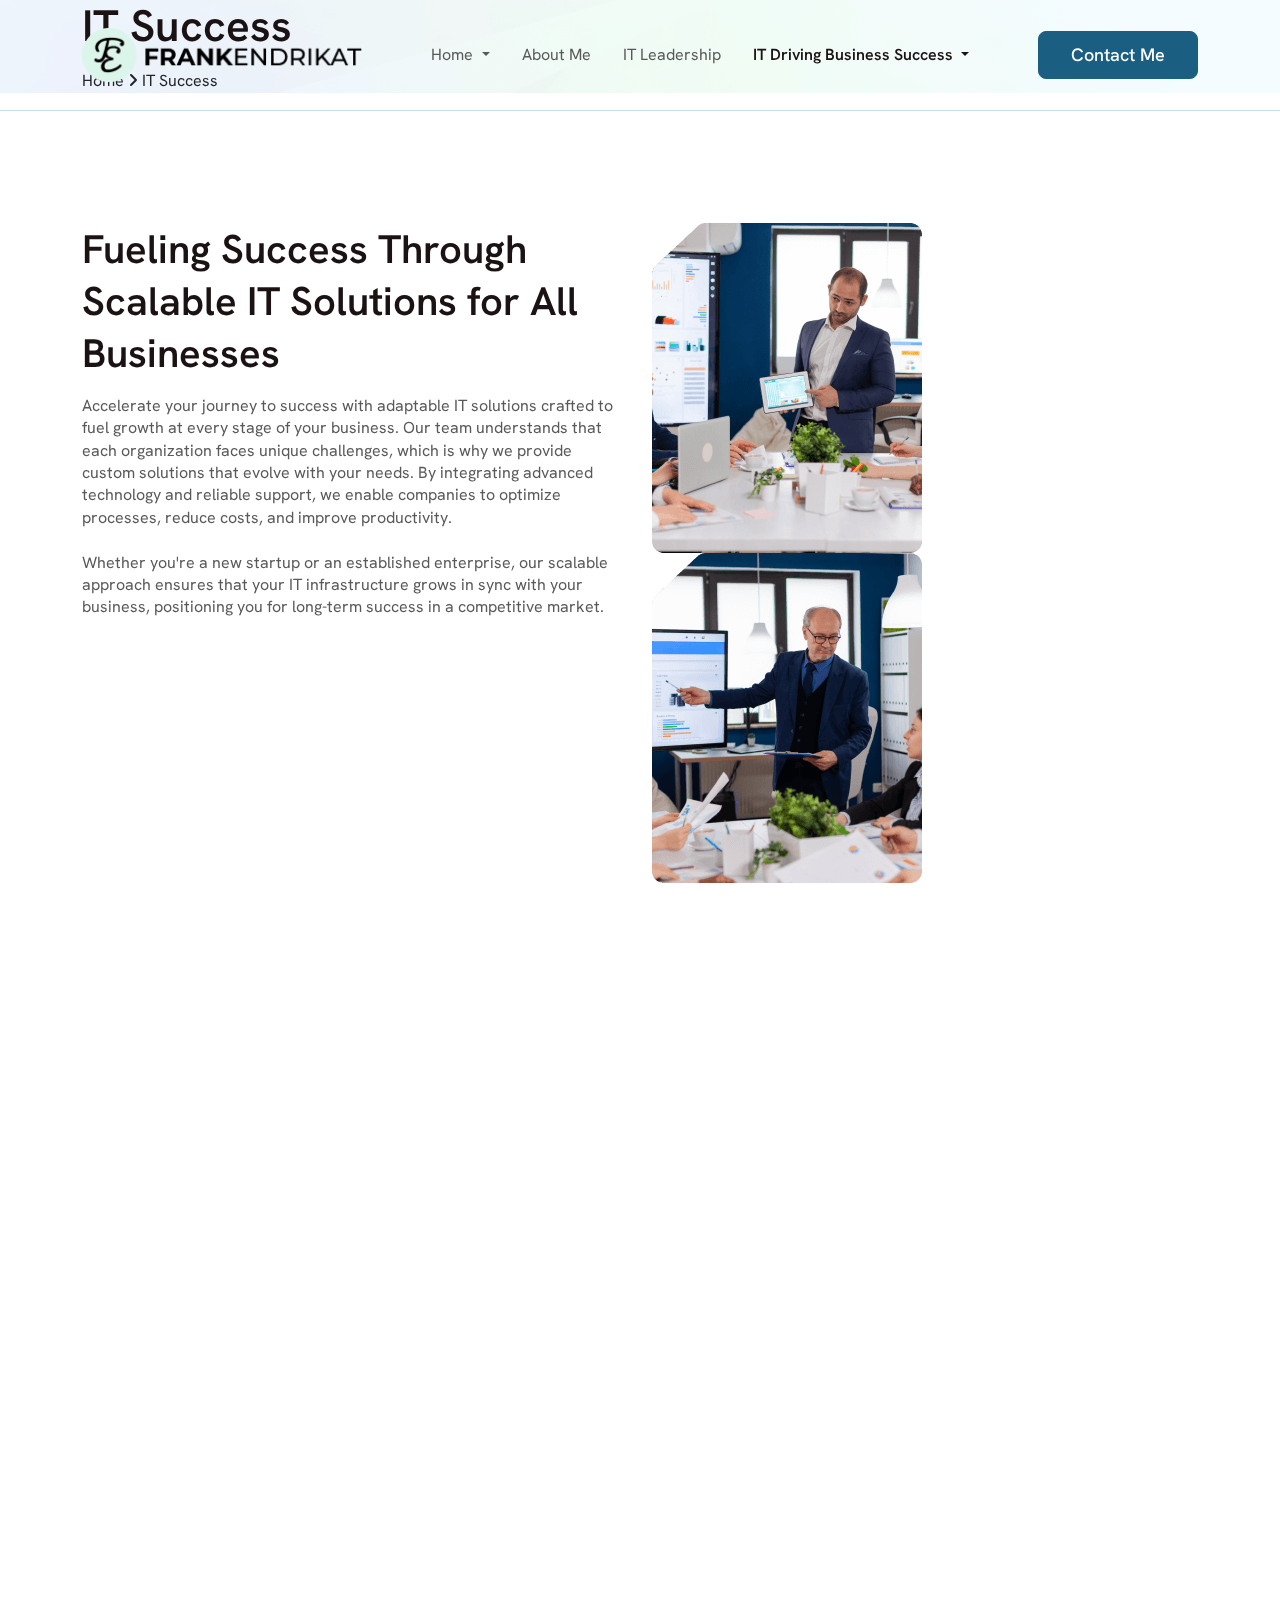
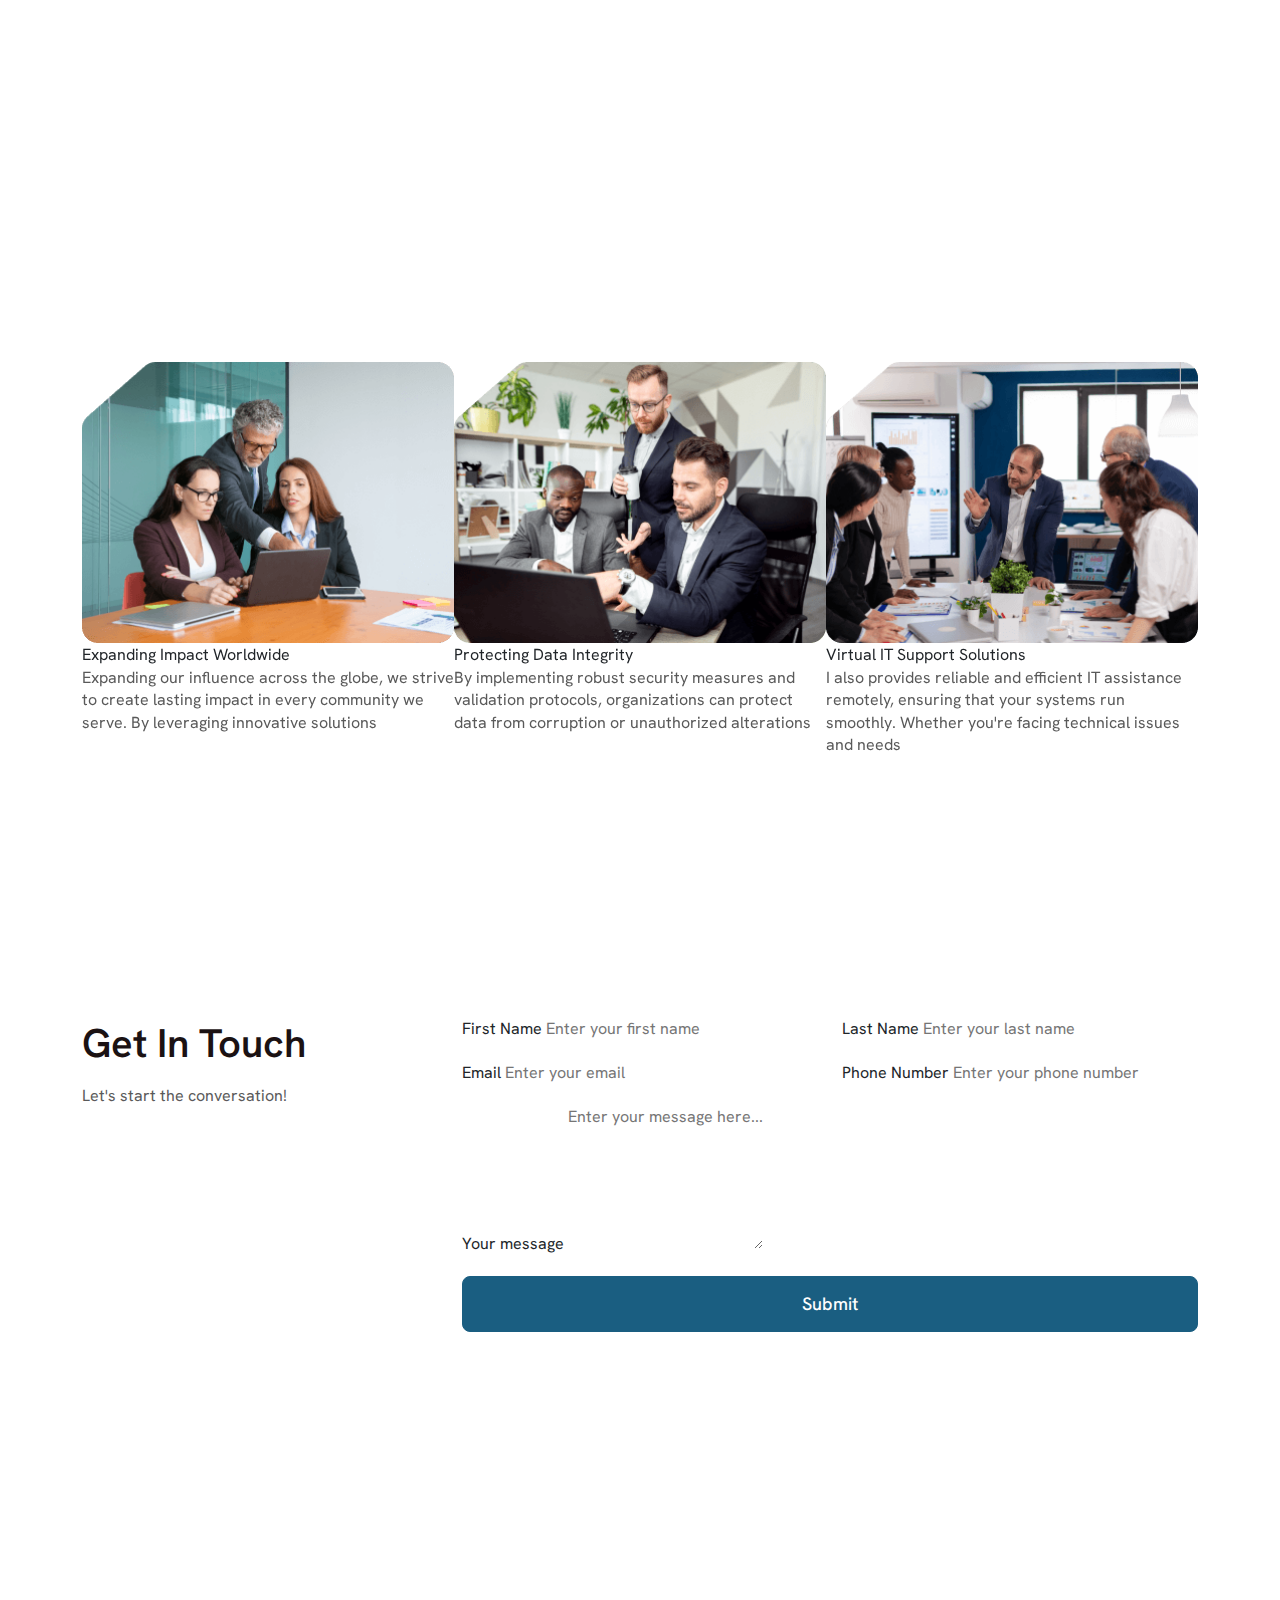
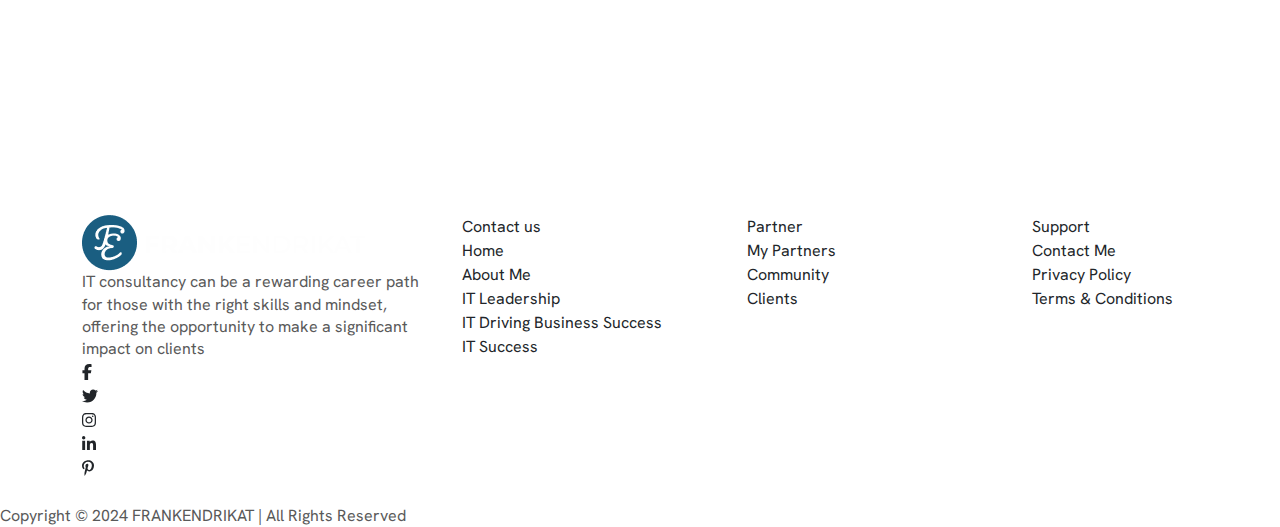
<file: it-success.html>
<!DOCTYPE html>
<html lang="en">

<head>
    <meta charset="UTF-8">
    <meta name="viewport" content="width=device-width, initial-scale=1.0">
    <title>FRANKENDRIKAT | IT Success</title>
    <!-- Favicon -->
    <link rel="icon" type="image/x-icon" href="assets/images/favicon.ico">
    <!-- HK Grotesk Google Font -->
    <link rel="preconnect" href="https://fonts.googleapis.com">
    <link rel="preconnect" href="https://fonts.gstatic.com" crossorigin>
    <link href="https://fonts.googleapis.com/css2?family=Hanken+Grotesk:ital,wght@0,100..900;1,100..900&display=swap"
        rel="stylesheet">
    <!-- Font Awesome -->
    <link rel="stylesheet" href="assets/css/all.min.css">
    <link rel="stylesheet" href="assets/css/fontawesome.min.css">
    <!-- Bootstrap -->
    <link rel="stylesheet" href="assets/css/bootstrap.min.css">
    <!-- Slick Slider -->
    <link rel="stylesheet" href="assets/css/slick.css">
    <!-- AOS CSS -->
    <link rel="stylesheet" href="assets/css/aos.css">
    <!-- Style CSS -->
    <link rel="stylesheet" href="assets/css/style.css">
    <!-- Responsive CSS -->
    <link rel="stylesheet" href="assets/css/responsive.css">
</head>

<body>
    <!-- Header 1 Section Start -->
    <header id="header" class="header">
        <div class="header-area">
            <div class="container">
                <nav class="navbar navbar-expand-lg fe-navbar">
                    <a class="navbar-brand d-flex align-items-center" href="index-2.html">
                        <img src="assets/images/fe-logo-01.png" alt="Logo"></a>
                    <button class="navbar-toggler" type="button" data-bs-toggle="collapse" data-bs-target="#navbarNav"
                        aria-controls="navbarNav" aria-expanded="false" aria-label="Toggle navigation">
                        <span class="navbar-toggler-icon"></span>
                    </button>
                    <div class="collapse navbar-collapse justify-content-center" id="navbarNav">
                        <ul class="navbar-nav">
                            <!-- Home Dropdown -->
                            <li class="nav-item dropdown">
                                <a class="nav-link dropdown-toggle" href="#" id="homeDropdown" role="button"
                                    data-bs-toggle="dropdown" aria-expanded="false">
                                    Home
                                </a>
                                <ul class="dropdown-menu" aria-labelledby="homeDropdown">
                                    <li><a class="dropdown-item border-bottom" href="index.html">Home 1</a></li>
                                    <li><a class="dropdown-item" href="index-2.html">Home 2</a></li>
                                </ul>
                            </li>
                            <!-- Other Navbar Items -->
                            <li class="nav-item">
                                <a class="nav-link" href="about-me.html">About Me</a>
                            </li>
                            <li class="nav-item">
                                <a class="nav-link" href="it-leadership.html">IT Leadership</a>
                            </li>
                            <li class="nav-item dropdown">
                                <a class="nav-link dropdown-toggle active" href="#" id="businessDropdown" role="button"
                                    data-bs-toggle="dropdown" aria-expanded="false">
                                    IT Driving Business Success
                                </a>
                                <ul class="dropdown-menu" aria-labelledby="businessDropdown">
                                    <li><a class="dropdown-item border-bottom"
                                            href="it-driving-business-success.html">IT Driving Business Success</a>
                                    </li>
                                    <li><a class="dropdown-item active" href="it-success.html">IT Success</a></li>
                                </ul>
                            </li>
                            <li class="nav-item d-lg-none">
                                <a href="#fe-contact" class="btn btn-p2 regular-btn">Contact Me</a>
                            </li>
                        </ul>
                    </div>
                    <a href="#fe-contact" class="btn btn-p2 regular-btn d-none d-lg-block">Contact Me</a>
                </nav>
            </div>
        </div>
    </header>
    <!-- Header 1 Section End -->



    <!-- Hero 1 Section Start -->
    <div id="hero-1" class="hero-1">
        <div class="hero-area-1">
            <img class="hero-bg-1" src="assets/images/hero-bg-03.png" alt="Hero Bg">
            <div class="container">
                <div class="fe-hero-content-3 fe-section-title" data-aos="zoom-in">
                    <h2 class="mb-3">IT Success</h2>
                    <div class="fe-menu">
                        <a href="index.html" class="menu-name">Home</a>
                        <i class="fa-solid fa-angle-right icon"></i>
                        <a href="it-success.html" class="menu-name">IT Success</a>
                    </div>
                </div>
            </div>
        </div>
    </div>
    <!-- Hero 1 Section End -->



    <!-- Fueling Success Section Start -->
    <div id="fe-fueling-success" class="fe-fueling-success section overflow-x-hidden">
        <div class="fe-fueling-success-area">
            <div class="container">
                <div class="row">
                    <div class="col-lg-6">
                        <div class="fe-section-title" data-aos="fade-right">
                            <h3 class="mb-3">Fueling Success Through Scalable IT Solutions for All Businesses</h3>
                            <!-- Responsive Image -->
                            <div class=" d-block d-lg-none">
                                <div class="fe-fueling-success-img">
                                    <img class="img-1" src="assets/images/common-section-07.png" alt="Image">
                                    <img class="img-2" src="assets/images/common-section-08.png" alt="Image">
                                </div>
                            </div>
                            <p class="fe-content-text-1">Accelerate your journey to success with adaptable IT solutions
                                crafted to fuel growth at every stage of your business. Our team understands that each
                                organization faces unique challenges, which is why we provide custom solutions that
                                evolve with your needs. By integrating advanced technology and reliable support, we
                                enable companies to optimize processes, reduce costs, and improve
                                productivity.<br><br>
                                Whether you're a new startup or an established enterprise, our scalable approach ensures
                                that your IT infrastructure grows in sync with your business, positioning you for
                                long-term success in a competitive market.</p>
                        </div>
                    </div>
                    <div class="col-lg-6">
                        <div class=" d-none d-lg-block" data-aos="fade-left">
                            <div class="fe-fueling-success-img">
                                <img class="img-1" src="assets/images/common-section-07.png" alt="Image">
                                <img class="img-2" src="assets/images/common-section-08.png" alt="Image">
                            </div>
                        </div>
                    </div>
                </div>
            </div>
        </div>
    </div>
    <!-- Fueling Success Section End -->



    <!-- Services Section Start -->
    <div id="fe-services" class="fe-services section">
        <div class="fe-services-area">
            <div class="container">
                <div class="d-flex justify-content-center" data-aos="fade-down">
                    <div class="fe-services-info fe-section-title">
                        <h3 class="mb-4">Specialized IT Consulting Service Areas to Ensure Sustainable Success</h3>
                        <p class="fe-content-text-1">Expert IT consulting services tailored to fuel sustainable success.
                            My specialized approach addresses the unique challenges of each business, providing
                            strategic solutions</p>
                    </div>
                </div>
                <div class="row">
                    <!-- Single Services -->
                    <div class="col-md-6 col-xl-3 mb-6" data-aos="fade-up">
                        <div class="fe-single-services-box fe-section-title">
                            <div class="icon-box">
                                <img src="assets/images/icons/security.svg" alt="icon">
                            </div>
                            <h6 class="mb-2">Security</h6>
                            <p class="fe-content-text-2">Breaking down best cybersecurity practices, software
                                suggestions, and guidelines for your business</p>
                        </div>
                    </div>
                    <!-- Single Services -->
                    <div class="col-md-6 col-xl-3 mb-6" data-aos="fade-up">
                        <div class="fe-single-services-box fe-section-title">
                            <div class="icon-box">
                                <img src="assets/images/icons/technology-coaching.svg" alt="icon">
                            </div>
                            <h6 class="mb-2">Technology Roadmaps</h6>
                            <p class="fe-content-text-2">Assess your current infrastructure and make recommendations for
                                improvements that will help</p>
                        </div>
                    </div>
                    <!-- Single Services -->
                    <div class="col-md-6 col-xl-3 mb-6" data-aos="fade-up">
                        <div class="fe-single-services-box fe-section-title">
                            <div class="icon-box">
                                <img src="assets/images/icons/data-management.svg" alt="icon">
                            </div>
                            <h6 class="mb-2">Data Management</h6>
                            <p class="fe-content-text-2">Develop a data management strategy that will help maximize your
                                data and insights necessary</p>
                        </div>
                    </div>
                    <!-- Single Services -->
                    <div class="col-md-6 col-xl-3 mb-6" data-aos="fade-up">
                        <div class="fe-single-services-box fe-section-title">
                            <div class="icon-box">
                                <img src="assets/images/icons/system-integration.svg" alt="icon">
                            </div>
                            <h6 class="mb-2">Systems Integration</h6>
                            <p class="fe-content-text-2">Integrate your different business systems so that they work
                                together seamlessly and minimize downtime</p>
                        </div>
                    </div>
                    <!-- Single Services -->
                    <div class="col-md-6 col-xl-3 mb-6" data-aos="fade-up">
                        <div class="fe-single-services-box fe-section-title">
                            <div class="icon-box">
                                <img src="assets/images/icons/it-stream.svg" alt="icon">
                            </div>
                            <h6 class="mb-2">IT Streamlining</h6>
                            <p class="fe-content-text-2">Consultation on good technology methods, such as advice on
                                streamlining redundant services</p>
                        </div>
                    </div>
                    <!-- Single Services -->
                    <div class="col-md-6 col-xl-3 mb-6" data-aos="fade-up">
                        <div class="fe-single-services-box fe-section-title">
                            <div class="icon-box">
                                <img src="assets/images/icons/cloud.svg" alt="icon">
                            </div>
                            <h6 class="mb-2">Cloud Computing</h6>
                            <p class="fe-content-text-2">As more and more businesses move to the cloud, it’s important
                                to have a consultant who can help you</p>
                        </div>
                    </div>
                    <!-- Single Services -->
                    <div class="col-md-6 col-xl-3 mb-6" data-aos="fade-up">
                        <div class="fe-single-services-box fe-section-title">
                            <div class="icon-box">
                                <img src="assets/images/icons/technology-coaching.svg" alt="icon">
                            </div>
                            <h6 class="mb-2">Technology Coaching</h6>
                            <p class="fe-content-text-2">We provide training and advice for increased technological
                                competency and integration</p>
                        </div>
                    </div>
                    <!-- Single Services -->
                    <div class="col-md-6 col-xl-3 mb-6" data-aos="fade-up">
                        <div class="fe-single-services-box fe-section-title">
                            <div class="icon-box">
                                <img src="assets/images/icons/it-budgeting.svg" alt="icon">
                            </div>
                            <h6 class="mb-2">IT Budgeting</h6>
                            <p class="fe-content-text-2">Suggestions and consultation offered for IT infrastructure best
                                suited to a company’s budget</p>
                        </div>
                    </div>
                </div>

            </div>
        </div>
    </div>
    <!-- Services Section End -->



    <!-- Strategies Slider Section Start -->
    <div id="fe-strategies-slider" class="fe-strategies-slider section">
        <div class="fe-strategies-slider-area">
            <div class="container">
                <div class="d-flex justify-content-center" data-aos="fade-down">
                    <div class="fe-strategies-info fe-section-title">
                        <h3 class="mb-4">Accelerating Your Success with Scalable, Tailored Strategies</h3>
                        <p class="fe-content-text-1">My approach ensures long-term success by adapting to your evolving
                            needs, allowing you to stay ahead in a fast-changing environment</p>
                    </div>
                </div>
                <div class="fe-slider-content-box">
                    <div class="fe-slider-content">
                        <!-- Single Slider -->
                        <div class="single-slide">
                            <a href="javascript:void(0)" class="image">
                                <img class="w-100" src="assets/images/slider-img-01.png" alt="Image">
                            </a>
                            <a href="javascript:void(0)" class="title">Expanding Impact Worldwide</a>
                            <p class="fe-content-text-1">Expanding our influence across the globe, we strive to
                                create lasting impact in every community we serve. By leveraging innovative
                                solutions</p>
                        </div>
                        <!-- Single Slider -->
                        <div class="single-slide">
                            <a href="javascript:void(0)" class="image">
                                <img class="w-100" src="assets/images/slider-img-02.png" alt="Image">
                            </a>
                            <a href="javascript:void(0)" class="title">Protecting Data Integrity</a>
                            <p class="fe-content-text-1">By implementing robust security measures and validation
                                protocols, organizations can protect data from corruption or unauthorized
                                alterations</p>
                        </div>
                        <!-- Single Slider -->
                        <div class="single-slide">
                            <a href="javascript:void(0)" class="image">
                                <img class="w-100" src="assets/images/slider-img-03.png" alt="Image">
                            </a>
                            <a href="javascript:void(0)" class="title">Virtual IT Support Solutions</a>
                            <p class="fe-content-text-1">I also provides reliable and efficient IT assistance
                                remotely, ensuring that your systems run smoothly. Whether you're facing technical
                                issues and needs</p>
                        </div>
                        <!-- Single Slider -->
                        <div class="single-slide">
                            <a href="javascript:void(0)" class="image">
                                <img class="w-100" src="assets/images/slider-img-01.png" alt="Image">
                            </a>
                            <a href="javascript:void(0)" class="title">Expanding Impact Worldwide</a>
                            <p class="fe-content-text-1">Expanding our influence across the globe, we strive to
                                create lasting impact in every community we serve. By leveraging innovative
                                solutions</p>
                        </div>
                        <!-- Single Slider -->
                        <div class="single-slide">
                            <a href="javascript:void(0)" class="image">
                                <img class="w-100" src="assets/images/slider-img-02.png" alt="Image">
                            </a>
                            <a href="javascript:void(0)" class="title">Protecting Data Integrity</a>
                            <p class="fe-content-text-1">By implementing robust security measures and validation
                                protocols, organizations can protect data from corruption or unauthorized
                                alterations</p>
                        </div>
                        <!-- Single Slider -->
                        <div class="single-slide">
                            <a href="javascript:void(0)" class="image">
                                <img class="w-100" src="assets/images/slider-img-03.png" alt="Image">
                            </a>
                            <a href="javascript:void(0)" class="title">Virtual IT Support Solutions</a>
                            <p class="fe-content-text-1">I also provides reliable and efficient IT assistance
                                remotely, ensuring that your systems run smoothly. Whether you're facing technical
                                issues and needs</p>
                        </div>
                    </div>
                    <div>
                        <div class="fe-slide-progress mx-auto" role="progressbar" aria-valuemin="0" aria-valuemax="100">
                            <span class="slider__label sr-only"></span>
                        </div>
                    </div>
                </div>
            </div>
        </div>
    </div>
    <!-- Services Section End -->



    <!-- Contact Form Section Start -->
    <div id="fe-contact" class="fe-contact section">
        <div class="fe-contact-area">
            <div class="container">
                <div class="row">
                    <div class="col-lg-4">
                        <div class="fe-contact-info-box fe-section-title">
                            <h3 class="mb-3">Get In Touch</h3>
                            <p class="fe-content-text-1 mb-10">Let's start the conversation!</p>
                            <div class="single-contact mb-12" data-aos="fade-right">
                                <div class="icon-box bg-1"><i class="fa-solid fa-envelope icon"></i></div>
                                <div>
                                    <h5 class="mb-2">Email Address</h5>
                                    <p class="fe-content-text-1">example123@gmail.com</p>
                                </div>
                            </div>
                            <div class="single-contact mb-12" data-aos="fade-right">
                                <div class="icon-box bg-2"><i class="fa-solid fa-phone icon"></i></div>
                                <div>
                                    <h5 class="mb-2">Phone Number</h5>
                                    <p class="fe-content-text-1">123 456 7890</p>
                                </div>
                            </div>
                            <div class="single-contact mb-12" data-aos="fade-right">
                                <div class="icon-box bg-3"><i class="fa-solid fa-location-dot icon"></i></div>
                                <div>
                                    <h5 class="mb-2">Location</h5>
                                    <p class="fe-content-text-1">1040 Todds Lane, San Antonio</p>
                                </div>
                            </div>
                        </div>
                    </div>

                    <div class="col-lg-8">
                        <form class="fe-contact-form-box">
                            <div class="row">
                                <div class="col-lg-6 single-input mb-5">
                                    <label for="first-name">First Name</label>
                                    <input type="text" id="first-name" placeholder="Enter your first name">
                                </div>
                                <div class="col-lg-6 single-input mb-5">
                                    <label for="last-name">Last Name</label>
                                    <input type="text" id="last-name" placeholder="Enter your last name">
                                </div>
                            </div>
                            <div class="row">
                                <div class="col-lg-6 single-input mb-5">
                                    <label for="email">Email</label>
                                    <input type="email" id="email" placeholder="Enter your email">
                                </div>
                                <div class="col-lg-6 single-input mb-5">
                                    <label for="phone">Phone Number</label>
                                    <input type="text" id="phone" placeholder="Enter your phone number">
                                </div>
                            </div>
                            <div class="single-input mb-5">
                                <label for="message">Your message</label>
                                <textarea id="message" rows="6" placeholder="Enter your message here..."></textarea>
                            </div>
                            <button type="submit" class="btn btn-p1 regular-btn w-100">Submit</button>
                        </form>
                    </div>
                </div>
            </div>
        </div>
    </div>
    <!-- Contact Form Section End -->



    <!-- Scroll To Top Start -->
    <button type="button" id="scrollToTop" class="scrollToTop"><i class="fa-solid fa-chevron-up icon"></i></button>
    <!-- Scroll To Top End -->



    <!-- Footer Section start-->
    <div id="fe-footer" class="fe-footer section-pt">
        <div class="fe-footer-area">
            <div class="container">
                <div class="fe-footer-content-box">
                    <div class="row">
                        <div class="col-lg-4 mb-4">
                            <div class="fe-footer-menu">
                                <a href="index.html"><img src="assets/images/fe-logo-02.png" alt="Site logo"></a>
                                <p class="fe-content-text-1">IT consultancy can be a rewarding career path for those
                                    with the right skills and mindset, offering the opportunity to make a significant
                                    impact on clients</p>
                                <ul class="icon-menu">
                                    <li><a href="#"><i class="fa-brands fa-facebook-f icon"></i></a></li>
                                    <li><a href="#"><i class="fa-brands fa-twitter icon"></i></a></li>
                                    <li><a href="#"><i class="fa-brands fa-instagram icon"></i></a></li>
                                    <li><a href="#"><i class="fa-brands fa-linkedin-in icon"></i></a></li>
                                    <li><a href="#"><i class="fa-brands fa-pinterest-p icon"></i></a></li>
                                </ul>
                            </div>
                        </div>
                        <div class="col-md-4 col-lg-3 mb-4">
                            <div class="fe-footer-menu">
                                <p class="menu-category">Contact us</p>
                                <ul class="menu-list">
                                    <li><a href="index.html">Home</a></li>
                                    <li><a href="about-me.html">About Me</a></li>
                                    <li><a href="it-leadership.html">IT Leadership</a>
                                    </li>
                                    <li><a href="it-driving-business-success.html">IT Driving
                                            Business Success</a></li>
                                    <li><a href="it-success.html">IT Success</a></li>
                                </ul>
                            </div>
                        </div>
                        <div class="col-md-4 col-lg-3 mb-4">
                            <div class="fe-footer-menu">
                                <p class="menu-category">Partner</p>
                                <ul class="menu-list">
                                    <li><a href="javascript:void(0)">My Partners</a></li>
                                    <li><a href="fe-empowering-stories">Community</a></li>
                                    <li><a href="fe-fueling-stories">Clients</a></li>
                                </ul>
                            </div>
                        </div>
                        <div class="col-md-4 col-lg-2 mb-4">
                            <div class="fe-footer-menu">
                                <p class="menu-category">Support</p>
                                <ul class="menu-list">
                                    <li><a href="fe-contact">Contact Me</a></li>
                                    <li><a href="about-me.html">Privacy Policy</a></li>
                                    <li><a href="about-me.html">Terms & Conditions</a></li>
                                </ul>
                            </div>
                        </div>
                    </div>
                </div>
            </div>
            <div class="fe-copyright-box">
                <p class="fe-content-text-1">Copyright © 2024 FRANKENDRIKAT | All Rights Reserved</p>
            </div>
        </div>
    </div>
    <!-- Footer Section End-->



    <!-- jQuery -->
    <script src="assets/js/jquery-3.7.1.min.js"></script>
    <!-- Bootstrap -->
    <script src="assets/js/bootstrap.bundle.min.js"></script>
    <!-- Slick Slider -->
    <script src="assets/js/slick.min.js"></script>
    <!-- AOS Js -->
    <script src="assets/js/aos.js"></script>
    <!-- Font Awesome -->
    <script src="assets/js/all.min.js"></script>
    <script src="assets/js/fontawesome.min.js"></script>
    <!-- Main Script -->
    <script src="assets/js/main.js"></script>
</body>

</html>
</file>
<file: assets/css/style.css>
*,
::before,
::after {
    box-sizing: border-box;
    /* 1 */
    border-width: 0;
    /* 2 */
    border-style: solid;
    /* 2 */
    border-color: theme("borderColor.DEFAULT", currentColor);
    /* 2 */
}

::before,
::after {
    --tw-content: "";
}

/*
1. Use a consistent sensible line-height in all browsers.
2. Prevent adjustments of font size after orientation changes in iOS.
3. Use a more readable tab size.
4. Use the user's configured `sans` font-family by default.
5. Use the user's configured `sans` font-feature-settings by default.
6. Use the user's configured `sans` font-variation-settings by default.
*/
html {
    line-height: 1.5;
    /* 1 */
    -webkit-text-size-adjust: 100%;
    /* 2 */
    -moz-tab-size: 4;
    /* 3 */
    -o-tab-size: 4;
    tab-size: 4;
    /* 3 */
    font-family: theme("fontFamily.sans", ui-sans-serif, system-ui, -apple-system, BlinkMacSystemFont, "Hanken Grotesk" "Segoe UI", Roboto, "sans-serif", "Apple Color Emoji", "Segoe UI Emoji", "Segoe UI Symbol", "Noto Color Emoji");
    /* 4 */
    font-feature-settings: theme("fontFamily.sans[1].fontFeatureSettings", normal);
    /* 5 */
    font-variation-settings: theme("fontFamily.sans[1].fontVariationSettings", normal);
    /* 6 */
}

/*
1. Remove the margin in all browsers.
2. Inherit line-height from `html` so users can set them as a class directly on the `html` element.
*/
body {
    margin: 0;
    /* 1 */
    line-height: inherit;
    /* 2 */
}

/*
1. Add the correct height in Firefox.
2. Correct the inheritance of border color in Firefox. (https://bugzilla.mozilla.org/show_bug.cgi?id=190655)
3. Ensure horizontal rules are visible by default.
*/
hr {
    height: 0;
    /* 1 */
    color: inherit;
    /* 2 */
    border-top-width: 1px;
    /* 3 */
}

/*
Add the correct text decoration in Chrome, Edge, and Safari.
*/
abbr:where([title]) {
    -webkit-text-decoration: underline dotted;
    text-decoration: underline dotted;
}

/*
Remove the default font size and weight for headings.
*/
h1,
h2,
h3,
h4,
h5,
h6 {
    font-size: inherit;
    font-weight: inherit;
}

/*
Reset links to optimize for opt-in styling instead of opt-out.
*/
a {
    color: inherit;
    text-decoration: inherit;
}

/*
Add the correct font weight in Edge and Safari.
*/
b,
strong {
    font-weight: bolder;
}

/*
1. Use the user's configured `mono` font family by default.
2. Correct the odd `em` font sizing in all browsers.
*/
code,
kbd,
samp,
pre {
    font-family: theme("fontFamily.mono", ui-monospace, SFMono-Regular, Menlo, Monaco, Consolas, "Liberation Mono", "Courier New", monospace);
    /* 1 */
    font-size: 1em;
    /* 2 */
}

/*
Add the correct font size in all browsers.
*/
small {
    font-size: 80%;
}

/*
Prevent `sub` and `sup` elements from affecting the line height in all browsers.
*/
sub,
sup {
    font-size: 75%;
    line-height: 0;
    position: relative;
    vertical-align: baseline;
}

sub {
    bottom: -0.25em;
}

sup {
    top: -0.5em;
}

/*
1. Remove text indentation from table contents in Chrome and Safari. (https://bugs.chromium.org/p/chromium/issues/detail?id=999088, https://bugs.webkit.org/show_bug.cgi?id=201297)
2. Correct table border color inheritance in all Chrome and Safari. (https://bugs.chromium.org/p/chromium/issues/detail?id=935729, https://bugs.webkit.org/show_bug.cgi?id=195016)
3. Remove gaps between table borders by default.
*/
table {
    text-indent: 0;
    /* 1 */
    border-color: inherit;
    /* 2 */
    border-collapse: collapse;
    /* 3 */
}

/*
1. Change the font styles in all browsers.
2. Remove the margin in Firefox and Safari.
3. Remove default padding in all browsers.
*/
button,
input,
optgroup,
select,
textarea {
    font-family: inherit;
    /* 1 */
    font-size: 100%;
    /* 1 */
    font-weight: inherit;
    /* 1 */
    line-height: inherit;
    /* 1 */
    color: inherit;
    /* 1 */
    margin: 0;
    /* 2 */
    padding: 0;
    /* 3 */
}

/*
Remove the inheritance of text transform in Edge and Firefox.
*/
button,
select {
    text-transform: none;
}

/*
1. Correct the inability to style clickable types in iOS and Safari.
2. Remove default button styles.
*/
button,
[type=button],
[type=reset],
[type=submit] {
    background-color: transparent;
    /* 2 */
    background-image: none;
    /* 2 */
}

/*
Use the modern Firefox focus style for all focusable elements.
*/
:-moz-focusring {
    outline: auto;
}

/*
Remove the additional `:invalid` styles in Firefox. (https://github.com/mozilla/gecko-dev/blob/2f9eacd9d3d995c937b4251a5557d95d494c9be1/layout/style/res/forms.css#L728-L737)
*/
:-moz-ui-invalid {
    box-shadow: none;
}

/*
Add the correct vertical alignment in Chrome and Firefox.
*/
progress {
    vertical-align: baseline;
}

/*
Correct the cursor style of increment and decrement buttons in Safari.
*/
::-webkit-inner-spin-button,
::-webkit-outer-spin-button {
    height: auto;
}

/*
1. Correct the odd appearance in Chrome and Safari.
2. Correct the outline style in Safari.
*/
[type=search] {
    outline-offset: -2px;
    /* 2 */
}

/*
Remove the inner padding in Chrome and Safari on macOS.
*/
::-webkit-search-decoration {
    -webkit-appearance: none;
}

/*
1. Correct the inability to style clickable types in iOS and Safari.
2. Change font properties to `inherit` in Safari.
*/
::-webkit-file-upload-button {
    -webkit-appearance: button;
    /* 1 */
    font: inherit;
    /* 2 */
}

/*
Add the correct display in Chrome and Safari.
*/
summary {
    display: list-item;
}

/*
Removes the default spacing and border for appropriate elements.
*/
blockquote,
dl,
dd,
h1,
h2,
h3,
h4,
h5,
h6,
hr,
figure,
p,
pre {
    margin: 0;
}

fieldset {
    margin: 0;
    padding: 0;
}

legend {
    padding: 0;
}

ol,
ul,
menu {
    list-style: none;
    margin: 0;
    padding: 0;
}

/*
Prevent resizing textareas horizontally by default.
*/
textarea {
    resize: vertical;
}

/*
1. Reset the default placeholder opacity in Firefox. (https://github.com/tailwindlabs/tailwindcss/issues/3300)
2. Set the default placeholder color to the user's configured gray 400 color.
*/
input::-moz-placeholder,
textarea::-moz-placeholder {
    opacity: 1;
    /* 1 */
    color: theme("colors.gray.400", #9ca3af);
    /* 2 */
}

input::placeholder,
textarea::placeholder {
    opacity: 1;
    /* 1 */
    color: theme("colors.gray.400", #9ca3af);
    /* 2 */
}

/*
Set the default cursor for buttons.
*/
button,
[role=button] {
    cursor: pointer;
}

/*
Make sure disabled buttons don't get the pointer cursor.
*/
:disabled {
    cursor: default;
}

/*
1. Make replaced elements `display: block` by default. (https://github.com/mozdevs/cssremedy/issues/14)
2. Add `vertical-align: middle` to align replaced elements more sensibly by default. (https://github.com/jensimmons/cssremedy/issues/14#issuecomment-634934210)
   This can trigger a poorly considered lint error in some tools but is included by design.
*/
img,
svg,
video,
canvas,
audio,
iframe,
embed,
object {
    display: block;
    /* 1 */
}

/*
Constrain images and videos to the parent width and preserve their intrinsic aspect ratio. (https://github.com/mozdevs/cssremedy/issues/14)
*/
img,
video {
    max-width: 100%;
    height: auto;
}

/* Make elements with the HTML hidden attribute stay hidden by default */
[hidden] {
    display: none;
}

/*=========================================================================================
    Utility CSS Start
 ==========================================================================================*/
.m-5 {
    margin: 20px !important;
}

.m-6 {
    margin: 24px !important;
}

.m-7 {
    margin: 28px !important;
}

.m-8 {
    margin: 32px !important;
}

.m-9 {
    margin: 36px !important;
}

.m-10 {
    margin: 40px !important;
}

.m-11 {
    margin: 44px !important;
}

.m-12 {
    margin: 48px !important;
}

.m-13 {
    margin: 52px !important;
}

.m-14 {
    margin: 56px !important;
}

.m-15 {
    margin: 60px !important;
}

.m-16 {
    margin: 64px !important;
}

.m-17 {
    margin: 68px !important;
}

.m-18 {
    margin: 72px !important;
}

.m-19 {
    margin: 76px !important;
}

.m-20 {
    margin: 80px !important;
}

.m-21 {
    margin: 84px !important;
}

.m-22 {
    margin: 88px !important;
}

.m-23 {
    margin: 92px !important;
}

.m-24 {
    margin: 96px !important;
}

.m-25 {
    margin: 100px !important;
}

.m-26 {
    margin: 104px !important;
}

.m-27 {
    margin: 108px !important;
}

.m-28 {
    margin: 112px !important;
}

.m-29 {
    margin: 116px !important;
}

.m-30 {
    margin: 120px !important;
}

.m-31 {
    margin: 124px !important;
}

.m-32 {
    margin: 128px !important;
}

.m-33 {
    margin: 132px !important;
}

.m-34 {
    margin: 136px !important;
}

.m-35 {
    margin: 140px !important;
}

.m-36 {
    margin: 144px !important;
}

.m-37 {
    margin: 148px !important;
}

.m-38 {
    margin: 152px !important;
}

.m-39 {
    margin: 156px !important;
}

.m-40 {
    margin: 160px !important;
}

.m-41 {
    margin: 164px !important;
}

.m-42 {
    margin: 168px !important;
}

.m-43 {
    margin: 172px !important;
}

.m-44 {
    margin: 176px !important;
}

.m-45 {
    margin: 180px !important;
}

.m-46 {
    margin: 184px !important;
}

.m-47 {
    margin: 188px !important;
}

.m-48 {
    margin: 192px !important;
}

.m-49 {
    margin: 196px !important;
}

.m-50 {
    margin: 200px !important;
}

.m-51 {
    margin: 204px !important;
}

.m-52 {
    margin: 208px !important;
}

.m-53 {
    margin: 212px !important;
}

.m-54 {
    margin: 216px !important;
}

.m-55 {
    margin: 220px !important;
}

.m-56 {
    margin: 224px !important;
}

.m-57 {
    margin: 228px !important;
}

.m-58 {
    margin: 232px !important;
}

.m-59 {
    margin: 236px !important;
}

.m-60 {
    margin: 240px !important;
}

.m-61 {
    margin: 244px !important;
}

.m-62 {
    margin: 248px !important;
}

.m-63 {
    margin: 252px !important;
}

.m-64 {
    margin: 256px !important;
}

.m-65 {
    margin: 260px !important;
}

.m-66 {
    margin: 264px !important;
}

.m-67 {
    margin: 268px !important;
}

.m-68 {
    margin: 272px !important;
}

.m-69 {
    margin: 276px !important;
}

.m-70 {
    margin: 280px !important;
}

.m-71 {
    margin: 284px !important;
}

.m-72 {
    margin: 288px !important;
}

.m-73 {
    margin: 292px !important;
}

.m-74 {
    margin: 296px !important;
}

.m-75 {
    margin: 300px !important;
}

.m-76 {
    margin: 304px !important;
}

.m-77 {
    margin: 308px !important;
}

.m-78 {
    margin: 312px !important;
}

.m-79 {
    margin: 316px !important;
}

.m-80 {
    margin: 320px !important;
}

.m-81 {
    margin: 324px !important;
}

.m-82 {
    margin: 328px !important;
}

.m-83 {
    margin: 332px !important;
}

.m-84 {
    margin: 336px !important;
}

.m-85 {
    margin: 340px !important;
}

.m-86 {
    margin: 344px !important;
}

.m-87 {
    margin: 348px !important;
}

.m-88 {
    margin: 352px !important;
}

.m-89 {
    margin: 356px !important;
}

.m-90 {
    margin: 360px !important;
}

.m-91 {
    margin: 364px !important;
}

.m-92 {
    margin: 368px !important;
}

.m-93 {
    margin: 372px !important;
}

.m-94 {
    margin: 376px !important;
}

.m-95 {
    margin: 380px !important;
}

.m-96 {
    margin: 384px !important;
}

.m-97 {
    margin: 388px !important;
}

.m-98 {
    margin: 392px !important;
}

.m-99 {
    margin: 396px !important;
}

.m-100 {
    margin: 400px !important;
}

.mx-5 {
    margin: 0px 20px !important;
}

.mx-6 {
    margin: 0px 24px !important;
}

.mx-7 {
    margin: 0px 28px !important;
}

.mx-8 {
    margin: 0px 32px !important;
}

.mx-9 {
    margin: 0px 36px !important;
}

.mx-10 {
    margin: 0px 40px !important;
}

.mx-11 {
    margin: 0px 44px !important;
}

.mx-12 {
    margin: 0px 48px !important;
}

.mx-13 {
    margin: 0px 52px !important;
}

.mx-14 {
    margin: 0px 56px !important;
}

.mx-15 {
    margin: 0px 60px !important;
}

.mx-16 {
    margin: 0px 64px !important;
}

.mx-17 {
    margin: 0px 68px !important;
}

.mx-18 {
    margin: 0px 72px !important;
}

.mx-19 {
    margin: 0px 76px !important;
}

.mx-20 {
    margin: 0px 80px !important;
}

.mx-21 {
    margin: 0px 84px !important;
}

.mx-22 {
    margin: 0px 88px !important;
}

.mx-23 {
    margin: 0px 92px !important;
}

.mx-24 {
    margin: 0px 96px !important;
}

.mx-25 {
    margin: 0px 100px !important;
}

.mx-26 {
    margin: 0px 104px !important;
}

.mx-27 {
    margin: 0px 108px !important;
}

.mx-28 {
    margin: 0px 112px !important;
}

.mx-29 {
    margin: 0px 116px !important;
}

.mx-30 {
    margin: 0px 120px !important;
}

.mx-31 {
    margin: 0px 124px !important;
}

.mx-32 {
    margin: 0px 128px !important;
}

.mx-33 {
    margin: 0px 132px !important;
}

.mx-34 {
    margin: 0px 136px !important;
}

.mx-35 {
    margin: 0px 140px !important;
}

.mx-36 {
    margin: 0px 144px !important;
}

.mx-37 {
    margin: 0px 148px !important;
}

.mx-38 {
    margin: 0px 152px !important;
}

.mx-39 {
    margin: 0px 156px !important;
}

.mx-40 {
    margin: 0px 160px !important;
}

.mx-41 {
    margin: 0px 164px !important;
}

.mx-42 {
    margin: 0px 168px !important;
}

.mx-43 {
    margin: 0px 172px !important;
}

.mx-44 {
    margin: 0px 176px !important;
}

.mx-45 {
    margin: 0px 180px !important;
}

.mx-46 {
    margin: 0px 184px !important;
}

.mx-47 {
    margin: 0px 188px !important;
}

.mx-48 {
    margin: 0px 192px !important;
}

.mx-49 {
    margin: 0px 196px !important;
}

.mx-50 {
    margin: 0px 200px !important;
}

.mx-51 {
    margin: 0px 204px !important;
}

.mx-52 {
    margin: 0px 208px !important;
}

.mx-53 {
    margin: 0px 212px !important;
}

.mx-54 {
    margin: 0px 216px !important;
}

.mx-55 {
    margin: 0px 220px !important;
}

.mx-56 {
    margin: 0px 224px !important;
}

.mx-57 {
    margin: 0px 228px !important;
}

.mx-58 {
    margin: 0px 232px !important;
}

.mx-59 {
    margin: 0px 236px !important;
}

.mx-60 {
    margin: 0px 240px !important;
}

.mx-61 {
    margin: 0px 244px !important;
}

.mx-62 {
    margin: 0px 248px !important;
}

.mx-63 {
    margin: 0px 252px !important;
}

.mx-64 {
    margin: 0px 256px !important;
}

.mx-65 {
    margin: 0px 260px !important;
}

.mx-66 {
    margin: 0px 264px !important;
}

.mx-67 {
    margin: 0px 268px !important;
}

.mx-68 {
    margin: 0px 272px !important;
}

.mx-69 {
    margin: 0px 276px !important;
}

.mx-70 {
    margin: 0px 280px !important;
}

.mx-71 {
    margin: 0px 284px !important;
}

.mx-72 {
    margin: 0px 288px !important;
}

.mx-73 {
    margin: 0px 292px !important;
}

.mx-74 {
    margin: 0px 296px !important;
}

.mx-75 {
    margin: 0px 300px !important;
}

.mx-76 {
    margin: 0px 304px !important;
}

.mx-77 {
    margin: 0px 308px !important;
}

.mx-78 {
    margin: 0px 312px !important;
}

.mx-79 {
    margin: 0px 316px !important;
}

.mx-80 {
    margin: 0px 320px !important;
}

.mx-81 {
    margin: 0px 324px !important;
}

.mx-82 {
    margin: 0px 328px !important;
}

.mx-83 {
    margin: 0px 332px !important;
}

.mx-84 {
    margin: 0px 336px !important;
}

.mx-85 {
    margin: 0px 340px !important;
}

.mx-86 {
    margin: 0px 344px !important;
}

.mx-87 {
    margin: 0px 348px !important;
}

.mx-88 {
    margin: 0px 352px !important;
}

.mx-89 {
    margin: 0px 356px !important;
}

.mx-90 {
    margin: 0px 360px !important;
}

.mx-91 {
    margin: 0px 364px !important;
}

.mx-92 {
    margin: 0px 368px !important;
}

.mx-93 {
    margin: 0px 372px !important;
}

.mx-94 {
    margin: 0px 376px !important;
}

.mx-95 {
    margin: 0px 380px !important;
}

.mx-96 {
    margin: 0px 384px !important;
}

.mx-97 {
    margin: 0px 388px !important;
}

.mx-98 {
    margin: 0px 392px !important;
}

.mx-99 {
    margin: 0px 396px !important;
}

.mx-100 {
    margin: 0px 400px !important;
}

.my-5 {
    margin: 20px 0px !important;
}

.my-6 {
    margin: 24px 0px !important;
}

.my-7 {
    margin: 28px 0px !important;
}

.my-8 {
    margin: 32px 0px !important;
}

.my-9 {
    margin: 36px 0px !important;
}

.my-10 {
    margin: 40px 0px !important;
}

.my-11 {
    margin: 44px 0px !important;
}

.my-12 {
    margin: 48px 0px !important;
}

.my-13 {
    margin: 52px 0px !important;
}

.my-14 {
    margin: 56px 0px !important;
}

.my-15 {
    margin: 60px 0px !important;
}

.my-16 {
    margin: 64px 0px !important;
}

.my-17 {
    margin: 68px 0px !important;
}

.my-18 {
    margin: 72px 0px !important;
}

.my-19 {
    margin: 76px 0px !important;
}

.my-20 {
    margin: 80px 0px !important;
}

.my-21 {
    margin: 84px 0px !important;
}

.my-22 {
    margin: 88px 0px !important;
}

.my-23 {
    margin: 92px 0px !important;
}

.my-24 {
    margin: 96px 0px !important;
}

.my-25 {
    margin: 100px 0px !important;
}

.my-26 {
    margin: 104px 0px !important;
}

.my-27 {
    margin: 108px 0px !important;
}

.my-28 {
    margin: 112px 0px !important;
}

.my-29 {
    margin: 116px 0px !important;
}

.my-30 {
    margin: 120px 0px !important;
}

.my-31 {
    margin: 124px 0px !important;
}

.my-32 {
    margin: 128px 0px !important;
}

.my-33 {
    margin: 132px 0px !important;
}

.my-34 {
    margin: 136px 0px !important;
}

.my-35 {
    margin: 140px 0px !important;
}

.my-36 {
    margin: 144px 0px !important;
}

.my-37 {
    margin: 148px 0px !important;
}

.my-38 {
    margin: 152px 0px !important;
}

.my-39 {
    margin: 156px 0px !important;
}

.my-40 {
    margin: 160px 0px !important;
}

.my-41 {
    margin: 164px 0px !important;
}

.my-42 {
    margin: 168px 0px !important;
}

.my-43 {
    margin: 172px 0px !important;
}

.my-44 {
    margin: 176px 0px !important;
}

.my-45 {
    margin: 180px 0px !important;
}

.my-46 {
    margin: 184px 0px !important;
}

.my-47 {
    margin: 188px 0px !important;
}

.my-48 {
    margin: 192px 0px !important;
}

.my-49 {
    margin: 196px 0px !important;
}

.my-50 {
    margin: 200px 0px !important;
}

.my-51 {
    margin: 204px 0px !important;
}

.my-52 {
    margin: 208px 0px !important;
}

.my-53 {
    margin: 212px 0px !important;
}

.my-54 {
    margin: 216px 0px !important;
}

.my-55 {
    margin: 220px 0px !important;
}

.my-56 {
    margin: 224px 0px !important;
}

.my-57 {
    margin: 228px 0px !important;
}

.my-58 {
    margin: 232px 0px !important;
}

.my-59 {
    margin: 236px 0px !important;
}

.my-60 {
    margin: 240px 0px !important;
}

.my-61 {
    margin: 244px 0px !important;
}

.my-62 {
    margin: 248px 0px !important;
}

.my-63 {
    margin: 252px 0px !important;
}

.my-64 {
    margin: 256px 0px !important;
}

.my-65 {
    margin: 260px 0px !important;
}

.my-66 {
    margin: 264px 0px !important;
}

.my-67 {
    margin: 268px 0px !important;
}

.my-68 {
    margin: 272px 0px !important;
}

.my-69 {
    margin: 276px 0px !important;
}

.my-70 {
    margin: 280px 0px !important;
}

.my-71 {
    margin: 284px 0px !important;
}

.my-72 {
    margin: 288px 0px !important;
}

.my-73 {
    margin: 292px 0px !important;
}

.my-74 {
    margin: 296px 0px !important;
}

.my-75 {
    margin: 300px 0px !important;
}

.my-76 {
    margin: 304px 0px !important;
}

.my-77 {
    margin: 308px 0px !important;
}

.my-78 {
    margin: 312px 0px !important;
}

.my-79 {
    margin: 316px 0px !important;
}

.my-80 {
    margin: 320px 0px !important;
}

.my-81 {
    margin: 324px 0px !important;
}

.my-82 {
    margin: 328px 0px !important;
}

.my-83 {
    margin: 332px 0px !important;
}

.my-84 {
    margin: 336px 0px !important;
}

.my-85 {
    margin: 340px 0px !important;
}

.my-86 {
    margin: 344px 0px !important;
}

.my-87 {
    margin: 348px 0px !important;
}

.my-88 {
    margin: 352px 0px !important;
}

.my-89 {
    margin: 356px 0px !important;
}

.my-90 {
    margin: 360px 0px !important;
}

.my-91 {
    margin: 364px 0px !important;
}

.my-92 {
    margin: 368px 0px !important;
}

.my-93 {
    margin: 372px 0px !important;
}

.my-94 {
    margin: 376px 0px !important;
}

.my-95 {
    margin: 380px 0px !important;
}

.my-96 {
    margin: 384px 0px !important;
}

.my-97 {
    margin: 388px 0px !important;
}

.my-98 {
    margin: 392px 0px !important;
}

.my-99 {
    margin: 396px 0px !important;
}

.my-100 {
    margin: 400px 0px !important;
}

.mt-5 {
    margin-top: 20px !important;
}

.mt-6 {
    margin-top: 24px !important;
}

.mt-7 {
    margin-top: 28px !important;
}

.mt-8 {
    margin-top: 32px !important;
}

.mt-9 {
    margin-top: 36px !important;
}

.mt-10 {
    margin-top: 40px !important;
}

.mt-11 {
    margin-top: 44px !important;
}

.mt-12 {
    margin-top: 48px !important;
}

.mt-13 {
    margin-top: 52px !important;
}

.mt-14 {
    margin-top: 56px !important;
}

.mt-15 {
    margin-top: 60px !important;
}

.mt-16 {
    margin-top: 64px !important;
}

.mt-17 {
    margin-top: 68px !important;
}

.mt-18 {
    margin-top: 72px !important;
}

.mt-19 {
    margin-top: 76px !important;
}

.mt-20 {
    margin-top: 80px !important;
}

.mt-21 {
    margin-top: 84px !important;
}

.mt-22 {
    margin-top: 88px !important;
}

.mt-23 {
    margin-top: 92px !important;
}

.mt-24 {
    margin-top: 96px !important;
}

.mt-25 {
    margin-top: 100px !important;
}

.mt-26 {
    margin-top: 104px !important;
}

.mt-27 {
    margin-top: 108px !important;
}

.mt-28 {
    margin-top: 112px !important;
}

.mt-29 {
    margin-top: 116px !important;
}

.mt-30 {
    margin-top: 120px !important;
}

.mt-31 {
    margin-top: 124px !important;
}

.mt-32 {
    margin-top: 128px !important;
}

.mt-33 {
    margin-top: 132px !important;
}

.mt-34 {
    margin-top: 136px !important;
}

.mt-35 {
    margin-top: 140px !important;
}

.mt-36 {
    margin-top: 144px !important;
}

.mt-37 {
    margin-top: 148px !important;
}

.mt-38 {
    margin-top: 152px !important;
}

.mt-39 {
    margin-top: 156px !important;
}

.mt-40 {
    margin-top: 160px !important;
}

.mt-41 {
    margin-top: 164px !important;
}

.mt-42 {
    margin-top: 168px !important;
}

.mt-43 {
    margin-top: 172px !important;
}

.mt-44 {
    margin-top: 176px !important;
}

.mt-45 {
    margin-top: 180px !important;
}

.mt-46 {
    margin-top: 184px !important;
}

.mt-47 {
    margin-top: 188px !important;
}

.mt-48 {
    margin-top: 192px !important;
}

.mt-49 {
    margin-top: 196px !important;
}

.mt-50 {
    margin-top: 200px !important;
}

.mt-51 {
    margin-top: 204px !important;
}

.mt-52 {
    margin-top: 208px !important;
}

.mt-53 {
    margin-top: 212px !important;
}

.mt-54 {
    margin-top: 216px !important;
}

.mt-55 {
    margin-top: 220px !important;
}

.mt-56 {
    margin-top: 224px !important;
}

.mt-57 {
    margin-top: 228px !important;
}

.mt-58 {
    margin-top: 232px !important;
}

.mt-59 {
    margin-top: 236px !important;
}

.mt-60 {
    margin-top: 240px !important;
}

.mt-61 {
    margin-top: 244px !important;
}

.mt-62 {
    margin-top: 248px !important;
}

.mt-63 {
    margin-top: 252px !important;
}

.mt-64 {
    margin-top: 256px !important;
}

.mt-65 {
    margin-top: 260px !important;
}

.mt-66 {
    margin-top: 264px !important;
}

.mt-67 {
    margin-top: 268px !important;
}

.mt-68 {
    margin-top: 272px !important;
}

.mt-69 {
    margin-top: 276px !important;
}

.mt-70 {
    margin-top: 280px !important;
}

.mt-71 {
    margin-top: 284px !important;
}

.mt-72 {
    margin-top: 288px !important;
}

.mt-73 {
    margin-top: 292px !important;
}

.mt-74 {
    margin-top: 296px !important;
}

.mt-75 {
    margin-top: 300px !important;
}

.mt-76 {
    margin-top: 304px !important;
}

.mt-77 {
    margin-top: 308px !important;
}

.mt-78 {
    margin-top: 312px !important;
}

.mt-79 {
    margin-top: 316px !important;
}

.mt-80 {
    margin-top: 320px !important;
}

.mt-81 {
    margin-top: 324px !important;
}

.mt-82 {
    margin-top: 328px !important;
}

.mt-83 {
    margin-top: 332px !important;
}

.mt-84 {
    margin-top: 336px !important;
}

.mt-85 {
    margin-top: 340px !important;
}

.mt-86 {
    margin-top: 344px !important;
}

.mt-87 {
    margin-top: 348px !important;
}

.mt-88 {
    margin-top: 352px !important;
}

.mt-89 {
    margin-top: 356px !important;
}

.mt-90 {
    margin-top: 360px !important;
}

.mt-91 {
    margin-top: 364px !important;
}

.mt-92 {
    margin-top: 368px !important;
}

.mt-93 {
    margin-top: 372px !important;
}

.mt-94 {
    margin-top: 376px !important;
}

.mt-95 {
    margin-top: 380px !important;
}

.mt-96 {
    margin-top: 384px !important;
}

.mt-97 {
    margin-top: 388px !important;
}

.mt-98 {
    margin-top: 392px !important;
}

.mt-99 {
    margin-top: 396px !important;
}

.mt-100 {
    margin-top: 400px !important;
}

.mb-5 {
    margin-bottom: 20px !important;
}

.mb-6 {
    margin-bottom: 24px !important;
}

.mb-7 {
    margin-bottom: 28px !important;
}

.mb-8 {
    margin-bottom: 32px !important;
}

.mb-9 {
    margin-bottom: 36px !important;
}

.mb-10 {
    margin-bottom: 40px !important;
}

.mb-11 {
    margin-bottom: 44px !important;
}

.mb-12 {
    margin-bottom: 48px !important;
}

.mb-13 {
    margin-bottom: 52px !important;
}

.mb-14 {
    margin-bottom: 56px !important;
}

.mb-15 {
    margin-bottom: 60px !important;
}

.mb-16 {
    margin-bottom: 64px !important;
}

.mb-17 {
    margin-bottom: 68px !important;
}

.mb-18 {
    margin-bottom: 72px !important;
}

.mb-19 {
    margin-bottom: 76px !important;
}

.mb-20 {
    margin-bottom: 80px !important;
}

.mb-21 {
    margin-bottom: 84px !important;
}

.mb-22 {
    margin-bottom: 88px !important;
}

.mb-23 {
    margin-bottom: 92px !important;
}

.mb-24 {
    margin-bottom: 96px !important;
}

.mb-25 {
    margin-bottom: 100px !important;
}

.mb-26 {
    margin-bottom: 104px !important;
}

.mb-27 {
    margin-bottom: 108px !important;
}

.mb-28 {
    margin-bottom: 112px !important;
}

.mb-29 {
    margin-bottom: 116px !important;
}

.mb-30 {
    margin-bottom: 120px !important;
}

.mb-31 {
    margin-bottom: 124px !important;
}

.mb-32 {
    margin-bottom: 128px !important;
}

.mb-33 {
    margin-bottom: 132px !important;
}

.mb-34 {
    margin-bottom: 136px !important;
}

.mb-35 {
    margin-bottom: 140px !important;
}

.mb-36 {
    margin-bottom: 144px !important;
}

.mb-37 {
    margin-bottom: 148px !important;
}

.mb-38 {
    margin-bottom: 152px !important;
}

.mb-39 {
    margin-bottom: 156px !important;
}

.mb-40 {
    margin-bottom: 160px !important;
}

.mb-41 {
    margin-bottom: 164px !important;
}

.mb-42 {
    margin-bottom: 168px !important;
}

.mb-43 {
    margin-bottom: 172px !important;
}

.mb-44 {
    margin-bottom: 176px !important;
}

.mb-45 {
    margin-bottom: 180px !important;
}

.mb-46 {
    margin-bottom: 184px !important;
}

.mb-47 {
    margin-bottom: 188px !important;
}

.mb-48 {
    margin-bottom: 192px !important;
}

.mb-49 {
    margin-bottom: 196px !important;
}

.mb-50 {
    margin-bottom: 200px !important;
}

.mb-51 {
    margin-bottom: 204px !important;
}

.mb-52 {
    margin-bottom: 208px !important;
}

.mb-53 {
    margin-bottom: 212px !important;
}

.mb-54 {
    margin-bottom: 216px !important;
}

.mb-55 {
    margin-bottom: 220px !important;
}

.mb-56 {
    margin-bottom: 224px !important;
}

.mb-57 {
    margin-bottom: 228px !important;
}

.mb-58 {
    margin-bottom: 232px !important;
}

.mb-59 {
    margin-bottom: 236px !important;
}

.mb-60 {
    margin-bottom: 240px !important;
}

.mb-61 {
    margin-bottom: 244px !important;
}

.mb-62 {
    margin-bottom: 248px !important;
}

.mb-63 {
    margin-bottom: 252px !important;
}

.mb-64 {
    margin-bottom: 256px !important;
}

.mb-65 {
    margin-bottom: 260px !important;
}

.mb-66 {
    margin-bottom: 264px !important;
}

.mb-67 {
    margin-bottom: 268px !important;
}

.mb-68 {
    margin-bottom: 272px !important;
}

.mb-69 {
    margin-bottom: 276px !important;
}

.mb-70 {
    margin-bottom: 280px !important;
}

.mb-71 {
    margin-bottom: 284px !important;
}

.mb-72 {
    margin-bottom: 288px !important;
}

.mb-73 {
    margin-bottom: 292px !important;
}

.mb-74 {
    margin-bottom: 296px !important;
}

.mb-75 {
    margin-bottom: 300px !important;
}

.mb-76 {
    margin-bottom: 304px !important;
}

.mb-77 {
    margin-bottom: 308px !important;
}

.mb-78 {
    margin-bottom: 312px !important;
}

.mb-79 {
    margin-bottom: 316px !important;
}

.mb-80 {
    margin-bottom: 320px !important;
}

.mb-81 {
    margin-bottom: 324px !important;
}

.mb-82 {
    margin-bottom: 328px !important;
}

.mb-83 {
    margin-bottom: 332px !important;
}

.mb-84 {
    margin-bottom: 336px !important;
}

.mb-85 {
    margin-bottom: 340px !important;
}

.mb-86 {
    margin-bottom: 344px !important;
}

.mb-87 {
    margin-bottom: 348px !important;
}

.mb-88 {
    margin-bottom: 352px !important;
}

.mb-89 {
    margin-bottom: 356px !important;
}

.mb-90 {
    margin-bottom: 360px !important;
}

.mb-91 {
    margin-bottom: 364px !important;
}

.mb-92 {
    margin-bottom: 368px !important;
}

.mb-93 {
    margin-bottom: 372px !important;
}

.mb-94 {
    margin-bottom: 376px !important;
}

.mb-95 {
    margin-bottom: 380px !important;
}

.mb-96 {
    margin-bottom: 384px !important;
}

.mb-97 {
    margin-bottom: 388px !important;
}

.mb-98 {
    margin-bottom: 392px !important;
}

.mb-99 {
    margin-bottom: 396px !important;
}

.mb-100 {
    margin-bottom: 400px !important;
}

.p-5 {
    padding: 20px !important;
}

.p-6 {
    padding: 24px !important;
}

.p-7 {
    padding: 28px !important;
}

.p-8 {
    padding: 32px !important;
}

.p-9 {
    padding: 36px !important;
}

.p-10 {
    padding: 40px !important;
}

.p-11 {
    padding: 44px !important;
}

.p-12 {
    padding: 48px !important;
}

.p-13 {
    padding: 52px !important;
}

.p-14 {
    padding: 56px !important;
}

.p-15 {
    padding: 60px !important;
}

.p-16 {
    padding: 64px !important;
}

.p-17 {
    padding: 68px !important;
}

.p-18 {
    padding: 72px !important;
}

.p-19 {
    padding: 76px !important;
}

.p-20 {
    padding: 80px !important;
}

.p-21 {
    padding: 84px !important;
}

.p-22 {
    padding: 88px !important;
}

.p-23 {
    padding: 92px !important;
}

.p-24 {
    padding: 96px !important;
}

.p-25 {
    padding: 100px !important;
}

.p-26 {
    padding: 104px !important;
}

.p-27 {
    padding: 108px !important;
}

.p-28 {
    padding: 112px !important;
}

.p-29 {
    padding: 116px !important;
}

.p-30 {
    padding: 120px !important;
}

.p-31 {
    padding: 124px !important;
}

.p-32 {
    padding: 128px !important;
}

.p-33 {
    padding: 132px !important;
}

.p-34 {
    padding: 136px !important;
}

.p-35 {
    padding: 140px !important;
}

.p-36 {
    padding: 144px !important;
}

.p-37 {
    padding: 148px !important;
}

.p-38 {
    padding: 152px !important;
}

.p-39 {
    padding: 156px !important;
}

.p-40 {
    padding: 160px !important;
}

.p-41 {
    padding: 164px !important;
}

.p-42 {
    padding: 168px !important;
}

.p-43 {
    padding: 172px !important;
}

.p-44 {
    padding: 176px !important;
}

.p-45 {
    padding: 180px !important;
}

.p-46 {
    padding: 184px !important;
}

.p-47 {
    padding: 188px !important;
}

.p-48 {
    padding: 192px !important;
}

.p-49 {
    padding: 196px !important;
}

.p-50 {
    padding: 200px !important;
}

.p-51 {
    padding: 204px !important;
}

.p-52 {
    padding: 208px !important;
}

.p-53 {
    padding: 212px !important;
}

.p-54 {
    padding: 216px !important;
}

.p-55 {
    padding: 220px !important;
}

.p-56 {
    padding: 224px !important;
}

.p-57 {
    padding: 228px !important;
}

.p-58 {
    padding: 232px !important;
}

.p-59 {
    padding: 236px !important;
}

.p-60 {
    padding: 240px !important;
}

.p-61 {
    padding: 244px !important;
}

.p-62 {
    padding: 248px !important;
}

.p-63 {
    padding: 252px !important;
}

.p-64 {
    padding: 256px !important;
}

.p-65 {
    padding: 260px !important;
}

.p-66 {
    padding: 264px !important;
}

.p-67 {
    padding: 268px !important;
}

.p-68 {
    padding: 272px !important;
}

.p-69 {
    padding: 276px !important;
}

.p-70 {
    padding: 280px !important;
}

.p-71 {
    padding: 284px !important;
}

.p-72 {
    padding: 288px !important;
}

.p-73 {
    padding: 292px !important;
}

.p-74 {
    padding: 296px !important;
}

.p-75 {
    padding: 300px !important;
}

.p-76 {
    padding: 304px !important;
}

.p-77 {
    padding: 308px !important;
}

.p-78 {
    padding: 312px !important;
}

.p-79 {
    padding: 316px !important;
}

.p-80 {
    padding: 320px !important;
}

.p-81 {
    padding: 324px !important;
}

.p-82 {
    padding: 328px !important;
}

.p-83 {
    padding: 332px !important;
}

.p-84 {
    padding: 336px !important;
}

.p-85 {
    padding: 340px !important;
}

.p-86 {
    padding: 344px !important;
}

.p-87 {
    padding: 348px !important;
}

.p-88 {
    padding: 352px !important;
}

.p-89 {
    padding: 356px !important;
}

.p-90 {
    padding: 360px !important;
}

.p-91 {
    padding: 364px !important;
}

.p-92 {
    padding: 368px !important;
}

.p-93 {
    padding: 372px !important;
}

.p-94 {
    padding: 376px !important;
}

.p-95 {
    padding: 380px !important;
}

.p-96 {
    padding: 384px !important;
}

.p-97 {
    padding: 388px !important;
}

.p-98 {
    padding: 392px !important;
}

.p-99 {
    padding: 396px !important;
}

.p-100 {
    padding: 400px !important;
}

.px-5 {
    padding: 0px 20px !important;
}

.px-6 {
    padding: 0px 24px !important;
}

.px-7 {
    padding: 0px 28px !important;
}

.px-8 {
    padding: 0px 32px !important;
}

.px-9 {
    padding: 0px 36px !important;
}

.px-10 {
    padding: 0px 40px !important;
}

.px-11 {
    padding: 0px 44px !important;
}

.px-12 {
    padding: 0px 48px !important;
}

.px-13 {
    padding: 0px 52px !important;
}

.px-14 {
    padding: 0px 56px !important;
}

.px-15 {
    padding: 0px 60px !important;
}

.px-16 {
    padding: 0px 64px !important;
}

.px-17 {
    padding: 0px 68px !important;
}

.px-18 {
    padding: 0px 72px !important;
}

.px-19 {
    padding: 0px 76px !important;
}

.px-20 {
    padding: 0px 80px !important;
}

.px-21 {
    padding: 0px 84px !important;
}

.px-22 {
    padding: 0px 88px !important;
}

.px-23 {
    padding: 0px 92px !important;
}

.px-24 {
    padding: 0px 96px !important;
}

.px-25 {
    padding: 0px 100px !important;
}

.px-26 {
    padding: 0px 104px !important;
}

.px-27 {
    padding: 0px 108px !important;
}

.px-28 {
    padding: 0px 112px !important;
}

.px-29 {
    padding: 0px 116px !important;
}

.px-30 {
    padding: 0px 120px !important;
}

.px-31 {
    padding: 0px 124px !important;
}

.px-32 {
    padding: 0px 128px !important;
}

.px-33 {
    padding: 0px 132px !important;
}

.px-34 {
    padding: 0px 136px !important;
}

.px-35 {
    padding: 0px 140px !important;
}

.px-36 {
    padding: 0px 144px !important;
}

.px-37 {
    padding: 0px 148px !important;
}

.px-38 {
    padding: 0px 152px !important;
}

.px-39 {
    padding: 0px 156px !important;
}

.px-40 {
    padding: 0px 160px !important;
}

.px-41 {
    padding: 0px 164px !important;
}

.px-42 {
    padding: 0px 168px !important;
}

.px-43 {
    padding: 0px 172px !important;
}

.px-44 {
    padding: 0px 176px !important;
}

.px-45 {
    padding: 0px 180px !important;
}

.px-46 {
    padding: 0px 184px !important;
}

.px-47 {
    padding: 0px 188px !important;
}

.px-48 {
    padding: 0px 192px !important;
}

.px-49 {
    padding: 0px 196px !important;
}

.px-50 {
    padding: 0px 200px !important;
}

.px-51 {
    padding: 0px 204px !important;
}

.px-52 {
    padding: 0px 208px !important;
}

.px-53 {
    padding: 0px 212px !important;
}

.px-54 {
    padding: 0px 216px !important;
}

.px-55 {
    padding: 0px 220px !important;
}

.px-56 {
    padding: 0px 224px !important;
}

.px-57 {
    padding: 0px 228px !important;
}

.px-58 {
    padding: 0px 232px !important;
}

.px-59 {
    padding: 0px 236px !important;
}

.px-60 {
    padding: 0px 240px !important;
}

.px-61 {
    padding: 0px 244px !important;
}

.px-62 {
    padding: 0px 248px !important;
}

.px-63 {
    padding: 0px 252px !important;
}

.px-64 {
    padding: 0px 256px !important;
}

.px-65 {
    padding: 0px 260px !important;
}

.px-66 {
    padding: 0px 264px !important;
}

.px-67 {
    padding: 0px 268px !important;
}

.px-68 {
    padding: 0px 272px !important;
}

.px-69 {
    padding: 0px 276px !important;
}

.px-70 {
    padding: 0px 280px !important;
}

.px-71 {
    padding: 0px 284px !important;
}

.px-72 {
    padding: 0px 288px !important;
}

.px-73 {
    padding: 0px 292px !important;
}

.px-74 {
    padding: 0px 296px !important;
}

.px-75 {
    padding: 0px 300px !important;
}

.px-76 {
    padding: 0px 304px !important;
}

.px-77 {
    padding: 0px 308px !important;
}

.px-78 {
    padding: 0px 312px !important;
}

.px-79 {
    padding: 0px 316px !important;
}

.px-80 {
    padding: 0px 320px !important;
}

.px-81 {
    padding: 0px 324px !important;
}

.px-82 {
    padding: 0px 328px !important;
}

.px-83 {
    padding: 0px 332px !important;
}

.px-84 {
    padding: 0px 336px !important;
}

.px-85 {
    padding: 0px 340px !important;
}

.px-86 {
    padding: 0px 344px !important;
}

.px-87 {
    padding: 0px 348px !important;
}

.px-88 {
    padding: 0px 352px !important;
}

.px-89 {
    padding: 0px 356px !important;
}

.px-90 {
    padding: 0px 360px !important;
}

.px-91 {
    padding: 0px 364px !important;
}

.px-92 {
    padding: 0px 368px !important;
}

.px-93 {
    padding: 0px 372px !important;
}

.px-94 {
    padding: 0px 376px !important;
}

.px-95 {
    padding: 0px 380px !important;
}

.px-96 {
    padding: 0px 384px !important;
}

.px-97 {
    padding: 0px 388px !important;
}

.px-98 {
    padding: 0px 392px !important;
}

.px-99 {
    padding: 0px 396px !important;
}

.px-100 {
    padding: 0px 400px !important;
}

.py-5 {
    padding: 20px 0px !important;
}

.py-6 {
    padding: 24px 0px !important;
}

.py-7 {
    padding: 28px 0px !important;
}

.py-8 {
    padding: 32px 0px !important;
}

.py-9 {
    padding: 36px 0px !important;
}

.py-10 {
    padding: 40px 0px !important;
}

.py-11 {
    padding: 44px 0px !important;
}

.py-12 {
    padding: 48px 0px !important;
}

.py-13 {
    padding: 52px 0px !important;
}

.py-14 {
    padding: 56px 0px !important;
}

.py-15 {
    padding: 60px 0px !important;
}

.py-16 {
    padding: 64px 0px !important;
}

.py-17 {
    padding: 68px 0px !important;
}

.py-18 {
    padding: 72px 0px !important;
}

.py-19 {
    padding: 76px 0px !important;
}

.py-20 {
    padding: 80px 0px !important;
}

.py-21 {
    padding: 84px 0px !important;
}

.py-22 {
    padding: 88px 0px !important;
}

.py-23 {
    padding: 92px 0px !important;
}

.py-24 {
    padding: 96px 0px !important;
}

.py-25 {
    padding: 100px 0px !important;
}

.py-26 {
    padding: 104px 0px !important;
}

.py-27 {
    padding: 108px 0px !important;
}

.py-28 {
    padding: 112px 0px !important;
}

.py-29 {
    padding: 116px 0px !important;
}

.py-30 {
    padding: 120px 0px !important;
}

.py-31 {
    padding: 124px 0px !important;
}

.py-32 {
    padding: 128px 0px !important;
}

.py-33 {
    padding: 132px 0px !important;
}

.py-34 {
    padding: 136px 0px !important;
}

.py-35 {
    padding: 140px 0px !important;
}

.py-36 {
    padding: 144px 0px !important;
}

.py-37 {
    padding: 148px 0px !important;
}

.py-38 {
    padding: 152px 0px !important;
}

.py-39 {
    padding: 156px 0px !important;
}

.py-40 {
    padding: 160px 0px !important;
}

.py-41 {
    padding: 164px 0px !important;
}

.py-42 {
    padding: 168px 0px !important;
}

.py-43 {
    padding: 172px 0px !important;
}

.py-44 {
    padding: 176px 0px !important;
}

.py-45 {
    padding: 180px 0px !important;
}

.py-46 {
    padding: 184px 0px !important;
}

.py-47 {
    padding: 188px 0px !important;
}

.py-48 {
    padding: 192px 0px !important;
}

.py-49 {
    padding: 196px 0px !important;
}

.py-50 {
    padding: 200px 0px !important;
}

.py-51 {
    padding: 204px 0px !important;
}

.py-52 {
    padding: 208px 0px !important;
}

.py-53 {
    padding: 212px 0px !important;
}

.py-54 {
    padding: 216px 0px !important;
}

.py-55 {
    padding: 220px 0px !important;
}

.py-56 {
    padding: 224px 0px !important;
}

.py-57 {
    padding: 228px 0px !important;
}

.py-58 {
    padding: 232px 0px !important;
}

.py-59 {
    padding: 236px 0px !important;
}

.py-60 {
    padding: 240px 0px !important;
}

.py-61 {
    padding: 244px 0px !important;
}

.py-62 {
    padding: 248px 0px !important;
}

.py-63 {
    padding: 252px 0px !important;
}

.py-64 {
    padding: 256px 0px !important;
}

.py-65 {
    padding: 260px 0px !important;
}

.py-66 {
    padding: 264px 0px !important;
}

.py-67 {
    padding: 268px 0px !important;
}

.py-68 {
    padding: 272px 0px !important;
}

.py-69 {
    padding: 276px 0px !important;
}

.py-70 {
    padding: 280px 0px !important;
}

.py-71 {
    padding: 284px 0px !important;
}

.py-72 {
    padding: 288px 0px !important;
}

.py-73 {
    padding: 292px 0px !important;
}

.py-74 {
    padding: 296px 0px !important;
}

.py-75 {
    padding: 300px 0px !important;
}

.py-76 {
    padding: 304px 0px !important;
}

.py-77 {
    padding: 308px 0px !important;
}

.py-78 {
    padding: 312px 0px !important;
}

.py-79 {
    padding: 316px 0px !important;
}

.py-80 {
    padding: 320px 0px !important;
}

.py-81 {
    padding: 324px 0px !important;
}

.py-82 {
    padding: 328px 0px !important;
}

.py-83 {
    padding: 332px 0px !important;
}

.py-84 {
    padding: 336px 0px !important;
}

.py-85 {
    padding: 340px 0px !important;
}

.py-86 {
    padding: 344px 0px !important;
}

.py-87 {
    padding: 348px 0px !important;
}

.py-88 {
    padding: 352px 0px !important;
}

.py-89 {
    padding: 356px 0px !important;
}

.py-90 {
    padding: 360px 0px !important;
}

.py-91 {
    padding: 364px 0px !important;
}

.py-92 {
    padding: 368px 0px !important;
}

.py-93 {
    padding: 372px 0px !important;
}

.py-94 {
    padding: 376px 0px !important;
}

.py-95 {
    padding: 380px 0px !important;
}

.py-96 {
    padding: 384px 0px !important;
}

.py-97 {
    padding: 388px 0px !important;
}

.py-98 {
    padding: 392px 0px !important;
}

.py-99 {
    padding: 396px 0px !important;
}

.py-100 {
    padding: 400px 0px !important;
}

.pt-5 {
    padding-top: 20px !important;
}

.pt-6 {
    padding-top: 24px !important;
}

.pt-7 {
    padding-top: 28px !important;
}

.pt-8 {
    padding-top: 32px !important;
}

.pt-9 {
    padding-top: 36px !important;
}

.pt-10 {
    padding-top: 40px !important;
}

.pt-11 {
    padding-top: 44px !important;
}

.pt-12 {
    padding-top: 48px !important;
}

.pt-13 {
    padding-top: 52px !important;
}

.pt-14 {
    padding-top: 56px !important;
}

.pt-15 {
    padding-top: 60px !important;
}

.pt-16 {
    padding-top: 64px !important;
}

.pt-17 {
    padding-top: 68px !important;
}

.pt-18 {
    padding-top: 72px !important;
}

.pt-19 {
    padding-top: 76px !important;
}

.pt-20 {
    padding-top: 80px !important;
}

.pt-21 {
    padding-top: 84px !important;
}

.pt-22 {
    padding-top: 88px !important;
}

.pt-23 {
    padding-top: 92px !important;
}

.pt-24 {
    padding-top: 96px !important;
}

.pt-25 {
    padding-top: 100px !important;
}

.pt-26 {
    padding-top: 104px !important;
}

.pt-27 {
    padding-top: 108px !important;
}

.pt-28 {
    padding-top: 112px !important;
}

.pt-29 {
    padding-top: 116px !important;
}

.pt-30 {
    padding-top: 120px !important;
}

.pt-31 {
    padding-top: 124px !important;
}

.pt-32 {
    padding-top: 128px !important;
}

.pt-33 {
    padding-top: 132px !important;
}

.pt-34 {
    padding-top: 136px !important;
}

.pt-35 {
    padding-top: 140px !important;
}

.pt-36 {
    padding-top: 144px !important;
}

.pt-37 {
    padding-top: 148px !important;
}

.pt-38 {
    padding-top: 152px !important;
}

.pt-39 {
    padding-top: 156px !important;
}

.pt-40 {
    padding-top: 160px !important;
}

.pt-41 {
    padding-top: 164px !important;
}

.pt-42 {
    padding-top: 168px !important;
}

.pt-43 {
    padding-top: 172px !important;
}

.pt-44 {
    padding-top: 176px !important;
}

.pt-45 {
    padding-top: 180px !important;
}

.pt-46 {
    padding-top: 184px !important;
}

.pt-47 {
    padding-top: 188px !important;
}

.pt-48 {
    padding-top: 192px !important;
}

.pt-49 {
    padding-top: 196px !important;
}

.pt-50 {
    padding-top: 200px !important;
}

.pt-51 {
    padding-top: 204px !important;
}

.pt-52 {
    padding-top: 208px !important;
}

.pt-53 {
    padding-top: 212px !important;
}

.pt-54 {
    padding-top: 216px !important;
}

.pt-55 {
    padding-top: 220px !important;
}

.pt-56 {
    padding-top: 224px !important;
}

.pt-57 {
    padding-top: 228px !important;
}

.pt-58 {
    padding-top: 232px !important;
}

.pt-59 {
    padding-top: 236px !important;
}

.pt-60 {
    padding-top: 240px !important;
}

.pt-61 {
    padding-top: 244px !important;
}

.pt-62 {
    padding-top: 248px !important;
}

.pt-63 {
    padding-top: 252px !important;
}

.pt-64 {
    padding-top: 256px !important;
}

.pt-65 {
    padding-top: 260px !important;
}

.pt-66 {
    padding-top: 264px !important;
}

.pt-67 {
    padding-top: 268px !important;
}

.pt-68 {
    padding-top: 272px !important;
}

.pt-69 {
    padding-top: 276px !important;
}

.pt-70 {
    padding-top: 280px !important;
}

.pt-71 {
    padding-top: 284px !important;
}

.pt-72 {
    padding-top: 288px !important;
}

.pt-73 {
    padding-top: 292px !important;
}

.pt-74 {
    padding-top: 296px !important;
}

.pt-75 {
    padding-top: 300px !important;
}

.pt-76 {
    padding-top: 304px !important;
}

.pt-77 {
    padding-top: 308px !important;
}

.pt-78 {
    padding-top: 312px !important;
}

.pt-79 {
    padding-top: 316px !important;
}

.pt-80 {
    padding-top: 320px !important;
}

.pt-81 {
    padding-top: 324px !important;
}

.pt-82 {
    padding-top: 328px !important;
}

.pt-83 {
    padding-top: 332px !important;
}

.pt-84 {
    padding-top: 336px !important;
}

.pt-85 {
    padding-top: 340px !important;
}

.pt-86 {
    padding-top: 344px !important;
}

.pt-87 {
    padding-top: 348px !important;
}

.pt-88 {
    padding-top: 352px !important;
}

.pt-89 {
    padding-top: 356px !important;
}

.pt-90 {
    padding-top: 360px !important;
}

.pt-91 {
    padding-top: 364px !important;
}

.pt-92 {
    padding-top: 368px !important;
}

.pt-93 {
    padding-top: 372px !important;
}

.pt-94 {
    padding-top: 376px !important;
}

.pt-95 {
    padding-top: 380px !important;
}

.pt-96 {
    padding-top: 384px !important;
}

.pt-97 {
    padding-top: 388px !important;
}

.pt-98 {
    padding-top: 392px !important;
}

.pt-99 {
    padding-top: 396px !important;
}

.pt-100 {
    padding-top: 400px !important;
}

.pb-5 {
    padding-bottom: 20px !important;
}

.pb-6 {
    padding-bottom: 24px !important;
}

.pb-7 {
    padding-bottom: 28px !important;
}

.pb-8 {
    padding-bottom: 32px !important;
}

.pb-9 {
    padding-bottom: 36px !important;
}

.pb-10 {
    padding-bottom: 40px !important;
}

.pb-11 {
    padding-bottom: 44px !important;
}

.pb-12 {
    padding-bottom: 48px !important;
}

.pb-13 {
    padding-bottom: 52px !important;
}

.pb-14 {
    padding-bottom: 56px !important;
}

.pb-15 {
    padding-bottom: 60px !important;
}

.pb-16 {
    padding-bottom: 64px !important;
}

.pb-17 {
    padding-bottom: 68px !important;
}

.pb-18 {
    padding-bottom: 72px !important;
}

.pb-19 {
    padding-bottom: 76px !important;
}

.pb-20 {
    padding-bottom: 80px !important;
}

.pb-21 {
    padding-bottom: 84px !important;
}

.pb-22 {
    padding-bottom: 88px !important;
}

.pb-23 {
    padding-bottom: 92px !important;
}

.pb-24 {
    padding-bottom: 96px !important;
}

.pb-25 {
    padding-bottom: 100px !important;
}

.pb-26 {
    padding-bottom: 104px !important;
}

.pb-27 {
    padding-bottom: 108px !important;
}

.pb-28 {
    padding-bottom: 112px !important;
}

.pb-29 {
    padding-bottom: 116px !important;
}

.pb-30 {
    padding-bottom: 120px !important;
}

.pb-31 {
    padding-bottom: 124px !important;
}

.pb-32 {
    padding-bottom: 128px !important;
}

.pb-33 {
    padding-bottom: 132px !important;
}

.pb-34 {
    padding-bottom: 136px !important;
}

.pb-35 {
    padding-bottom: 140px !important;
}

.pb-36 {
    padding-bottom: 144px !important;
}

.pb-37 {
    padding-bottom: 148px !important;
}

.pb-38 {
    padding-bottom: 152px !important;
}

.pb-39 {
    padding-bottom: 156px !important;
}

.pb-40 {
    padding-bottom: 160px !important;
}

.pb-41 {
    padding-bottom: 164px !important;
}

.pb-42 {
    padding-bottom: 168px !important;
}

.pb-43 {
    padding-bottom: 172px !important;
}

.pb-44 {
    padding-bottom: 176px !important;
}

.pb-45 {
    padding-bottom: 180px !important;
}

.pb-46 {
    padding-bottom: 184px !important;
}

.pb-47 {
    padding-bottom: 188px !important;
}

.pb-48 {
    padding-bottom: 192px !important;
}

.pb-49 {
    padding-bottom: 196px !important;
}

.pb-50 {
    padding-bottom: 200px !important;
}

.pb-51 {
    padding-bottom: 204px !important;
}

.pb-52 {
    padding-bottom: 208px !important;
}

.pb-53 {
    padding-bottom: 212px !important;
}

.pb-54 {
    padding-bottom: 216px !important;
}

.pb-55 {
    padding-bottom: 220px !important;
}

.pb-56 {
    padding-bottom: 224px !important;
}

.pb-57 {
    padding-bottom: 228px !important;
}

.pb-58 {
    padding-bottom: 232px !important;
}

.pb-59 {
    padding-bottom: 236px !important;
}

.pb-60 {
    padding-bottom: 240px !important;
}

.pb-61 {
    padding-bottom: 244px !important;
}

.pb-62 {
    padding-bottom: 248px !important;
}

.pb-63 {
    padding-bottom: 252px !important;
}

.pb-64 {
    padding-bottom: 256px !important;
}

.pb-65 {
    padding-bottom: 260px !important;
}

.pb-66 {
    padding-bottom: 264px !important;
}

.pb-67 {
    padding-bottom: 268px !important;
}

.pb-68 {
    padding-bottom: 272px !important;
}

.pb-69 {
    padding-bottom: 276px !important;
}

.pb-70 {
    padding-bottom: 280px !important;
}

.pb-71 {
    padding-bottom: 284px !important;
}

.pb-72 {
    padding-bottom: 288px !important;
}

.pb-73 {
    padding-bottom: 292px !important;
}

.pb-74 {
    padding-bottom: 296px !important;
}

.pb-75 {
    padding-bottom: 300px !important;
}

.pb-76 {
    padding-bottom: 304px !important;
}

.pb-77 {
    padding-bottom: 308px !important;
}

.pb-78 {
    padding-bottom: 312px !important;
}

.pb-79 {
    padding-bottom: 316px !important;
}

.pb-80 {
    padding-bottom: 320px !important;
}

.pb-81 {
    padding-bottom: 324px !important;
}

.pb-82 {
    padding-bottom: 328px !important;
}

.pb-83 {
    padding-bottom: 332px !important;
}

.pb-84 {
    padding-bottom: 336px !important;
}

.pb-85 {
    padding-bottom: 340px !important;
}

.pb-86 {
    padding-bottom: 344px !important;
}

.pb-87 {
    padding-bottom: 348px !important;
}

.pb-88 {
    padding-bottom: 352px !important;
}

.pb-89 {
    padding-bottom: 356px !important;
}

.pb-90 {
    padding-bottom: 360px !important;
}

.pb-91 {
    padding-bottom: 364px !important;
}

.pb-92 {
    padding-bottom: 368px !important;
}

.pb-93 {
    padding-bottom: 372px !important;
}

.pb-94 {
    padding-bottom: 376px !important;
}

.pb-95 {
    padding-bottom: 380px !important;
}

.pb-96 {
    padding-bottom: 384px !important;
}

.pb-97 {
    padding-bottom: 388px !important;
}

.pb-98 {
    padding-bottom: 392px !important;
}

.pb-99 {
    padding-bottom: 396px !important;
}

.pb-100 {
    padding-bottom: 400px !important;
}

.section {
    padding: 130px 0;
}

.section-pt {
    padding-top: 130px;
}

.section-pb {
    padding-bottom: 130px;
}

/*=========================================================================================
    Utility CSS End
 ==========================================================================================*/



/*=========================================================================================
    Button CSS Start
 ==========================================================================================*/
.btn {
    font-family: "Hanken Grotesk", sans-serif !important;
    font-size: 18px;
    font-style: normal;
    font-weight: 500;
    line-height: 100%;
    border-radius: 8px !important;
    border: none;
    padding: 0;
    outline: initial;
    transition: 0.4s ease all !important;
    -webkit-transition: 0.3s ease all;
    -moz-transition: 0.3s ease all;
    -ms-transition: 0.3s ease all;
    -o-transition: 0.3s ease all;
    -webkit-border-radius: 0;
    -moz-border-radius: 0;
    -ms-border-radius: 0;
    -o-border-radius: 0;
}

.btn-p1 {
    padding: 18px 36px;
}

.btn-p2 {
    padding: 14px 32px;
}

.btn-p3 {
    padding: 14px 24px;
}

.btn-p4 {
    padding: 12px 24px;
}

.regular-btn {
    color: var(--White-Light, #FFF);
    background: #1A5E81;
    border: 1px solid #1A5E81;
}

.regular-btn:hover {
    background: white;
    color: #1A5E81;
    border: 1px solid #1A5E81;
}

.second-btn {
    color: var(--White-Darker, #595959);
    background: transparent;
    border: 1px solid var(--White-Darker, #595959);
}

.second-btn:hover {
    color: var(--White-Light, #FFF);
    background: #1A5E81;
    border: 1px solid #1A5E81;
}

.second-btn:active {
    color: var(--White-Light, #FFF);
    background: #1A5E81;
    border: 1px solid #1A5E81;
}

/*=========================================================================================
    Button CSS End
 ==========================================================================================*/



/*=========================================================================================
    Global CSS Start
 ==========================================================================================*/
body {
    font-family: "Hanken Grotesk", sans-serif !important;
}

.mobile-show {
    display: none !important;
}

.mobile-lg-show {
    display: none;
}

.column-2 {
    columns: 2;
    -webkit-columns: 2;
    -moz-columns: 2;
}

i {
    display: flex;
    align-items: center;
    justify-content: center;
    width: 22px;
    height: 22px;
    font-size: 22px !important;
}

/* Global Text CSS */
.fe-section-title h1 {
    color: var(--Black-Normal, #1B1213);
    font-size: 60px;
    font-style: normal;
    font-weight: 700;
    line-height: normal;
}

.fe-section-title h2 {
    color: #1B1213;
    font-size: 44px;
    font-style: normal;
    font-weight: 600;
    line-height: 120%;
}

.fe-section-title h3 {
    color: var(--Black-Normal, #1B1213);
    font-size: 40px;
    font-style: normal;
    font-weight: 600;
    line-height: normal;
}

.fe-section-title h4 {
    color: var(--Black-Normal, #1B1213);
    font-size: 28px;
    font-style: normal;
    font-weight: 600;
    line-height: 130%;
}

.fe-section-title h5 {
    color: var(--Black-Normal, #1B1213);
    font-size: 24px;
    font-style: normal;
    font-weight: 600;
    line-height: 140%;
}

.fe-section-title h6 {
    color: var(--Black-Normal, #1B1213);
    font-size: 20px;
    font-style: normal;
    font-weight: 600;
    line-height: 140%;
}

.fe-content-text-1 {
    color: var(--White-Darker, #595959);
    font-size: 16px;
    font-style: normal;
    font-weight: 400;
    line-height: 140%;
}

.fe-content-text-2 {
    color: var(--White-Darker, #595959);
    font-size: 14px;
    font-style: normal;
    font-weight: 400;
    line-height: 140%;
}

/* Scroll To Top */
.scrollToTop {
    position: fixed;
    bottom: 30px;
    right: 30px;
    z-index: 99999;
    border: none;
    outline: none;
    padding: 10px;
    width: 50px;
    height: 50px;
    font-size: 30px;
    display: flex;
    justify-content: center;
    align-items: center;
    border-radius: 50%;
    background: var(--Gradient, linear-gradient(97deg, #2DAAC1 9.51%, #54D0E7 93.74%));
    color: #fff;
}

.scrollToTop i {
    transform: rotate(-45deg);
}

/*=========================================================================================
    Global CSS End
 ==========================================================================================*/



/*=========================================================================================
    Header Section CSS Start
 ==========================================================================================*/
.header {
    border-bottom: 0.5px solid #C7DDE9;
    background: transparent;
    position: absolute;
    top: 0;
    left: 0;
    width: 100%;
    z-index: 9999;
}

.header.sticky {
    position: fixed;
    background: #fff;
    box-shadow: 0px 1px 10px rgba(0, 0, 0, 0.1);
    border-bottom: 1px solid #C7DDE9;
}

.fe-navbar {
    display: flex;
    gap: 10px;
    padding: 28px 0px;
    align-items: center;
    background: transparent;
}

.navbar-brand img {
    width: 280px;
}

.navbar-nav {
    gap: 32px;
}

.navbar-expand-lg .navbar-nav .nav-link {
    padding-right: 0px;
    padding-left: 0px;
}

.navbar-nav .nav-link {
    color: var(--White-Darker, #595959);
    font-size: 16px;
    font-style: normal;
    font-weight: 400;
    line-height: 140%;
}

.navbar-nav .nav-link.active {
    color: var(--Black-Normal, #1B1213);
    font-size: 16px;
    font-style: normal;
    font-weight: 600;
    line-height: 140%;
}

.navbar-nav .nav-link.active,
.navbar-nav .nav-link.show {
    color: var(--Black-Normal, #1B1213);
    font-weight: 600;
}

.navbar-brand {
    padding-top: 0px;
    padding-bottom: 0px;
    margin-right: 0px;
}

.navbar-toggler:focus {
    text-decoration: none;
    outline: 0;
    box-shadow: none;
}

/* Dropdown Styles */
.dropdown-menu {
    position: relative;
    border-radius: 10px;
    box-shadow: 0px 0px 20px rgba(0, 0, 0, 0.1);
    background-color: #DCF5EA;
    margin-top: 15px !important;
    border: none;
    padding: 24px 0px 14px 0px;
}

.dropdown-item {
    padding: 10px 24px;
    color: var(--Black-Normal, #1B1213);
    font-size: 16px;
    font-style: normal;
    font-weight: 400;
    line-height: 140%;
}

.dropdown-item.active,
.dropdown-item:active {
    color: var(--Black-Normal, #1B1213);
    font-weight: 600;
    text-decoration: none;
    background-color: transparent;
}

.dropdown-item:hover {
    background-color: #1a3d4c;
    opacity: 0.7;
    color: #FFF;
    transition: .3s ease-in-out 0s;
}

/* Arrow Styles */
.dropdown-menu::before {
    content: "";
    position: absolute;
    top: -14px;
    left: 20px;
    border-width: 0 14px 16px 14px;
    border-style: solid;
    border-color: transparent transparent #DCF5EA transparent;
}

/*=========================================================================================
    Header Section CSS End
 ==========================================================================================*/



/*=========================================================================================
    Hero Section CSS Start
 ==========================================================================================*/
.hero-area-1 {
    position: relative;
    overflow: hidden;
}

.hero-content-box {
    position: relative;
    z-index: 99;
    padding-top: 190px;
    padding-bottom: 130px;
}

.hero-bg-1 {
    position: absolute;
    width: 100%;
}

.hero-content-box .fe-section-title .fe-content-text-2 .line {
    width: 80px;
    display: block;
    height: 0.5px;
    background: #1A5E81;
}

.hero-content-box .fe-section-title h1 {
    margin: 5px 0px 16px;
}

.fe-oval-text {
    display: inline-block;
    padding: 14px 28px;
    text-align: center;
    background: url('../images/icons/oval-text.svg') no-repeat center;
    background-size: 100% 100%;
}

.hero-content-box .fe-section-title .btn {
    font-size: 16px;
    margin-top: 40px;
}

.hero-img-box {
    display: flex;
    justify-content: end;
}

.hero-img-box .fe-my-img {
    width: 520px;
    height: 540px;
}

.hero-img-box .fe-my-img {
    position: relative;
    z-index: 1;
    width: 460px;
    height: 510px;
}

.hero-img-box .fe-my-img::after {
    content: "";
    position: absolute;
    left: 50%;
    transform: translate(-50%, 0px);
    background: url(../images/hero-img-rectangle.png) no-repeat center;
    width: 520px;
    height: 540px;
    flex-shrink: 0;
    bottom: 0;
    z-index: -1;
}

/*=========================================================================================
    Hero Section CSS End
 ==========================================================================================*/



/*=========================================================================================
    Enable IT Section CSS Start
 ==========================================================================================*/
.fe-enable-it-img-box {
    position: relative;
}

.fe-enable-it-img-box .star-icon-1 {
    position: absolute;
    right: 208px;
}

.fe-enable-it-img-box .star-icon-2 {
    position: absolute;
    bottom: -96px;
    left: 49px;
}

.fe-enable-it-img-box .back-image {
    position: relative;
    width: 320px;
    height: 427px;
    border-radius: 19px;
    transition: .7s ease-in-out 0s;
}

.fe-enable-it-img-box .back-image:hover {
    z-index: 2;

}

.fe-enable-it-img-box .front-image {
    position: absolute;
    top: 96px;
    left: 149px;
    z-index: 1;
    transition: z-index 0.7s ease-in-out;
}

.fe-enable-it-img-box .front-image img {
    border: 5.938px solid #FEFEFE;
    border-radius: 19px;
    background: #DBD4FB;
}

.fe-enable-it {
    margin-bottom: 76px;
}

/*=========================================================================================
    Enable IT Section CSS End
 ==========================================================================================*/



/*=========================================================================================
    Success Stories Section CSS Start
 ==========================================================================================*/
.fe-empowering-stories {
    background: #FAFAFA;
    padding-bottom: 100px;
}

.fe-fueling-stories {
    padding-bottom: 100px;
}

.fe-section-info-area {
    display: flex;
    justify-content: space-between;
    align-items: end;
    margin-bottom: 60px;
}

.fe-section-title.max-area {
    max-width: 570px;
}

.fe-single-stories .img-box {
    position: relative;
    width: 100%;
    height: 270px;
    display: flex;
    align-items: center;
    justify-content: center;
}

.fe-single-stories .img-box .img-1 {
    position: absolute;
    top: 0;
    left: 0;
    width: 100%;
    height: 270px;
}

.fe-single-stories .img-box .img-2 {
    position: relative;
    max-width: 360px;
    height: 200px;
}

.fe-single-stories .web-name {
    display: inline-block;
    color: var(--Black-Normal, #1B1213);
    font-size: 28px;
    font-style: normal;
    font-weight: 600;
    line-height: 130%;
    margin: 18px 0px 10px 0px;
}

.fe-single-stories .web-name:hover {
    color: #1A5E81;
    transition: .3s ease-in-out 0s;
}

.fe-single-stories .info-box {
    display: flex;
    gap: 40px;
    flex-wrap: wrap;
}

.fe-single-stories .info-box .single-info p {
    color: #626262;
}

/*=========================================================================================
    Success Stories Section CSS End
 ==========================================================================================*/



/*=========================================================================================
    Growth Section CSS End
 ==========================================================================================*/
.fe-growth {
    background: #FAFAFA;
}

.fe-growth-img-box .img-box {
    position: relative;
    max-width: 570px;
    height: 592px;
    display: flex;
    align-items: end;
    justify-content: center;
}

.fe-growth-img-box .img-box .img-1 {
    position: absolute;
    top: 0;
    left: 0;
    width: 570px;
    height: 592px;
}

.fe-growth-img-box .img-box .img-2 {
    position: relative;
    max-width: 504px;
    height: 558px;
}

/*=========================================================================================
    Articles Section CSS Start
 ==========================================================================================*/
.fe-single-articles .article-img {
    display: inline-flex;
    width: 100%;
    height: 270px;
}

.fe-single-articles .meta-box {
    margin: 16px 0px 16px 0px;
    display: flex;
    gap: 14px;
}

.fe-single-articles .meta-box .read-time {
    color: var(--Black-Normal, #1B1213);
    font-weight: 500;
    display: flex;
    gap: 8px;
    align-items: center;
}

.fe-single-articles .meta-box .read-time .fa-circle {
    font-size: 4px;
}

.fe-single-articles .title {
    display: block;
    color: var(--Black-Normal, #1B1213);
    font-size: 24px;
    font-style: normal;
    font-weight: 600;
    line-height: 140%;
    margin-bottom: 12px;
}

.fe-single-articles .title:hover {
    color: #1A5E81;
    transition: .3s ease-in-out 0s;
}

.fe-single-articles .fe-content-text-1 {
    overflow: hidden;
    text-overflow: ellipsis;
    display: -webkit-box;
    -webkit-line-clamp: 2;
    -webkit-box-orient: vertical;
    margin-bottom: 24px;
}

.fe-single-articles {}


/*=========================================================================================
    Articles Section CSS End
 ==========================================================================================*/

/*=========================================================================================
    Growth Section CSS End
 ==========================================================================================*/


/*=========================================================================================
    Footer Section CSS Start
 ==========================================================================================*/
.fc-footer {
    background: var(--Black-Normal, #1B1213);
}

/*=========================================================================================
    Footer Section CSS End
 ==========================================================================================*/



/*=========================================================================================
    Home 1 Page CSS Start
 ==========================================================================================*/


/*--------------------------------------------------------------------------
        About 1 Section CSS Start
 ---------------------------------------------------------------------------*/
</file>
<file: assets/css/responsive.css>
@media screen and (max-width: 1440px) {}

@media screen and (max-width: 1367px) {
    .fe-section-title h1 {
        font-size: 54px;
    }

    .fe-fueling-success-img .img-2 {
        right: 0px;
    }
}

@media screen and (max-width: 1280px) {
    .fe-guided-success-img-box {
        padding-left: calc(var(--bs-gutter-x)* .5) !important;
    }
}

@media screen and (max-width: 1200px) {
    .navbar-brand img {
        width: 210px;
    }

    .navbar-nav {
        gap: 24px;
    }

    .fe-navbar .btn-p2 {
        padding: 14px 28px;
    }

    .fe-section-title h1 {
        font-size: 48px;
    }
}

@media screen and (max-width: 1025px) {}

@media screen and (max-width: 992px) {
    .header {
        background: white;
    }

    .navbar-nav {
        gap: 18px;
    }

    .fe-navbar {
        display: flex;
        gap: 30px;
        padding: 28px 0px;
        align-items: center;
        background: transparent;
    }

    .dropdown-menu::before {
        display: none;
    }

    .dropdown-menu {
        box-shadow: none;
        background-color: transparent;
        margin-top: 6px !important;
        border: none;
        padding: 0px;
    }

    .section {
        padding: 65px 0;
    }

    .section-pt {
        padding-top: 65px;
    }

    .section-pb {
        padding-bottom: 65px;
    }

    .fe-hero-img-box {
        justify-content: center;
    }

    .fe-enable-it-img-box .back-image {
        margin-bottom: 124px;
    }

    .hero-content-box {
        padding-bottom: 65px;
    }

    .fe-enable-it {
        margin-bottom: 0px;
    }

    .fe-empowering-stories {
        padding-bottom: 65px;
    }

    .fe-fueling-stories {
        padding-bottom: 65px;
    }

    .fe-growth-img-box {
        margin-bottom: 30px;
    }

    .hero-content-box {
        padding-top: 150px;
    }

    .fe-hero-video-box {
        justify-content: center;
    }

    .fe-hero-content-box {
        display: block;
    }

    .fe-single-strategic-img {
        max-width: 370px;
        height: 100%;
    }

    .fe-common-img-box {
        margin-bottom: 20px;
    }

    .fe-strategic-content {
        display: flex;
        flex-direction: column;
        align-items: center;
    }

    .fe-business-success-img {
        margin-bottom: 16px;
    }

    .fe-fueling-success-img .img-2 {
        position: relative;
        top: 0px;
    }

    .fe-fueling-success-img {
        display: flex;
        gap: 20px;
        margin-bottom: 20px;
    }

    .fe-fueling-success-img img {
        flex: 1 1 calc(50% - 10px);
        max-width: calc(50% - 10px);
        height: auto;
    }

    .fe-guided-success-img .star-icon-1 {
        position: relative;
        left: 0px;
        width: 80px;
        height: 80px;
    }

    .fe-guided-success-img .star-icon-2 {
        bottom: 0px;
        top: auto;
        left: 327px;
        width: 80px;
        height: 80px;
    }

    .fe-guided-success-img {
        margin-top: 24px;
    }

}

@media screen and (max-width: 769px) {
    .fe-technology-img-box {
        margin-bottom: 24px;
    }
}

@media screen and (max-width: 576px) {
    .fe-section-title h1 {
        font-size: 38px;
    }

    .fe-section-title h3 {
        font-size: 30px;
    }

    .fe-hero-video-box iframe {
        height: 270px;
    }

    .fe-section-title h2 {
        font-size: 36px;
    }

    .fe-hero-content-3 {
        padding-top: 160px;
        padding-bottom: 70px;
    }

    .fe-fueling-success-img .img-1,
    .fe-fueling-success-img .img-2 {
        height: auto;
    }

    .fe-slider-content .single-slide .image {
        height: 230px;
    }

    .fe-growth-img-box .img-box {
        max-width: 390px;
    }

}



@media screen and (max-width: 480px) {
    .fe-enable-it-img-box .star-icon-2 {
        display: none;
    }

    .fe-enable-it-img-box .star-icon-1 {
        display: none;
    }

    .fe-enable-it-img-box .back-image {
        margin-bottom: 90px;
    }

    .fe-business-success-img img {
        height: 150px;
    }

    .fe-contact-info-box .single-contact .icon-box .icon {
        font-size: 24px;
    }

    .fe-contact-info-box .single-contact .icon-box {
        width: 60px;
        height: 60px;
    }
}

@media screen and (max-width: 426px) {
    .fe-enable-it-img-box .front-image {
        left: 120px;
    }

    .fe-section-title h3 {
        font-size: 26px;
    }

    .fe-single-strategic-img {
        max-width: 280px;
    }

    .fe-section-title h2 {
        font-size: 30px;
    }

    .fe-hero-content-3 {
        padding-top: 150px;
        padding-bottom: 60px;
    }

    .fe-guided-success-img .front-image {
        width: 250px;
    }

    .fe-guided-success-img .star-icon-2 {
        left: 250px;
    }
}

@media screen and (max-width: 376px) {
    .fe-enable-it-img-box .back-image {
        width: 220px;
        height: 300px;
    }

    .fe-enable-it-img-box .front-image {
        left: 140px;
    }

    .fe-enable-it-img-box .front-image {
        left: 150px;
        top: 65px;
    }

    .fe-enable-it-img-box .back-image {
        width: 195px;
        height: 250px;
    }

    .fe-section-title h1 {
        font-size: 34px;
    }

    .fe-hero-video-box iframe {
        height: 198px;
    }

    .fe-single-services-box-2 {
        padding: 24px;
    }

    .fe-single-services-box-2 .icon-box-2 {
        margin-bottom: 20px;
    }
}

@media screen and (max-width: 361px) {
    .fe-section-title h1 {
        font-size: 32px;
    }

    .fe-enable-it-img-box .back-image {
        margin-bottom: 70px;
    }

    .fe-section-title h5 {
        font-size: 22px;
    }

    .fe-single-stories .web-name {
        font-size: 24px;
    }
}
</file>
